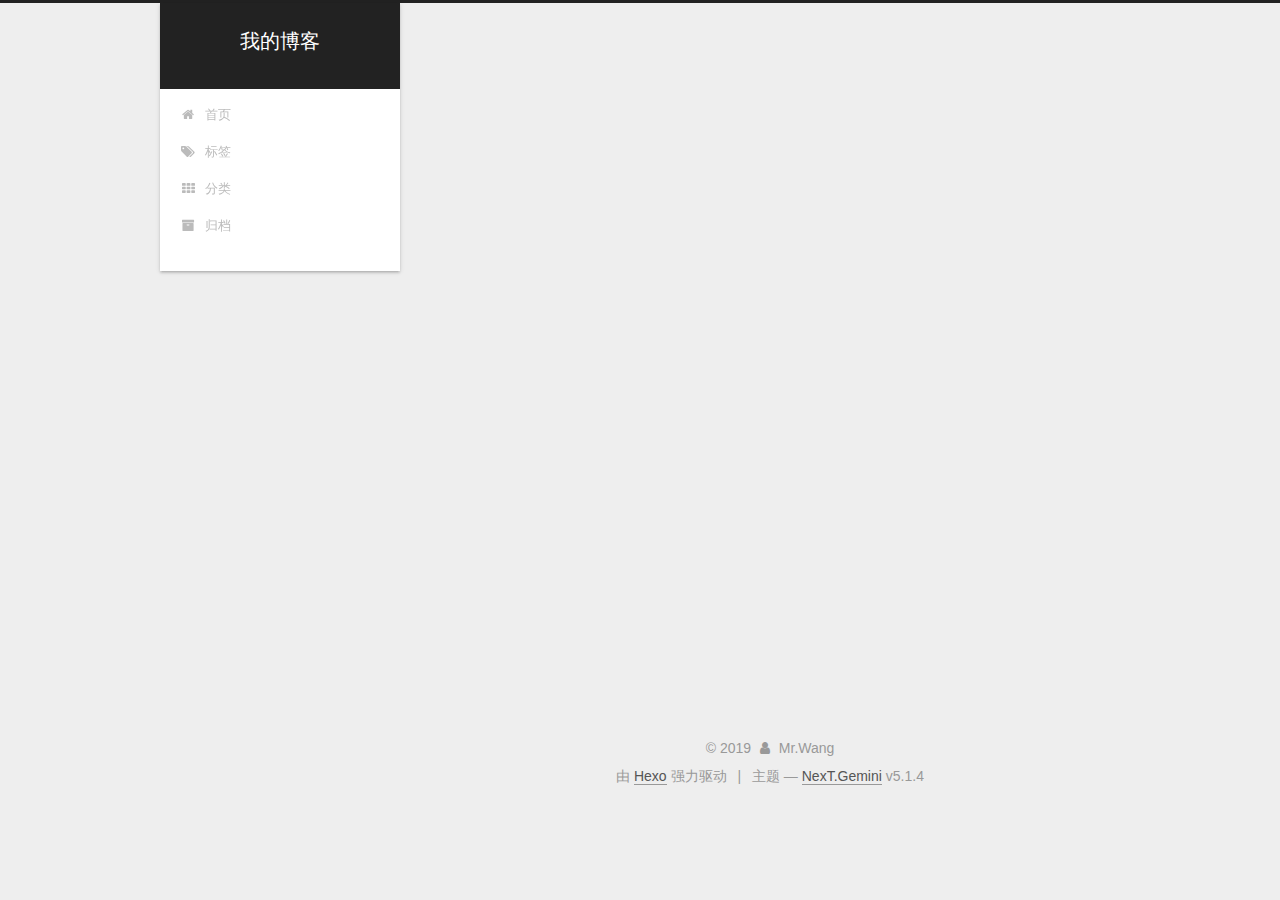
<file: archives/index.html>
<!DOCTYPE html>



  


<html class="theme-next gemini use-motion" lang="zh-Hans">
<head><meta name="generator" content="Hexo 3.9.0">
  <meta charset="UTF-8">
<meta http-equiv="X-UA-Compatible" content="IE=edge">
<meta name="viewport" content="width=device-width, initial-scale=1, maximum-scale=1">
<meta name="theme-color" content="#222">









<meta http-equiv="Cache-Control" content="no-transform">
<meta http-equiv="Cache-Control" content="no-siteapp">
















  
  
  <link href="/lib/fancybox/source/jquery.fancybox.css?v=2.1.5" rel="stylesheet" type="text/css">







<link href="/lib/font-awesome/css/font-awesome.min.css?v=4.6.2" rel="stylesheet" type="text/css">

<link href="/css/main.css?v=5.1.4" rel="stylesheet" type="text/css">


  <link rel="apple-touch-icon" sizes="180x180" href="/images/apple-touch-icon-next.png?v=5.1.4">


  <link rel="icon" type="image/png" sizes="32x32" href="/images/favicon-32x32-next.png?v=5.1.4">


  <link rel="icon" type="image/png" sizes="16x16" href="/images/favicon-16x16-next.png?v=5.1.4">


  <link rel="mask-icon" href="/images/logo.svg?v=5.1.4" color="#222">





  <meta name="keywords" content="Hexo, NexT">










<meta property="og:type" content="website">
<meta property="og:title" content="我的博客">
<meta property="og:url" content="http://yoursite.com/archives/index.html">
<meta property="og:site_name" content="我的博客">
<meta property="og:locale" content="zh-Hans">
<meta name="twitter:card" content="summary">
<meta name="twitter:title" content="我的博客">



<script type="text/javascript" id="hexo.configurations">
  var NexT = window.NexT || {};
  var CONFIG = {
    root: '/',
    scheme: 'Gemini',
    version: '5.1.4',
    sidebar: {"position":"left","display":"post","offset":12,"b2t":false,"scrollpercent":false,"onmobile":false},
    fancybox: true,
    tabs: true,
    motion: {"enable":true,"async":false,"transition":{"post_block":"fadeIn","post_header":"slideDownIn","post_body":"slideDownIn","coll_header":"slideLeftIn","sidebar":"slideUpIn"}},
    duoshuo: {
      userId: '0',
      author: '博主'
    },
    algolia: {
      applicationID: '',
      apiKey: '',
      indexName: '',
      hits: {"per_page":10},
      labels: {"input_placeholder":"Search for Posts","hits_empty":"We didn't find any results for the search: ${query}","hits_stats":"${hits} results found in ${time} ms"}
    }
  };
</script>



  <link rel="canonical" href="http://yoursite.com/archives/">





  <title>归档 | 我的博客</title>
  








</head>

<body itemscope itemtype="http://schema.org/WebPage" lang="zh-Hans">

  
  
    
  

  <div class="container sidebar-position-left page-archive">
    <div class="headband"></div>

    <header id="header" class="header" itemscope itemtype="http://schema.org/WPHeader">
      <div class="header-inner"><div class="site-brand-wrapper">
  <div class="site-meta ">
    

    <div class="custom-logo-site-title">
      <a href="/" class="brand" rel="start">
        <span class="logo-line-before"><i></i></span>
        <span class="site-title">我的博客</span>
        <span class="logo-line-after"><i></i></span>
      </a>
    </div>
      
        <p class="site-subtitle"></p>
      
  </div>

  <div class="site-nav-toggle">
    <button>
      <span class="btn-bar"></span>
      <span class="btn-bar"></span>
      <span class="btn-bar"></span>
    </button>
  </div>
</div>

<nav class="site-nav">
  

  
    <ul id="menu" class="menu">
      
        
        <li class="menu-item menu-item-home">
          <a href="/" rel="section">
            
              <i class="menu-item-icon fa fa-fw fa-home"></i> <br>
            
            首页
          </a>
        </li>
      
        
        <li class="menu-item menu-item-tags">
          <a href="/tags/" rel="section">
            
              <i class="menu-item-icon fa fa-fw fa-tags"></i> <br>
            
            标签
          </a>
        </li>
      
        
        <li class="menu-item menu-item-categories">
          <a href="/categories/" rel="section">
            
              <i class="menu-item-icon fa fa-fw fa-th"></i> <br>
            
            分类
          </a>
        </li>
      
        
        <li class="menu-item menu-item-archives">
          <a href="/archives/" rel="section">
            
              <i class="menu-item-icon fa fa-fw fa-archive"></i> <br>
            
            归档
          </a>
        </li>
      

      
    </ul>
  

  
</nav>



 </div>
    </header>

    <main id="main" class="main">
      <div class="main-inner">
        <div class="content-wrap">
          <div id="content" class="content">
            

  
  
  
  <div class="post-block archive">
    <div id="posts" class="posts-collapse">
      <span class="archive-move-on"></span>

      <span class="archive-page-counter">
        
        
        
          
        
        嗯..! 目前共计 2 篇日志。 继续努力。
      </span>

      

        
        
        

        
          
          <div class="collection-title">
            <h1 class="archive-year" id="archive-year-2019">2019</h1>
          </div>
        
        

        

  <article class="post post-type-normal" itemscope itemtype="http://schema.org/Article">
    <header class="post-header">

      <h2 class="post-title">
        
            <a class="post-title-link" href="/2019/07/26/17-岁成为-iOS-越狱之父，25-岁造出无人车，黑客传奇！/" itemprop="url">
              
                <span itemprop="name">17 岁成为 iOS 越狱之父，25 岁造出无人车，黑客传奇！</span>
              
            </a>
        
      </h2>

      <div class="post-meta">
        <time class="post-time" itemprop="dateCreated" datetime="2019-07-26T23:32:45+00:00" content="2019-07-26">
          07-26
        </time>
      </div>

    </header>
  </article>



      

        
        
        

        
        

        

  <article class="post post-type-normal" itemscope itemtype="http://schema.org/Article">
    <header class="post-header">

      <h2 class="post-title">
        
            <a class="post-title-link" href="/2019/07/26/希望/" itemprop="url">
              
                <span itemprop="name">希望</span>
              
            </a>
        
      </h2>

      <div class="post-meta">
        <time class="post-time" itemprop="dateCreated" datetime="2019-07-26T12:48:38+00:00" content="2019-07-26">
          07-26
        </time>
      </div>

    </header>
  </article>



      

    </div>
  </div>
  
  
  

  



          </div>
          


          

        </div>
        
          
  
  <div class="sidebar-toggle">
    <div class="sidebar-toggle-line-wrap">
      <span class="sidebar-toggle-line sidebar-toggle-line-first"></span>
      <span class="sidebar-toggle-line sidebar-toggle-line-middle"></span>
      <span class="sidebar-toggle-line sidebar-toggle-line-last"></span>
    </div>
  </div>

  <aside id="sidebar" class="sidebar">
    
    <div class="sidebar-inner">

      

      

      <section class="site-overview-wrap sidebar-panel sidebar-panel-active">
        <div class="site-overview">
          <div class="site-author motion-element" itemprop="author" itemscope itemtype="http://schema.org/Person">
            
              <img class="site-author-image" itemprop="image" src="/images/avatar.gif" alt="Mr.Wang">
            
              <p class="site-author-name" itemprop="name">Mr.Wang</p>
              <p class="site-description motion-element" itemprop="description"></p>
          </div>

          <nav class="site-state motion-element">

            
              <div class="site-state-item site-state-posts">
              
                <a href="/archives/">
              
                  <span class="site-state-item-count">2</span>
                  <span class="site-state-item-name">日志</span>
                </a>
              </div>
            

            
              
              
              <div class="site-state-item site-state-categories">
                
                  <span class="site-state-item-count">2</span>
                  <span class="site-state-item-name">分类</span>
                
              </div>
            

            
              
              
              <div class="site-state-item site-state-tags">
                
                  <span class="site-state-item-count">5</span>
                  <span class="site-state-item-name">标签</span>
                
              </div>
            

          </nav>

          

          
            <div class="links-of-author motion-element">
                
                  <span class="links-of-author-item">
                    <a href="https://github.com/vanyouxi1" target="_blank" title="GitHub">
                      
                        <i class="fa fa-fw fa-github"></i>GitHub</a>
                  </span>
                
                  <span class="links-of-author-item">
                    <a href="https://www.youtube.com/channel/UCrZpsaxD_yM_KOKGH8F5dGQ" target="_blank" title="YouTube">
                      
                        <i class="fa fa-fw fa-youtube"></i>YouTube</a>
                  </span>
                
            </div>
          

          
          

          
          
            <div class="links-of-blogroll motion-element links-of-blogroll-block">
              <div class="links-of-blogroll-title">
                <i class="fa  fa-fw fa-link"></i>
                Links
              </div>
              <ul class="links-of-blogroll-list">
                
                  <li class="links-of-blogroll-item">
                    <a href="https://m.bilibili.com/index.html" title="哔哩哔哩" target="_blank">哔哩哔哩</a>
                  </li>
                
                  <li class="links-of-blogroll-item">
                    <a href="https://www.csdn.net" title="CSDN" target="_blank">CSDN</a>
                  </li>
                
              </ul>
            </div>
          

          

        </div>
      </section>

      

      

    </div>
  </aside>


        
      </div>
    </main>

    <footer id="footer" class="footer">
      <div class="footer-inner">
        <div class="copyright">&copy; <span itemprop="copyrightYear">2019</span>
  <span class="with-love">
    <i class="fa fa-user"></i>
  </span>
  <span class="author" itemprop="copyrightHolder">Mr.Wang</span>

  
</div>


  <div class="powered-by">由 <a class="theme-link" target="_blank" href="https://hexo.io">Hexo</a> 强力驱动</div>



  <span class="post-meta-divider">|</span>



  <div class="theme-info">主题 &mdash; <a class="theme-link" target="_blank" href="https://github.com/iissnan/hexo-theme-next">NexT.Gemini</a> v5.1.4</div>




        







        
      </div>
    </footer>

    
      <div class="back-to-top">
        <i class="fa fa-arrow-up"></i>
        
      </div>
    

    

  </div>

  

<script type="text/javascript">
  if (Object.prototype.toString.call(window.Promise) !== '[object Function]') {
    window.Promise = null;
  }
</script>









  












  
  
    <script type="text/javascript" src="/lib/jquery/index.js?v=2.1.3"></script>
  

  
  
    <script type="text/javascript" src="/lib/fastclick/lib/fastclick.min.js?v=1.0.6"></script>
  

  
  
    <script type="text/javascript" src="/lib/jquery_lazyload/jquery.lazyload.js?v=1.9.7"></script>
  

  
  
    <script type="text/javascript" src="/lib/velocity/velocity.min.js?v=1.2.1"></script>
  

  
  
    <script type="text/javascript" src="/lib/velocity/velocity.ui.min.js?v=1.2.1"></script>
  

  
  
    <script type="text/javascript" src="/lib/fancybox/source/jquery.fancybox.pack.js?v=2.1.5"></script>
  


  


  <script type="text/javascript" src="/js/src/utils.js?v=5.1.4"></script>

  <script type="text/javascript" src="/js/src/motion.js?v=5.1.4"></script>



  
  


  <script type="text/javascript" src="/js/src/affix.js?v=5.1.4"></script>

  <script type="text/javascript" src="/js/src/schemes/pisces.js?v=5.1.4"></script>



  

  


  <script type="text/javascript" src="/js/src/bootstrap.js?v=5.1.4"></script>



  


  




	





  





  












  





  

  

  

  
  

  

  

  

</body>
</html>
</file>
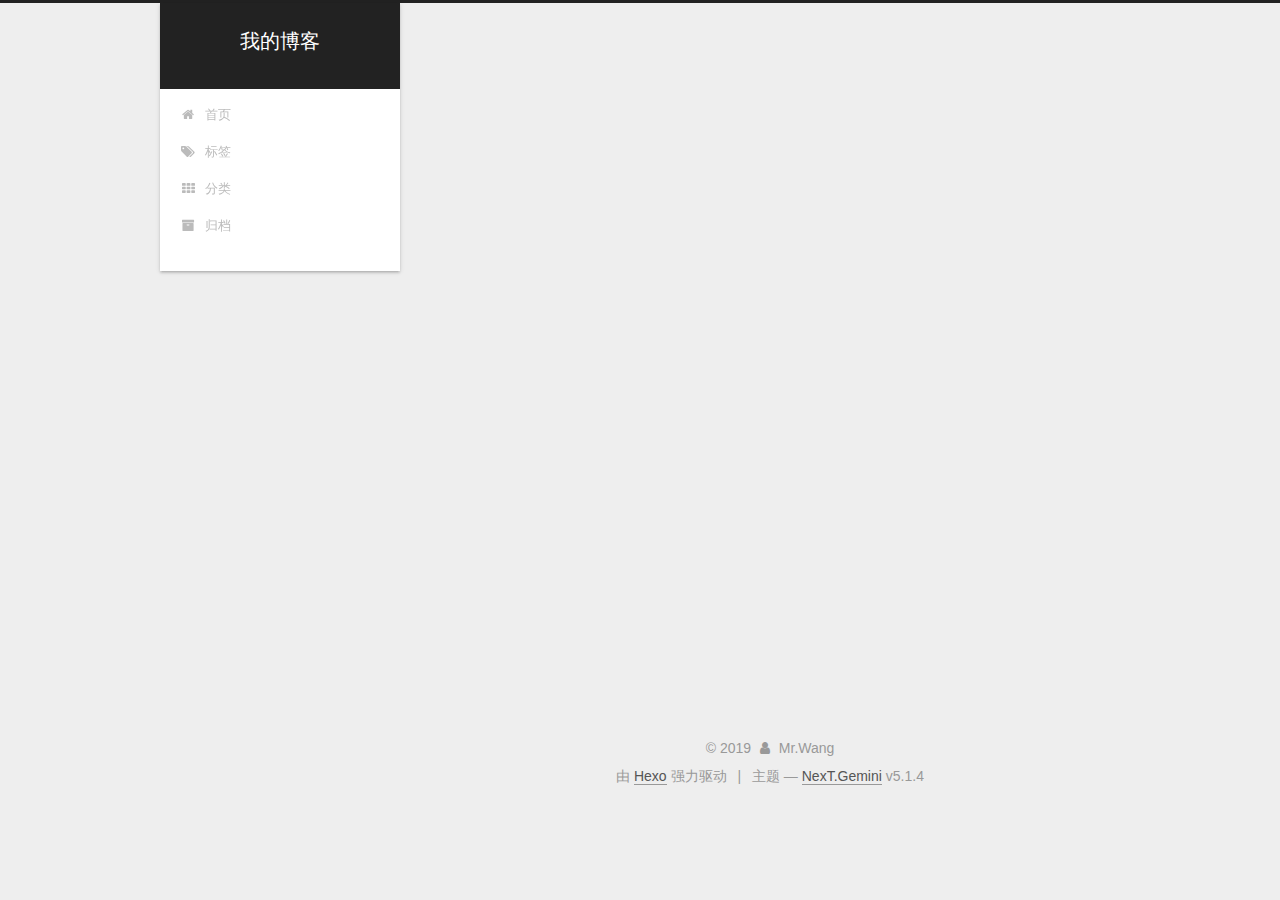
<file: archives/2019/index.html>
<!DOCTYPE html>



  


<html class="theme-next gemini use-motion" lang="zh-Hans">
<head><meta name="generator" content="Hexo 3.9.0">
  <meta charset="UTF-8">
<meta http-equiv="X-UA-Compatible" content="IE=edge">
<meta name="viewport" content="width=device-width, initial-scale=1, maximum-scale=1">
<meta name="theme-color" content="#222">









<meta http-equiv="Cache-Control" content="no-transform">
<meta http-equiv="Cache-Control" content="no-siteapp">
















  
  
  <link href="/lib/fancybox/source/jquery.fancybox.css?v=2.1.5" rel="stylesheet" type="text/css">







<link href="/lib/font-awesome/css/font-awesome.min.css?v=4.6.2" rel="stylesheet" type="text/css">

<link href="/css/main.css?v=5.1.4" rel="stylesheet" type="text/css">


  <link rel="apple-touch-icon" sizes="180x180" href="/images/apple-touch-icon-next.png?v=5.1.4">


  <link rel="icon" type="image/png" sizes="32x32" href="/images/favicon-32x32-next.png?v=5.1.4">


  <link rel="icon" type="image/png" sizes="16x16" href="/images/favicon-16x16-next.png?v=5.1.4">


  <link rel="mask-icon" href="/images/logo.svg?v=5.1.4" color="#222">





  <meta name="keywords" content="Hexo, NexT">










<meta property="og:type" content="website">
<meta property="og:title" content="我的博客">
<meta property="og:url" content="http://yoursite.com/archives/2019/index.html">
<meta property="og:site_name" content="我的博客">
<meta property="og:locale" content="zh-Hans">
<meta name="twitter:card" content="summary">
<meta name="twitter:title" content="我的博客">



<script type="text/javascript" id="hexo.configurations">
  var NexT = window.NexT || {};
  var CONFIG = {
    root: '/',
    scheme: 'Gemini',
    version: '5.1.4',
    sidebar: {"position":"left","display":"post","offset":12,"b2t":false,"scrollpercent":false,"onmobile":false},
    fancybox: true,
    tabs: true,
    motion: {"enable":true,"async":false,"transition":{"post_block":"fadeIn","post_header":"slideDownIn","post_body":"slideDownIn","coll_header":"slideLeftIn","sidebar":"slideUpIn"}},
    duoshuo: {
      userId: '0',
      author: '博主'
    },
    algolia: {
      applicationID: '',
      apiKey: '',
      indexName: '',
      hits: {"per_page":10},
      labels: {"input_placeholder":"Search for Posts","hits_empty":"We didn't find any results for the search: ${query}","hits_stats":"${hits} results found in ${time} ms"}
    }
  };
</script>



  <link rel="canonical" href="http://yoursite.com/archives/2019/">





  <title>归档 | 我的博客</title>
  








</head>

<body itemscope itemtype="http://schema.org/WebPage" lang="zh-Hans">

  
  
    
  

  <div class="container sidebar-position-left page-archive">
    <div class="headband"></div>

    <header id="header" class="header" itemscope itemtype="http://schema.org/WPHeader">
      <div class="header-inner"><div class="site-brand-wrapper">
  <div class="site-meta ">
    

    <div class="custom-logo-site-title">
      <a href="/" class="brand" rel="start">
        <span class="logo-line-before"><i></i></span>
        <span class="site-title">我的博客</span>
        <span class="logo-line-after"><i></i></span>
      </a>
    </div>
      
        <p class="site-subtitle"></p>
      
  </div>

  <div class="site-nav-toggle">
    <button>
      <span class="btn-bar"></span>
      <span class="btn-bar"></span>
      <span class="btn-bar"></span>
    </button>
  </div>
</div>

<nav class="site-nav">
  

  
    <ul id="menu" class="menu">
      
        
        <li class="menu-item menu-item-home">
          <a href="/" rel="section">
            
              <i class="menu-item-icon fa fa-fw fa-home"></i> <br>
            
            首页
          </a>
        </li>
      
        
        <li class="menu-item menu-item-tags">
          <a href="/tags/" rel="section">
            
              <i class="menu-item-icon fa fa-fw fa-tags"></i> <br>
            
            标签
          </a>
        </li>
      
        
        <li class="menu-item menu-item-categories">
          <a href="/categories/" rel="section">
            
              <i class="menu-item-icon fa fa-fw fa-th"></i> <br>
            
            分类
          </a>
        </li>
      
        
        <li class="menu-item menu-item-archives">
          <a href="/archives/" rel="section">
            
              <i class="menu-item-icon fa fa-fw fa-archive"></i> <br>
            
            归档
          </a>
        </li>
      

      
    </ul>
  

  
</nav>



 </div>
    </header>

    <main id="main" class="main">
      <div class="main-inner">
        <div class="content-wrap">
          <div id="content" class="content">
            

  
  
  
  <div class="post-block archive">
    <div id="posts" class="posts-collapse">
      <span class="archive-move-on"></span>

      <span class="archive-page-counter">
        
        
        
          
        
        嗯..! 目前共计 2 篇日志。 继续努力。
      </span>

      

        
        
        

        
          
          <div class="collection-title">
            <h1 class="archive-year" id="archive-year-2019">2019</h1>
          </div>
        
        

        

  <article class="post post-type-normal" itemscope itemtype="http://schema.org/Article">
    <header class="post-header">

      <h2 class="post-title">
        
            <a class="post-title-link" href="/2019/07/26/17-岁成为-iOS-越狱之父，25-岁造出无人车，黑客传奇！/" itemprop="url">
              
                <span itemprop="name">17 岁成为 iOS 越狱之父，25 岁造出无人车，黑客传奇！</span>
              
            </a>
        
      </h2>

      <div class="post-meta">
        <time class="post-time" itemprop="dateCreated" datetime="2019-07-26T23:32:45+00:00" content="2019-07-26">
          07-26
        </time>
      </div>

    </header>
  </article>



      

        
        
        

        
        

        

  <article class="post post-type-normal" itemscope itemtype="http://schema.org/Article">
    <header class="post-header">

      <h2 class="post-title">
        
            <a class="post-title-link" href="/2019/07/26/希望/" itemprop="url">
              
                <span itemprop="name">希望</span>
              
            </a>
        
      </h2>

      <div class="post-meta">
        <time class="post-time" itemprop="dateCreated" datetime="2019-07-26T12:48:38+00:00" content="2019-07-26">
          07-26
        </time>
      </div>

    </header>
  </article>



      

    </div>
  </div>
  
  
  

  



          </div>
          


          

        </div>
        
          
  
  <div class="sidebar-toggle">
    <div class="sidebar-toggle-line-wrap">
      <span class="sidebar-toggle-line sidebar-toggle-line-first"></span>
      <span class="sidebar-toggle-line sidebar-toggle-line-middle"></span>
      <span class="sidebar-toggle-line sidebar-toggle-line-last"></span>
    </div>
  </div>

  <aside id="sidebar" class="sidebar">
    
    <div class="sidebar-inner">

      

      

      <section class="site-overview-wrap sidebar-panel sidebar-panel-active">
        <div class="site-overview">
          <div class="site-author motion-element" itemprop="author" itemscope itemtype="http://schema.org/Person">
            
              <img class="site-author-image" itemprop="image" src="/images/avatar.gif" alt="Mr.Wang">
            
              <p class="site-author-name" itemprop="name">Mr.Wang</p>
              <p class="site-description motion-element" itemprop="description"></p>
          </div>

          <nav class="site-state motion-element">

            
              <div class="site-state-item site-state-posts">
              
                <a href="/archives/">
              
                  <span class="site-state-item-count">2</span>
                  <span class="site-state-item-name">日志</span>
                </a>
              </div>
            

            
              
              
              <div class="site-state-item site-state-categories">
                
                  <span class="site-state-item-count">2</span>
                  <span class="site-state-item-name">分类</span>
                
              </div>
            

            
              
              
              <div class="site-state-item site-state-tags">
                
                  <span class="site-state-item-count">5</span>
                  <span class="site-state-item-name">标签</span>
                
              </div>
            

          </nav>

          

          
            <div class="links-of-author motion-element">
                
                  <span class="links-of-author-item">
                    <a href="https://github.com/vanyouxi1" target="_blank" title="GitHub">
                      
                        <i class="fa fa-fw fa-github"></i>GitHub</a>
                  </span>
                
                  <span class="links-of-author-item">
                    <a href="https://www.youtube.com/channel/UCrZpsaxD_yM_KOKGH8F5dGQ" target="_blank" title="YouTube">
                      
                        <i class="fa fa-fw fa-youtube"></i>YouTube</a>
                  </span>
                
            </div>
          

          
          

          
          
            <div class="links-of-blogroll motion-element links-of-blogroll-block">
              <div class="links-of-blogroll-title">
                <i class="fa  fa-fw fa-link"></i>
                Links
              </div>
              <ul class="links-of-blogroll-list">
                
                  <li class="links-of-blogroll-item">
                    <a href="https://m.bilibili.com/index.html" title="哔哩哔哩" target="_blank">哔哩哔哩</a>
                  </li>
                
                  <li class="links-of-blogroll-item">
                    <a href="https://www.csdn.net" title="CSDN" target="_blank">CSDN</a>
                  </li>
                
              </ul>
            </div>
          

          

        </div>
      </section>

      

      

    </div>
  </aside>


        
      </div>
    </main>

    <footer id="footer" class="footer">
      <div class="footer-inner">
        <div class="copyright">&copy; <span itemprop="copyrightYear">2019</span>
  <span class="with-love">
    <i class="fa fa-user"></i>
  </span>
  <span class="author" itemprop="copyrightHolder">Mr.Wang</span>

  
</div>


  <div class="powered-by">由 <a class="theme-link" target="_blank" href="https://hexo.io">Hexo</a> 强力驱动</div>



  <span class="post-meta-divider">|</span>



  <div class="theme-info">主题 &mdash; <a class="theme-link" target="_blank" href="https://github.com/iissnan/hexo-theme-next">NexT.Gemini</a> v5.1.4</div>




        







        
      </div>
    </footer>

    
      <div class="back-to-top">
        <i class="fa fa-arrow-up"></i>
        
      </div>
    

    

  </div>

  

<script type="text/javascript">
  if (Object.prototype.toString.call(window.Promise) !== '[object Function]') {
    window.Promise = null;
  }
</script>









  












  
  
    <script type="text/javascript" src="/lib/jquery/index.js?v=2.1.3"></script>
  

  
  
    <script type="text/javascript" src="/lib/fastclick/lib/fastclick.min.js?v=1.0.6"></script>
  

  
  
    <script type="text/javascript" src="/lib/jquery_lazyload/jquery.lazyload.js?v=1.9.7"></script>
  

  
  
    <script type="text/javascript" src="/lib/velocity/velocity.min.js?v=1.2.1"></script>
  

  
  
    <script type="text/javascript" src="/lib/velocity/velocity.ui.min.js?v=1.2.1"></script>
  

  
  
    <script type="text/javascript" src="/lib/fancybox/source/jquery.fancybox.pack.js?v=2.1.5"></script>
  


  


  <script type="text/javascript" src="/js/src/utils.js?v=5.1.4"></script>

  <script type="text/javascript" src="/js/src/motion.js?v=5.1.4"></script>



  
  


  <script type="text/javascript" src="/js/src/affix.js?v=5.1.4"></script>

  <script type="text/javascript" src="/js/src/schemes/pisces.js?v=5.1.4"></script>



  

  


  <script type="text/javascript" src="/js/src/bootstrap.js?v=5.1.4"></script>



  


  




	





  





  












  





  

  

  

  
  

  

  

  

</body>
</html>
</file>
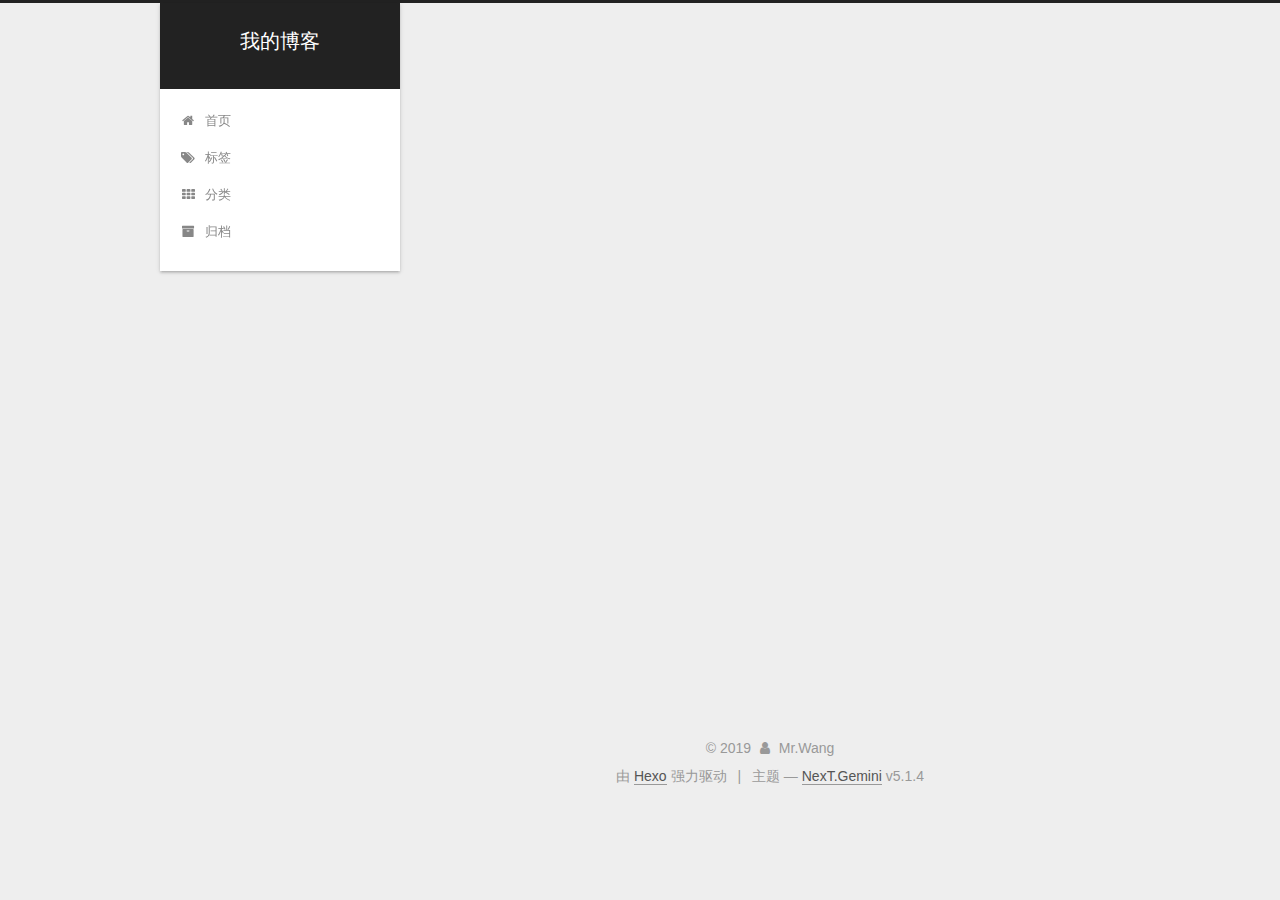
<file: categories/人物传记/index.html>
<!DOCTYPE html>



  


<html class="theme-next gemini use-motion" lang="zh-Hans">
<head><meta name="generator" content="Hexo 3.9.0">
  <meta charset="UTF-8">
<meta http-equiv="X-UA-Compatible" content="IE=edge">
<meta name="viewport" content="width=device-width, initial-scale=1, maximum-scale=1">
<meta name="theme-color" content="#222">









<meta http-equiv="Cache-Control" content="no-transform">
<meta http-equiv="Cache-Control" content="no-siteapp">
















  
  
  <link href="/lib/fancybox/source/jquery.fancybox.css?v=2.1.5" rel="stylesheet" type="text/css">







<link href="/lib/font-awesome/css/font-awesome.min.css?v=4.6.2" rel="stylesheet" type="text/css">

<link href="/css/main.css?v=5.1.4" rel="stylesheet" type="text/css">


  <link rel="apple-touch-icon" sizes="180x180" href="/images/apple-touch-icon-next.png?v=5.1.4">


  <link rel="icon" type="image/png" sizes="32x32" href="/images/favicon-32x32-next.png?v=5.1.4">


  <link rel="icon" type="image/png" sizes="16x16" href="/images/favicon-16x16-next.png?v=5.1.4">


  <link rel="mask-icon" href="/images/logo.svg?v=5.1.4" color="#222">





  <meta name="keywords" content="Hexo, NexT">










<meta property="og:type" content="website">
<meta property="og:title" content="我的博客">
<meta property="og:url" content="http://yoursite.com/categories/人物传记/index.html">
<meta property="og:site_name" content="我的博客">
<meta property="og:locale" content="zh-Hans">
<meta name="twitter:card" content="summary">
<meta name="twitter:title" content="我的博客">



<script type="text/javascript" id="hexo.configurations">
  var NexT = window.NexT || {};
  var CONFIG = {
    root: '/',
    scheme: 'Gemini',
    version: '5.1.4',
    sidebar: {"position":"left","display":"post","offset":12,"b2t":false,"scrollpercent":false,"onmobile":false},
    fancybox: true,
    tabs: true,
    motion: {"enable":true,"async":false,"transition":{"post_block":"fadeIn","post_header":"slideDownIn","post_body":"slideDownIn","coll_header":"slideLeftIn","sidebar":"slideUpIn"}},
    duoshuo: {
      userId: '0',
      author: '博主'
    },
    algolia: {
      applicationID: '',
      apiKey: '',
      indexName: '',
      hits: {"per_page":10},
      labels: {"input_placeholder":"Search for Posts","hits_empty":"We didn't find any results for the search: ${query}","hits_stats":"${hits} results found in ${time} ms"}
    }
  };
</script>



  <link rel="canonical" href="http://yoursite.com/categories/人物传记/">





  <title>分类: 人物传记 | 我的博客</title>
  








</head>

<body itemscope itemtype="http://schema.org/WebPage" lang="zh-Hans">

  
  
    
  

  <div class="container sidebar-position-left ">
    <div class="headband"></div>

    <header id="header" class="header" itemscope itemtype="http://schema.org/WPHeader">
      <div class="header-inner"><div class="site-brand-wrapper">
  <div class="site-meta ">
    

    <div class="custom-logo-site-title">
      <a href="/" class="brand" rel="start">
        <span class="logo-line-before"><i></i></span>
        <span class="site-title">我的博客</span>
        <span class="logo-line-after"><i></i></span>
      </a>
    </div>
      
        <p class="site-subtitle"></p>
      
  </div>

  <div class="site-nav-toggle">
    <button>
      <span class="btn-bar"></span>
      <span class="btn-bar"></span>
      <span class="btn-bar"></span>
    </button>
  </div>
</div>

<nav class="site-nav">
  

  
    <ul id="menu" class="menu">
      
        
        <li class="menu-item menu-item-home">
          <a href="/" rel="section">
            
              <i class="menu-item-icon fa fa-fw fa-home"></i> <br>
            
            首页
          </a>
        </li>
      
        
        <li class="menu-item menu-item-tags">
          <a href="/tags/" rel="section">
            
              <i class="menu-item-icon fa fa-fw fa-tags"></i> <br>
            
            标签
          </a>
        </li>
      
        
        <li class="menu-item menu-item-categories">
          <a href="/categories/" rel="section">
            
              <i class="menu-item-icon fa fa-fw fa-th"></i> <br>
            
            分类
          </a>
        </li>
      
        
        <li class="menu-item menu-item-archives">
          <a href="/archives/" rel="section">
            
              <i class="menu-item-icon fa fa-fw fa-archive"></i> <br>
            
            归档
          </a>
        </li>
      

      
    </ul>
  

  
</nav>



 </div>
    </header>

    <main id="main" class="main">
      <div class="main-inner">
        <div class="content-wrap">
          <div id="content" class="content">
            

  
  
  
  <div class="post-block category">

    <div id="posts" class="posts-collapse">
      <div class="collection-title">
        <h1>人物传记<small>分类</small>
        </h1>
      </div>

      
        

  <article class="post post-type-normal" itemscope itemtype="http://schema.org/Article">
    <header class="post-header">

      <h2 class="post-title">
        
            <a class="post-title-link" href="/2019/07/26/17-岁成为-iOS-越狱之父，25-岁造出无人车，黑客传奇！/" itemprop="url">
              
                <span itemprop="name">17 岁成为 iOS 越狱之父，25 岁造出无人车，黑客传奇！</span>
              
            </a>
        
      </h2>

      <div class="post-meta">
        <time class="post-time" itemprop="dateCreated" datetime="2019-07-26T23:32:45+00:00" content="2019-07-26">
          07-26
        </time>
      </div>

    </header>
  </article>


      
    </div>

  </div>
  
  
  

  



          </div>
          


          

        </div>
        
          
  
  <div class="sidebar-toggle">
    <div class="sidebar-toggle-line-wrap">
      <span class="sidebar-toggle-line sidebar-toggle-line-first"></span>
      <span class="sidebar-toggle-line sidebar-toggle-line-middle"></span>
      <span class="sidebar-toggle-line sidebar-toggle-line-last"></span>
    </div>
  </div>

  <aside id="sidebar" class="sidebar">
    
    <div class="sidebar-inner">

      

      

      <section class="site-overview-wrap sidebar-panel sidebar-panel-active">
        <div class="site-overview">
          <div class="site-author motion-element" itemprop="author" itemscope itemtype="http://schema.org/Person">
            
              <img class="site-author-image" itemprop="image" src="/images/avatar.gif" alt="Mr.Wang">
            
              <p class="site-author-name" itemprop="name">Mr.Wang</p>
              <p class="site-description motion-element" itemprop="description"></p>
          </div>

          <nav class="site-state motion-element">

            
              <div class="site-state-item site-state-posts">
              
                <a href="/archives/">
              
                  <span class="site-state-item-count">2</span>
                  <span class="site-state-item-name">日志</span>
                </a>
              </div>
            

            
              
              
              <div class="site-state-item site-state-categories">
                
                  <span class="site-state-item-count">2</span>
                  <span class="site-state-item-name">分类</span>
                
              </div>
            

            
              
              
              <div class="site-state-item site-state-tags">
                
                  <span class="site-state-item-count">5</span>
                  <span class="site-state-item-name">标签</span>
                
              </div>
            

          </nav>

          

          
            <div class="links-of-author motion-element">
                
                  <span class="links-of-author-item">
                    <a href="https://github.com/vanyouxi1" target="_blank" title="GitHub">
                      
                        <i class="fa fa-fw fa-github"></i>GitHub</a>
                  </span>
                
                  <span class="links-of-author-item">
                    <a href="https://www.youtube.com/channel/UCrZpsaxD_yM_KOKGH8F5dGQ" target="_blank" title="YouTube">
                      
                        <i class="fa fa-fw fa-youtube"></i>YouTube</a>
                  </span>
                
            </div>
          

          
          

          
          
            <div class="links-of-blogroll motion-element links-of-blogroll-block">
              <div class="links-of-blogroll-title">
                <i class="fa  fa-fw fa-link"></i>
                Links
              </div>
              <ul class="links-of-blogroll-list">
                
                  <li class="links-of-blogroll-item">
                    <a href="https://m.bilibili.com/index.html" title="哔哩哔哩" target="_blank">哔哩哔哩</a>
                  </li>
                
                  <li class="links-of-blogroll-item">
                    <a href="https://www.csdn.net" title="CSDN" target="_blank">CSDN</a>
                  </li>
                
              </ul>
            </div>
          

          

        </div>
      </section>

      

      

    </div>
  </aside>


        
      </div>
    </main>

    <footer id="footer" class="footer">
      <div class="footer-inner">
        <div class="copyright">&copy; <span itemprop="copyrightYear">2019</span>
  <span class="with-love">
    <i class="fa fa-user"></i>
  </span>
  <span class="author" itemprop="copyrightHolder">Mr.Wang</span>

  
</div>


  <div class="powered-by">由 <a class="theme-link" target="_blank" href="https://hexo.io">Hexo</a> 强力驱动</div>



  <span class="post-meta-divider">|</span>



  <div class="theme-info">主题 &mdash; <a class="theme-link" target="_blank" href="https://github.com/iissnan/hexo-theme-next">NexT.Gemini</a> v5.1.4</div>




        







        
      </div>
    </footer>

    
      <div class="back-to-top">
        <i class="fa fa-arrow-up"></i>
        
      </div>
    

    

  </div>

  

<script type="text/javascript">
  if (Object.prototype.toString.call(window.Promise) !== '[object Function]') {
    window.Promise = null;
  }
</script>









  












  
  
    <script type="text/javascript" src="/lib/jquery/index.js?v=2.1.3"></script>
  

  
  
    <script type="text/javascript" src="/lib/fastclick/lib/fastclick.min.js?v=1.0.6"></script>
  

  
  
    <script type="text/javascript" src="/lib/jquery_lazyload/jquery.lazyload.js?v=1.9.7"></script>
  

  
  
    <script type="text/javascript" src="/lib/velocity/velocity.min.js?v=1.2.1"></script>
  

  
  
    <script type="text/javascript" src="/lib/velocity/velocity.ui.min.js?v=1.2.1"></script>
  

  
  
    <script type="text/javascript" src="/lib/fancybox/source/jquery.fancybox.pack.js?v=2.1.5"></script>
  


  


  <script type="text/javascript" src="/js/src/utils.js?v=5.1.4"></script>

  <script type="text/javascript" src="/js/src/motion.js?v=5.1.4"></script>



  
  


  <script type="text/javascript" src="/js/src/affix.js?v=5.1.4"></script>

  <script type="text/javascript" src="/js/src/schemes/pisces.js?v=5.1.4"></script>



  

  


  <script type="text/javascript" src="/js/src/bootstrap.js?v=5.1.4"></script>



  


  




	





  





  












  





  

  

  

  
  

  

  

  

</body>
</html>
</file>
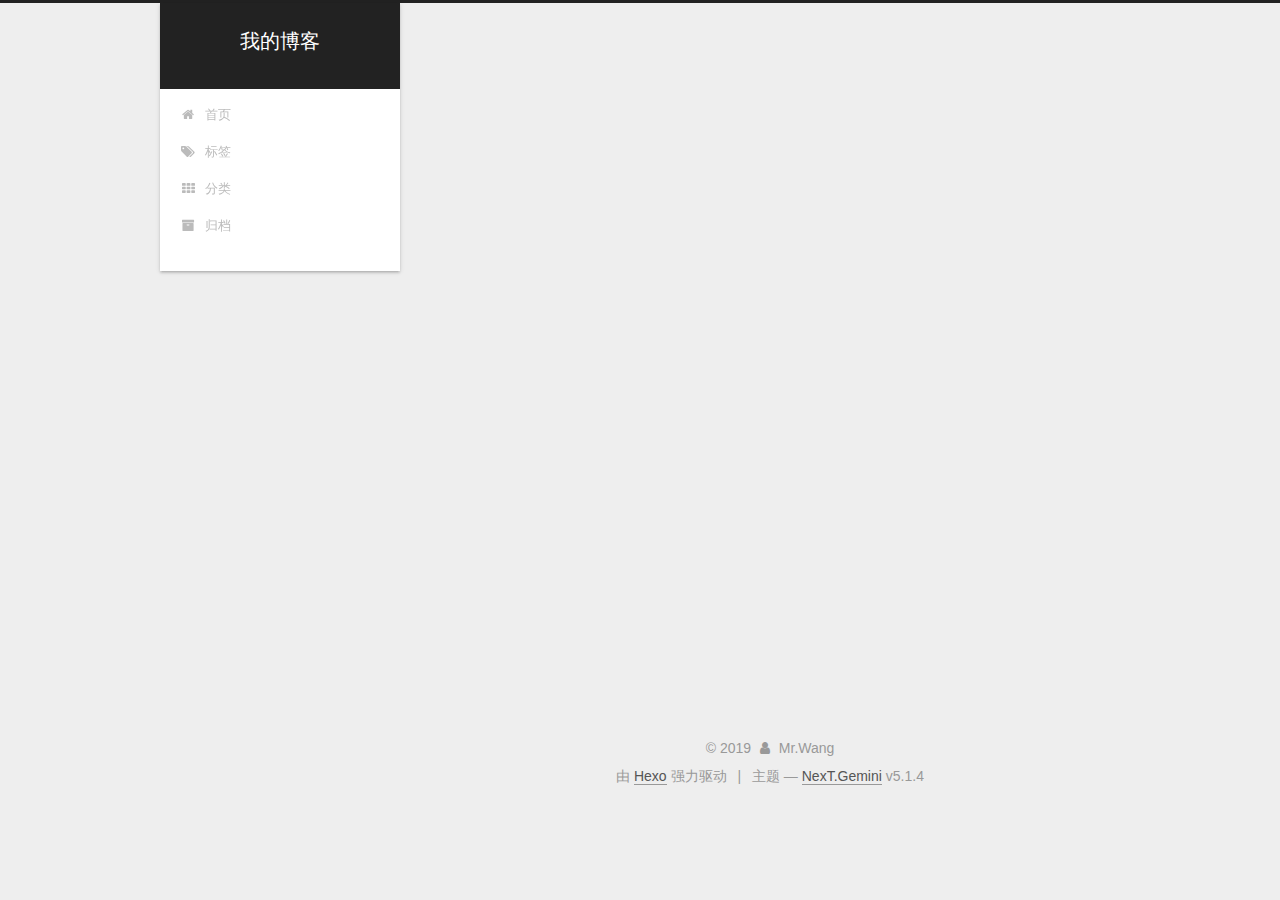
<file: categories/文学/index.html>
<!DOCTYPE html>



  


<html class="theme-next gemini use-motion" lang="zh-Hans">
<head><meta name="generator" content="Hexo 3.9.0">
  <meta charset="UTF-8">
<meta http-equiv="X-UA-Compatible" content="IE=edge">
<meta name="viewport" content="width=device-width, initial-scale=1, maximum-scale=1">
<meta name="theme-color" content="#222">









<meta http-equiv="Cache-Control" content="no-transform">
<meta http-equiv="Cache-Control" content="no-siteapp">
















  
  
  <link href="/lib/fancybox/source/jquery.fancybox.css?v=2.1.5" rel="stylesheet" type="text/css">







<link href="/lib/font-awesome/css/font-awesome.min.css?v=4.6.2" rel="stylesheet" type="text/css">

<link href="/css/main.css?v=5.1.4" rel="stylesheet" type="text/css">


  <link rel="apple-touch-icon" sizes="180x180" href="/images/apple-touch-icon-next.png?v=5.1.4">


  <link rel="icon" type="image/png" sizes="32x32" href="/images/favicon-32x32-next.png?v=5.1.4">


  <link rel="icon" type="image/png" sizes="16x16" href="/images/favicon-16x16-next.png?v=5.1.4">


  <link rel="mask-icon" href="/images/logo.svg?v=5.1.4" color="#222">





  <meta name="keywords" content="Hexo, NexT">










<meta property="og:type" content="website">
<meta property="og:title" content="我的博客">
<meta property="og:url" content="http://yoursite.com/categories/文学/index.html">
<meta property="og:site_name" content="我的博客">
<meta property="og:locale" content="zh-Hans">
<meta name="twitter:card" content="summary">
<meta name="twitter:title" content="我的博客">



<script type="text/javascript" id="hexo.configurations">
  var NexT = window.NexT || {};
  var CONFIG = {
    root: '/',
    scheme: 'Gemini',
    version: '5.1.4',
    sidebar: {"position":"left","display":"post","offset":12,"b2t":false,"scrollpercent":false,"onmobile":false},
    fancybox: true,
    tabs: true,
    motion: {"enable":true,"async":false,"transition":{"post_block":"fadeIn","post_header":"slideDownIn","post_body":"slideDownIn","coll_header":"slideLeftIn","sidebar":"slideUpIn"}},
    duoshuo: {
      userId: '0',
      author: '博主'
    },
    algolia: {
      applicationID: '',
      apiKey: '',
      indexName: '',
      hits: {"per_page":10},
      labels: {"input_placeholder":"Search for Posts","hits_empty":"We didn't find any results for the search: ${query}","hits_stats":"${hits} results found in ${time} ms"}
    }
  };
</script>



  <link rel="canonical" href="http://yoursite.com/categories/文学/">





  <title>分类: 文学 | 我的博客</title>
  








</head>

<body itemscope itemtype="http://schema.org/WebPage" lang="zh-Hans">

  
  
    
  

  <div class="container sidebar-position-left ">
    <div class="headband"></div>

    <header id="header" class="header" itemscope itemtype="http://schema.org/WPHeader">
      <div class="header-inner"><div class="site-brand-wrapper">
  <div class="site-meta ">
    

    <div class="custom-logo-site-title">
      <a href="/" class="brand" rel="start">
        <span class="logo-line-before"><i></i></span>
        <span class="site-title">我的博客</span>
        <span class="logo-line-after"><i></i></span>
      </a>
    </div>
      
        <p class="site-subtitle"></p>
      
  </div>

  <div class="site-nav-toggle">
    <button>
      <span class="btn-bar"></span>
      <span class="btn-bar"></span>
      <span class="btn-bar"></span>
    </button>
  </div>
</div>

<nav class="site-nav">
  

  
    <ul id="menu" class="menu">
      
        
        <li class="menu-item menu-item-home">
          <a href="/" rel="section">
            
              <i class="menu-item-icon fa fa-fw fa-home"></i> <br>
            
            首页
          </a>
        </li>
      
        
        <li class="menu-item menu-item-tags">
          <a href="/tags/" rel="section">
            
              <i class="menu-item-icon fa fa-fw fa-tags"></i> <br>
            
            标签
          </a>
        </li>
      
        
        <li class="menu-item menu-item-categories">
          <a href="/categories/" rel="section">
            
              <i class="menu-item-icon fa fa-fw fa-th"></i> <br>
            
            分类
          </a>
        </li>
      
        
        <li class="menu-item menu-item-archives">
          <a href="/archives/" rel="section">
            
              <i class="menu-item-icon fa fa-fw fa-archive"></i> <br>
            
            归档
          </a>
        </li>
      

      
    </ul>
  

  
</nav>



 </div>
    </header>

    <main id="main" class="main">
      <div class="main-inner">
        <div class="content-wrap">
          <div id="content" class="content">
            

  
  
  
  <div class="post-block category">

    <div id="posts" class="posts-collapse">
      <div class="collection-title">
        <h1>文学<small>分类</small>
        </h1>
      </div>

      
        

  <article class="post post-type-normal" itemscope itemtype="http://schema.org/Article">
    <header class="post-header">

      <h2 class="post-title">
        
            <a class="post-title-link" href="/2019/07/26/希望/" itemprop="url">
              
                <span itemprop="name">希望</span>
              
            </a>
        
      </h2>

      <div class="post-meta">
        <time class="post-time" itemprop="dateCreated" datetime="2019-07-26T12:48:38+00:00" content="2019-07-26">
          07-26
        </time>
      </div>

    </header>
  </article>


      
    </div>

  </div>
  
  
  

  



          </div>
          


          

        </div>
        
          
  
  <div class="sidebar-toggle">
    <div class="sidebar-toggle-line-wrap">
      <span class="sidebar-toggle-line sidebar-toggle-line-first"></span>
      <span class="sidebar-toggle-line sidebar-toggle-line-middle"></span>
      <span class="sidebar-toggle-line sidebar-toggle-line-last"></span>
    </div>
  </div>

  <aside id="sidebar" class="sidebar">
    
    <div class="sidebar-inner">

      

      

      <section class="site-overview-wrap sidebar-panel sidebar-panel-active">
        <div class="site-overview">
          <div class="site-author motion-element" itemprop="author" itemscope itemtype="http://schema.org/Person">
            
              <img class="site-author-image" itemprop="image" src="/images/avatar.gif" alt="Mr.Wang">
            
              <p class="site-author-name" itemprop="name">Mr.Wang</p>
              <p class="site-description motion-element" itemprop="description"></p>
          </div>

          <nav class="site-state motion-element">

            
              <div class="site-state-item site-state-posts">
              
                <a href="/archives/">
              
                  <span class="site-state-item-count">2</span>
                  <span class="site-state-item-name">日志</span>
                </a>
              </div>
            

            
              
              
              <div class="site-state-item site-state-categories">
                
                  <span class="site-state-item-count">2</span>
                  <span class="site-state-item-name">分类</span>
                
              </div>
            

            
              
              
              <div class="site-state-item site-state-tags">
                
                  <span class="site-state-item-count">5</span>
                  <span class="site-state-item-name">标签</span>
                
              </div>
            

          </nav>

          

          
            <div class="links-of-author motion-element">
                
                  <span class="links-of-author-item">
                    <a href="https://github.com/vanyouxi1" target="_blank" title="GitHub">
                      
                        <i class="fa fa-fw fa-github"></i>GitHub</a>
                  </span>
                
                  <span class="links-of-author-item">
                    <a href="https://www.youtube.com/channel/UCrZpsaxD_yM_KOKGH8F5dGQ" target="_blank" title="YouTube">
                      
                        <i class="fa fa-fw fa-youtube"></i>YouTube</a>
                  </span>
                
            </div>
          

          
          

          
          
            <div class="links-of-blogroll motion-element links-of-blogroll-block">
              <div class="links-of-blogroll-title">
                <i class="fa  fa-fw fa-link"></i>
                Links
              </div>
              <ul class="links-of-blogroll-list">
                
                  <li class="links-of-blogroll-item">
                    <a href="https://m.bilibili.com/index.html" title="哔哩哔哩" target="_blank">哔哩哔哩</a>
                  </li>
                
                  <li class="links-of-blogroll-item">
                    <a href="https://www.csdn.net" title="CSDN" target="_blank">CSDN</a>
                  </li>
                
              </ul>
            </div>
          

          

        </div>
      </section>

      

      

    </div>
  </aside>


        
      </div>
    </main>

    <footer id="footer" class="footer">
      <div class="footer-inner">
        <div class="copyright">&copy; <span itemprop="copyrightYear">2019</span>
  <span class="with-love">
    <i class="fa fa-user"></i>
  </span>
  <span class="author" itemprop="copyrightHolder">Mr.Wang</span>

  
</div>


  <div class="powered-by">由 <a class="theme-link" target="_blank" href="https://hexo.io">Hexo</a> 强力驱动</div>



  <span class="post-meta-divider">|</span>



  <div class="theme-info">主题 &mdash; <a class="theme-link" target="_blank" href="https://github.com/iissnan/hexo-theme-next">NexT.Gemini</a> v5.1.4</div>




        







        
      </div>
    </footer>

    
      <div class="back-to-top">
        <i class="fa fa-arrow-up"></i>
        
      </div>
    

    

  </div>

  

<script type="text/javascript">
  if (Object.prototype.toString.call(window.Promise) !== '[object Function]') {
    window.Promise = null;
  }
</script>









  












  
  
    <script type="text/javascript" src="/lib/jquery/index.js?v=2.1.3"></script>
  

  
  
    <script type="text/javascript" src="/lib/fastclick/lib/fastclick.min.js?v=1.0.6"></script>
  

  
  
    <script type="text/javascript" src="/lib/jquery_lazyload/jquery.lazyload.js?v=1.9.7"></script>
  

  
  
    <script type="text/javascript" src="/lib/velocity/velocity.min.js?v=1.2.1"></script>
  

  
  
    <script type="text/javascript" src="/lib/velocity/velocity.ui.min.js?v=1.2.1"></script>
  

  
  
    <script type="text/javascript" src="/lib/fancybox/source/jquery.fancybox.pack.js?v=2.1.5"></script>
  


  


  <script type="text/javascript" src="/js/src/utils.js?v=5.1.4"></script>

  <script type="text/javascript" src="/js/src/motion.js?v=5.1.4"></script>



  
  


  <script type="text/javascript" src="/js/src/affix.js?v=5.1.4"></script>

  <script type="text/javascript" src="/js/src/schemes/pisces.js?v=5.1.4"></script>



  

  


  <script type="text/javascript" src="/js/src/bootstrap.js?v=5.1.4"></script>



  


  




	





  





  












  





  

  

  

  
  

  

  

  

</body>
</html>
</file>
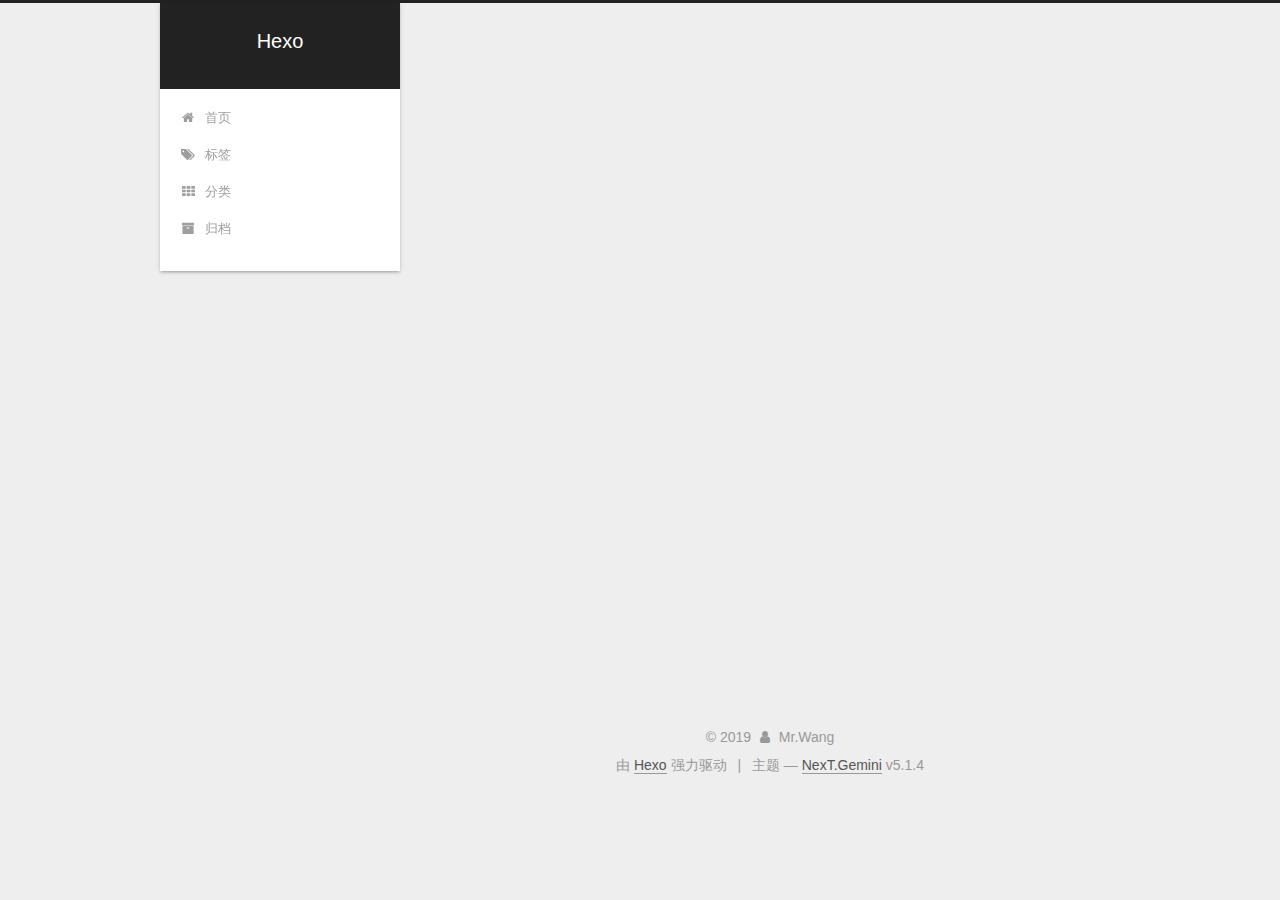
<file: tags/人生/index.html>
<!DOCTYPE html>



  


<html class="theme-next gemini use-motion" lang="zh-Hans">
<head><meta name="generator" content="Hexo 3.9.0">
  <meta charset="UTF-8">
<meta http-equiv="X-UA-Compatible" content="IE=edge">
<meta name="viewport" content="width=device-width, initial-scale=1, maximum-scale=1">
<meta name="theme-color" content="#222">









<meta http-equiv="Cache-Control" content="no-transform">
<meta http-equiv="Cache-Control" content="no-siteapp">
















  
  
  <link href="/lib/fancybox/source/jquery.fancybox.css?v=2.1.5" rel="stylesheet" type="text/css">







<link href="/lib/font-awesome/css/font-awesome.min.css?v=4.6.2" rel="stylesheet" type="text/css">

<link href="/css/main.css?v=5.1.4" rel="stylesheet" type="text/css">


  <link rel="apple-touch-icon" sizes="180x180" href="/images/apple-touch-icon-next.png?v=5.1.4">


  <link rel="icon" type="image/png" sizes="32x32" href="/images/favicon-32x32-next.png?v=5.1.4">


  <link rel="icon" type="image/png" sizes="16x16" href="/images/favicon-16x16-next.png?v=5.1.4">


  <link rel="mask-icon" href="/images/logo.svg?v=5.1.4" color="#222">





  <meta name="keywords" content="Hexo, NexT">










<meta property="og:type" content="website">
<meta property="og:title" content="Hexo">
<meta property="og:url" content="http://yoursite.com/tags/人生/index.html">
<meta property="og:site_name" content="Hexo">
<meta property="og:locale" content="zh-Hans">
<meta name="twitter:card" content="summary">
<meta name="twitter:title" content="Hexo">



<script type="text/javascript" id="hexo.configurations">
  var NexT = window.NexT || {};
  var CONFIG = {
    root: '/',
    scheme: 'Gemini',
    version: '5.1.4',
    sidebar: {"position":"left","display":"post","offset":12,"b2t":false,"scrollpercent":false,"onmobile":false},
    fancybox: true,
    tabs: true,
    motion: {"enable":true,"async":false,"transition":{"post_block":"fadeIn","post_header":"slideDownIn","post_body":"slideDownIn","coll_header":"slideLeftIn","sidebar":"slideUpIn"}},
    duoshuo: {
      userId: '0',
      author: '博主'
    },
    algolia: {
      applicationID: '',
      apiKey: '',
      indexName: '',
      hits: {"per_page":10},
      labels: {"input_placeholder":"Search for Posts","hits_empty":"We didn't find any results for the search: ${query}","hits_stats":"${hits} results found in ${time} ms"}
    }
  };
</script>



  <link rel="canonical" href="http://yoursite.com/tags/人生/">





  <title>标签: 人生 | Hexo</title>
  








</head>

<body itemscope itemtype="http://schema.org/WebPage" lang="zh-Hans">

  
  
    
  

  <div class="container sidebar-position-left ">
    <div class="headband"></div>

    <header id="header" class="header" itemscope itemtype="http://schema.org/WPHeader">
      <div class="header-inner"><div class="site-brand-wrapper">
  <div class="site-meta ">
    

    <div class="custom-logo-site-title">
      <a href="/" class="brand" rel="start">
        <span class="logo-line-before"><i></i></span>
        <span class="site-title">Hexo</span>
        <span class="logo-line-after"><i></i></span>
      </a>
    </div>
      
        <p class="site-subtitle"></p>
      
  </div>

  <div class="site-nav-toggle">
    <button>
      <span class="btn-bar"></span>
      <span class="btn-bar"></span>
      <span class="btn-bar"></span>
    </button>
  </div>
</div>

<nav class="site-nav">
  

  
    <ul id="menu" class="menu">
      
        
        <li class="menu-item menu-item-home">
          <a href="/" rel="section">
            
              <i class="menu-item-icon fa fa-fw fa-home"></i> <br>
            
            首页
          </a>
        </li>
      
        
        <li class="menu-item menu-item-tags">
          <a href="/tags/" rel="section">
            
              <i class="menu-item-icon fa fa-fw fa-tags"></i> <br>
            
            标签
          </a>
        </li>
      
        
        <li class="menu-item menu-item-categories">
          <a href="/categories/" rel="section">
            
              <i class="menu-item-icon fa fa-fw fa-th"></i> <br>
            
            分类
          </a>
        </li>
      
        
        <li class="menu-item menu-item-archives">
          <a href="/archives/" rel="section">
            
              <i class="menu-item-icon fa fa-fw fa-archive"></i> <br>
            
            归档
          </a>
        </li>
      

      
    </ul>
  

  
</nav>



 </div>
    </header>

    <main id="main" class="main">
      <div class="main-inner">
        <div class="content-wrap">
          <div id="content" class="content">
            

  
  
  
  <div class="post-block tag">

    <div id="posts" class="posts-collapse">
      <div class="collection-title">
        <h1>人生<small>标签</small>
        </h1>
      </div>

      
        

  <article class="post post-type-normal" itemscope itemtype="http://schema.org/Article">
    <header class="post-header">

      <h2 class="post-title">
        
            <a class="post-title-link" href="/2019/07/26/希望/" itemprop="url">
              
                <span itemprop="name">希望</span>
              
            </a>
        
      </h2>

      <div class="post-meta">
        <time class="post-time" itemprop="dateCreated" datetime="2019-07-26T12:48:38+00:00" content="2019-07-26">
          07-26
        </time>
      </div>

    </header>
  </article>


      
    </div>

  </div>
  
  
  

  


          </div>
          


          

        </div>
        
          
  
  <div class="sidebar-toggle">
    <div class="sidebar-toggle-line-wrap">
      <span class="sidebar-toggle-line sidebar-toggle-line-first"></span>
      <span class="sidebar-toggle-line sidebar-toggle-line-middle"></span>
      <span class="sidebar-toggle-line sidebar-toggle-line-last"></span>
    </div>
  </div>

  <aside id="sidebar" class="sidebar">
    
    <div class="sidebar-inner">

      

      

      <section class="site-overview-wrap sidebar-panel sidebar-panel-active">
        <div class="site-overview">
          <div class="site-author motion-element" itemprop="author" itemscope itemtype="http://schema.org/Person">
            
              <img class="site-author-image" itemprop="image" src="/images/avatar.gif" alt="Mr.Wang">
            
              <p class="site-author-name" itemprop="name">Mr.Wang</p>
              <p class="site-description motion-element" itemprop="description"></p>
          </div>

          <nav class="site-state motion-element">

            
              <div class="site-state-item site-state-posts">
              
                <a href="/archives/">
              
                  <span class="site-state-item-count">1</span>
                  <span class="site-state-item-name">日志</span>
                </a>
              </div>
            

            
              
              
              <div class="site-state-item site-state-categories">
                
                  <span class="site-state-item-count">1</span>
                  <span class="site-state-item-name">分类</span>
                
              </div>
            

            
              
              
              <div class="site-state-item site-state-tags">
                
                  <span class="site-state-item-count">2</span>
                  <span class="site-state-item-name">标签</span>
                
              </div>
            

          </nav>

          

          

          
          

          
          

          

        </div>
      </section>

      

      

    </div>
  </aside>


        
      </div>
    </main>

    <footer id="footer" class="footer">
      <div class="footer-inner">
        <div class="copyright">&copy; <span itemprop="copyrightYear">2019</span>
  <span class="with-love">
    <i class="fa fa-user"></i>
  </span>
  <span class="author" itemprop="copyrightHolder">Mr.Wang</span>

  
</div>


  <div class="powered-by">由 <a class="theme-link" target="_blank" href="https://hexo.io">Hexo</a> 强力驱动</div>



  <span class="post-meta-divider">|</span>



  <div class="theme-info">主题 &mdash; <a class="theme-link" target="_blank" href="https://github.com/iissnan/hexo-theme-next">NexT.Gemini</a> v5.1.4</div>




        







        
      </div>
    </footer>

    
      <div class="back-to-top">
        <i class="fa fa-arrow-up"></i>
        
      </div>
    

    

  </div>

  

<script type="text/javascript">
  if (Object.prototype.toString.call(window.Promise) !== '[object Function]') {
    window.Promise = null;
  }
</script>









  












  
  
    <script type="text/javascript" src="/lib/jquery/index.js?v=2.1.3"></script>
  

  
  
    <script type="text/javascript" src="/lib/fastclick/lib/fastclick.min.js?v=1.0.6"></script>
  

  
  
    <script type="text/javascript" src="/lib/jquery_lazyload/jquery.lazyload.js?v=1.9.7"></script>
  

  
  
    <script type="text/javascript" src="/lib/velocity/velocity.min.js?v=1.2.1"></script>
  

  
  
    <script type="text/javascript" src="/lib/velocity/velocity.ui.min.js?v=1.2.1"></script>
  

  
  
    <script type="text/javascript" src="/lib/fancybox/source/jquery.fancybox.pack.js?v=2.1.5"></script>
  


  


  <script type="text/javascript" src="/js/src/utils.js?v=5.1.4"></script>

  <script type="text/javascript" src="/js/src/motion.js?v=5.1.4"></script>



  
  


  <script type="text/javascript" src="/js/src/affix.js?v=5.1.4"></script>

  <script type="text/javascript" src="/js/src/schemes/pisces.js?v=5.1.4"></script>



  

  


  <script type="text/javascript" src="/js/src/bootstrap.js?v=5.1.4"></script>



  


  




	





  





  












  





  

  

  

  
  

  

  

  

</body>
</html>
</file>
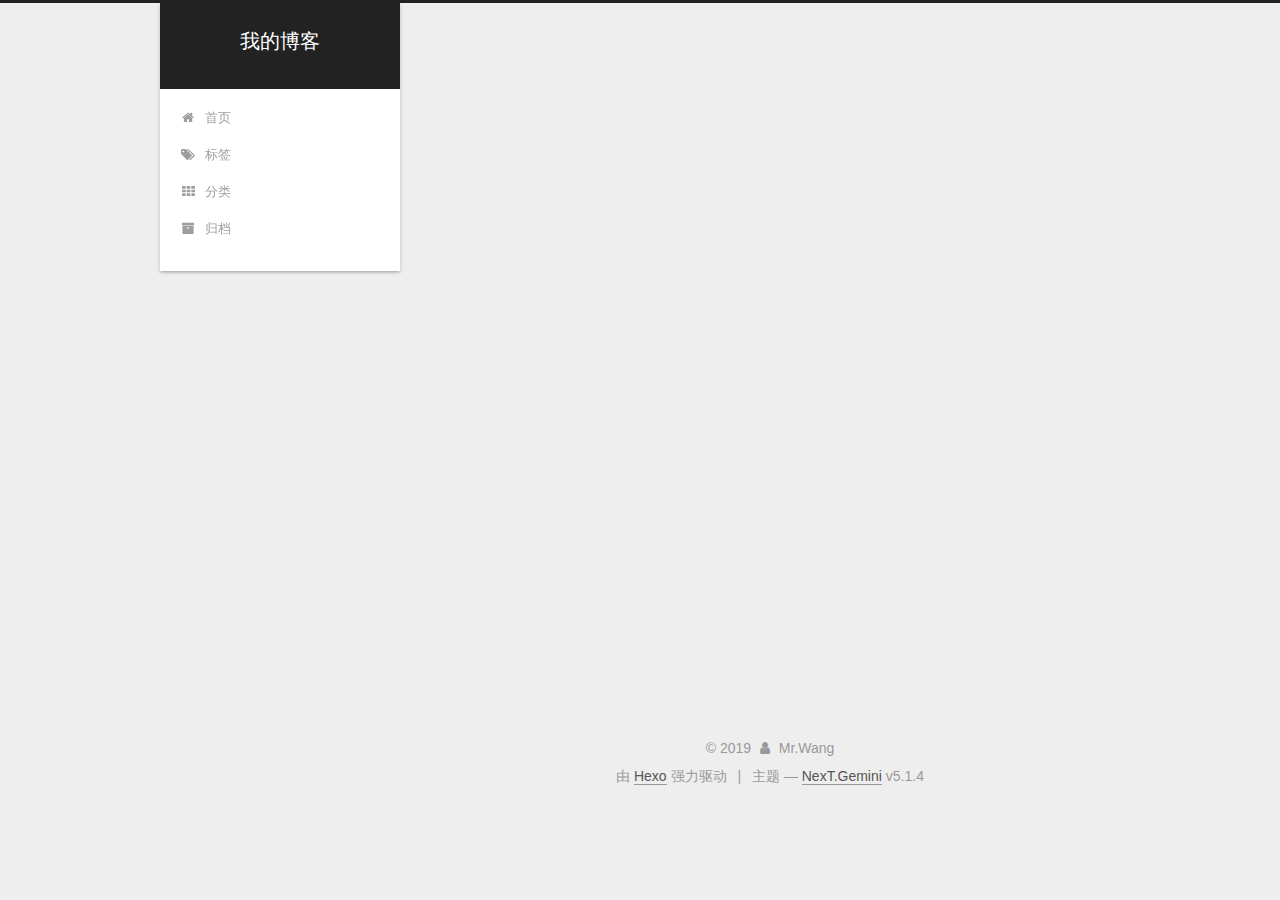
<file: tags/哲学/index.html>
<!DOCTYPE html>



  


<html class="theme-next gemini use-motion" lang="zh-Hans">
<head><meta name="generator" content="Hexo 3.9.0">
  <meta charset="UTF-8">
<meta http-equiv="X-UA-Compatible" content="IE=edge">
<meta name="viewport" content="width=device-width, initial-scale=1, maximum-scale=1">
<meta name="theme-color" content="#222">









<meta http-equiv="Cache-Control" content="no-transform">
<meta http-equiv="Cache-Control" content="no-siteapp">
















  
  
  <link href="/lib/fancybox/source/jquery.fancybox.css?v=2.1.5" rel="stylesheet" type="text/css">







<link href="/lib/font-awesome/css/font-awesome.min.css?v=4.6.2" rel="stylesheet" type="text/css">

<link href="/css/main.css?v=5.1.4" rel="stylesheet" type="text/css">


  <link rel="apple-touch-icon" sizes="180x180" href="/images/apple-touch-icon-next.png?v=5.1.4">


  <link rel="icon" type="image/png" sizes="32x32" href="/images/favicon-32x32-next.png?v=5.1.4">


  <link rel="icon" type="image/png" sizes="16x16" href="/images/favicon-16x16-next.png?v=5.1.4">


  <link rel="mask-icon" href="/images/logo.svg?v=5.1.4" color="#222">





  <meta name="keywords" content="Hexo, NexT">










<meta property="og:type" content="website">
<meta property="og:title" content="我的博客">
<meta property="og:url" content="http://yoursite.com/tags/哲学/index.html">
<meta property="og:site_name" content="我的博客">
<meta property="og:locale" content="zh-Hans">
<meta name="twitter:card" content="summary">
<meta name="twitter:title" content="我的博客">



<script type="text/javascript" id="hexo.configurations">
  var NexT = window.NexT || {};
  var CONFIG = {
    root: '/',
    scheme: 'Gemini',
    version: '5.1.4',
    sidebar: {"position":"left","display":"post","offset":12,"b2t":false,"scrollpercent":false,"onmobile":false},
    fancybox: true,
    tabs: true,
    motion: {"enable":true,"async":false,"transition":{"post_block":"fadeIn","post_header":"slideDownIn","post_body":"slideDownIn","coll_header":"slideLeftIn","sidebar":"slideUpIn"}},
    duoshuo: {
      userId: '0',
      author: '博主'
    },
    algolia: {
      applicationID: '',
      apiKey: '',
      indexName: '',
      hits: {"per_page":10},
      labels: {"input_placeholder":"Search for Posts","hits_empty":"We didn't find any results for the search: ${query}","hits_stats":"${hits} results found in ${time} ms"}
    }
  };
</script>



  <link rel="canonical" href="http://yoursite.com/tags/哲学/">





  <title>标签: 哲学 | 我的博客</title>
  








</head>

<body itemscope itemtype="http://schema.org/WebPage" lang="zh-Hans">

  
  
    
  

  <div class="container sidebar-position-left ">
    <div class="headband"></div>

    <header id="header" class="header" itemscope itemtype="http://schema.org/WPHeader">
      <div class="header-inner"><div class="site-brand-wrapper">
  <div class="site-meta ">
    

    <div class="custom-logo-site-title">
      <a href="/" class="brand" rel="start">
        <span class="logo-line-before"><i></i></span>
        <span class="site-title">我的博客</span>
        <span class="logo-line-after"><i></i></span>
      </a>
    </div>
      
        <p class="site-subtitle"></p>
      
  </div>

  <div class="site-nav-toggle">
    <button>
      <span class="btn-bar"></span>
      <span class="btn-bar"></span>
      <span class="btn-bar"></span>
    </button>
  </div>
</div>

<nav class="site-nav">
  

  
    <ul id="menu" class="menu">
      
        
        <li class="menu-item menu-item-home">
          <a href="/" rel="section">
            
              <i class="menu-item-icon fa fa-fw fa-home"></i> <br>
            
            首页
          </a>
        </li>
      
        
        <li class="menu-item menu-item-tags">
          <a href="/tags/" rel="section">
            
              <i class="menu-item-icon fa fa-fw fa-tags"></i> <br>
            
            标签
          </a>
        </li>
      
        
        <li class="menu-item menu-item-categories">
          <a href="/categories/" rel="section">
            
              <i class="menu-item-icon fa fa-fw fa-th"></i> <br>
            
            分类
          </a>
        </li>
      
        
        <li class="menu-item menu-item-archives">
          <a href="/archives/" rel="section">
            
              <i class="menu-item-icon fa fa-fw fa-archive"></i> <br>
            
            归档
          </a>
        </li>
      

      
    </ul>
  

  
</nav>



 </div>
    </header>

    <main id="main" class="main">
      <div class="main-inner">
        <div class="content-wrap">
          <div id="content" class="content">
            

  
  
  
  <div class="post-block tag">

    <div id="posts" class="posts-collapse">
      <div class="collection-title">
        <h1>哲学<small>标签</small>
        </h1>
      </div>

      
        

  <article class="post post-type-normal" itemscope itemtype="http://schema.org/Article">
    <header class="post-header">

      <h2 class="post-title">
        
            <a class="post-title-link" href="/2019/07/26/希望/" itemprop="url">
              
                <span itemprop="name">希望</span>
              
            </a>
        
      </h2>

      <div class="post-meta">
        <time class="post-time" itemprop="dateCreated" datetime="2019-07-26T12:48:38+00:00" content="2019-07-26">
          07-26
        </time>
      </div>

    </header>
  </article>


      
    </div>

  </div>
  
  
  

  


          </div>
          


          

        </div>
        
          
  
  <div class="sidebar-toggle">
    <div class="sidebar-toggle-line-wrap">
      <span class="sidebar-toggle-line sidebar-toggle-line-first"></span>
      <span class="sidebar-toggle-line sidebar-toggle-line-middle"></span>
      <span class="sidebar-toggle-line sidebar-toggle-line-last"></span>
    </div>
  </div>

  <aside id="sidebar" class="sidebar">
    
    <div class="sidebar-inner">

      

      

      <section class="site-overview-wrap sidebar-panel sidebar-panel-active">
        <div class="site-overview">
          <div class="site-author motion-element" itemprop="author" itemscope itemtype="http://schema.org/Person">
            
              <img class="site-author-image" itemprop="image" src="/images/avatar.gif" alt="Mr.Wang">
            
              <p class="site-author-name" itemprop="name">Mr.Wang</p>
              <p class="site-description motion-element" itemprop="description"></p>
          </div>

          <nav class="site-state motion-element">

            
              <div class="site-state-item site-state-posts">
              
                <a href="/archives/">
              
                  <span class="site-state-item-count">2</span>
                  <span class="site-state-item-name">日志</span>
                </a>
              </div>
            

            
              
              
              <div class="site-state-item site-state-categories">
                
                  <span class="site-state-item-count">2</span>
                  <span class="site-state-item-name">分类</span>
                
              </div>
            

            
              
              
              <div class="site-state-item site-state-tags">
                
                  <span class="site-state-item-count">5</span>
                  <span class="site-state-item-name">标签</span>
                
              </div>
            

          </nav>

          

          
            <div class="links-of-author motion-element">
                
                  <span class="links-of-author-item">
                    <a href="https://github.com/vanyouxi1" target="_blank" title="GitHub">
                      
                        <i class="fa fa-fw fa-github"></i>GitHub</a>
                  </span>
                
                  <span class="links-of-author-item">
                    <a href="https://www.youtube.com/channel/UCrZpsaxD_yM_KOKGH8F5dGQ" target="_blank" title="YouTube">
                      
                        <i class="fa fa-fw fa-youtube"></i>YouTube</a>
                  </span>
                
            </div>
          

          
          

          
          
            <div class="links-of-blogroll motion-element links-of-blogroll-block">
              <div class="links-of-blogroll-title">
                <i class="fa  fa-fw fa-link"></i>
                Links
              </div>
              <ul class="links-of-blogroll-list">
                
                  <li class="links-of-blogroll-item">
                    <a href="https://m.bilibili.com/index.html" title="哔哩哔哩" target="_blank">哔哩哔哩</a>
                  </li>
                
                  <li class="links-of-blogroll-item">
                    <a href="https://www.csdn.net" title="CSDN" target="_blank">CSDN</a>
                  </li>
                
              </ul>
            </div>
          

          

        </div>
      </section>

      

      

    </div>
  </aside>


        
      </div>
    </main>

    <footer id="footer" class="footer">
      <div class="footer-inner">
        <div class="copyright">&copy; <span itemprop="copyrightYear">2019</span>
  <span class="with-love">
    <i class="fa fa-user"></i>
  </span>
  <span class="author" itemprop="copyrightHolder">Mr.Wang</span>

  
</div>


  <div class="powered-by">由 <a class="theme-link" target="_blank" href="https://hexo.io">Hexo</a> 强力驱动</div>



  <span class="post-meta-divider">|</span>



  <div class="theme-info">主题 &mdash; <a class="theme-link" target="_blank" href="https://github.com/iissnan/hexo-theme-next">NexT.Gemini</a> v5.1.4</div>




        







        
      </div>
    </footer>

    
      <div class="back-to-top">
        <i class="fa fa-arrow-up"></i>
        
      </div>
    

    

  </div>

  

<script type="text/javascript">
  if (Object.prototype.toString.call(window.Promise) !== '[object Function]') {
    window.Promise = null;
  }
</script>









  












  
  
    <script type="text/javascript" src="/lib/jquery/index.js?v=2.1.3"></script>
  

  
  
    <script type="text/javascript" src="/lib/fastclick/lib/fastclick.min.js?v=1.0.6"></script>
  

  
  
    <script type="text/javascript" src="/lib/jquery_lazyload/jquery.lazyload.js?v=1.9.7"></script>
  

  
  
    <script type="text/javascript" src="/lib/velocity/velocity.min.js?v=1.2.1"></script>
  

  
  
    <script type="text/javascript" src="/lib/velocity/velocity.ui.min.js?v=1.2.1"></script>
  

  
  
    <script type="text/javascript" src="/lib/fancybox/source/jquery.fancybox.pack.js?v=2.1.5"></script>
  


  


  <script type="text/javascript" src="/js/src/utils.js?v=5.1.4"></script>

  <script type="text/javascript" src="/js/src/motion.js?v=5.1.4"></script>



  
  


  <script type="text/javascript" src="/js/src/affix.js?v=5.1.4"></script>

  <script type="text/javascript" src="/js/src/schemes/pisces.js?v=5.1.4"></script>



  

  


  <script type="text/javascript" src="/js/src/bootstrap.js?v=5.1.4"></script>



  


  




	





  





  












  





  

  

  

  
  

  

  

  

</body>
</html>
</file>
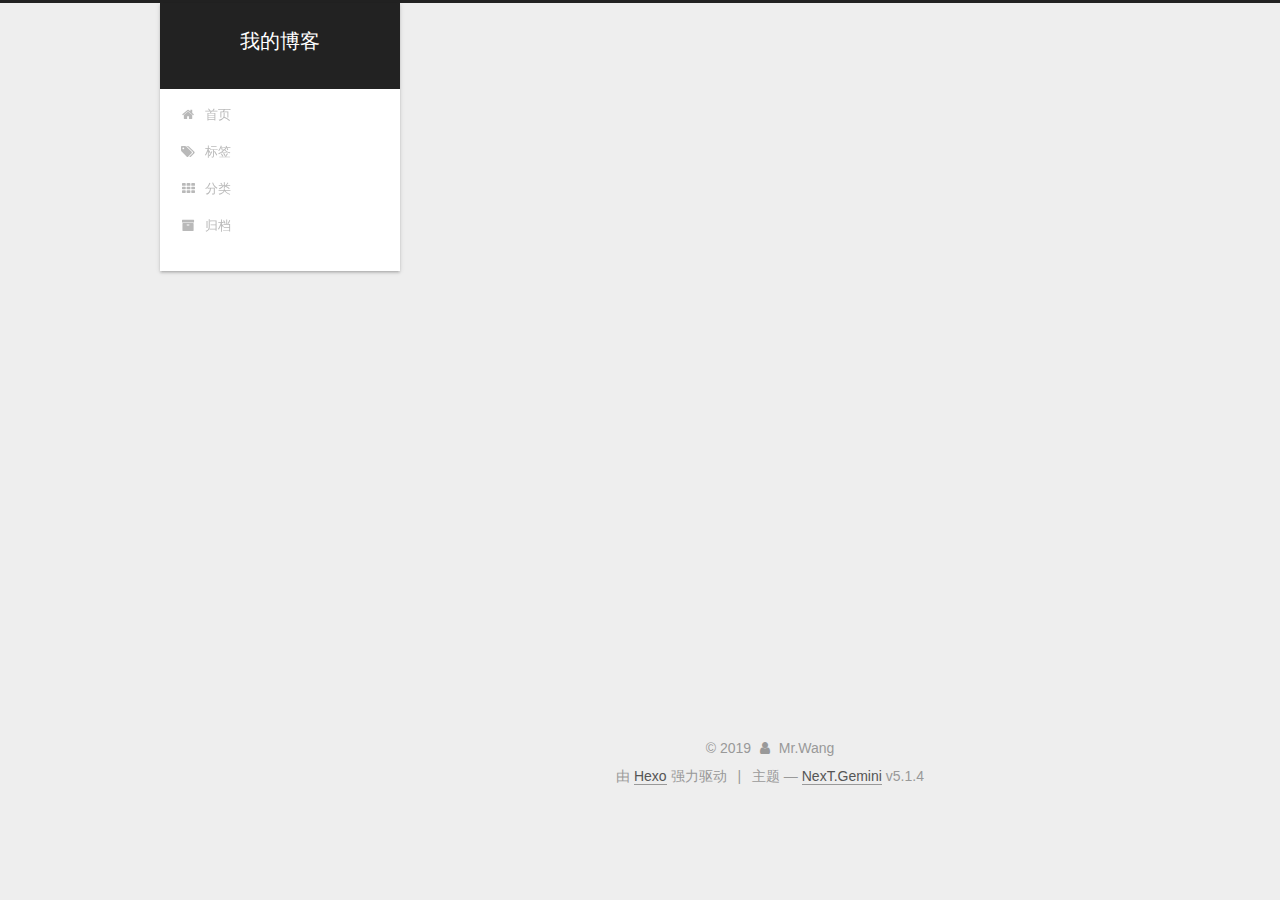
<file: tags/成就/index.html>
<!DOCTYPE html>



  


<html class="theme-next gemini use-motion" lang="zh-Hans">
<head><meta name="generator" content="Hexo 3.9.0">
  <meta charset="UTF-8">
<meta http-equiv="X-UA-Compatible" content="IE=edge">
<meta name="viewport" content="width=device-width, initial-scale=1, maximum-scale=1">
<meta name="theme-color" content="#222">









<meta http-equiv="Cache-Control" content="no-transform">
<meta http-equiv="Cache-Control" content="no-siteapp">
















  
  
  <link href="/lib/fancybox/source/jquery.fancybox.css?v=2.1.5" rel="stylesheet" type="text/css">







<link href="/lib/font-awesome/css/font-awesome.min.css?v=4.6.2" rel="stylesheet" type="text/css">

<link href="/css/main.css?v=5.1.4" rel="stylesheet" type="text/css">


  <link rel="apple-touch-icon" sizes="180x180" href="/images/apple-touch-icon-next.png?v=5.1.4">


  <link rel="icon" type="image/png" sizes="32x32" href="/images/favicon-32x32-next.png?v=5.1.4">


  <link rel="icon" type="image/png" sizes="16x16" href="/images/favicon-16x16-next.png?v=5.1.4">


  <link rel="mask-icon" href="/images/logo.svg?v=5.1.4" color="#222">





  <meta name="keywords" content="Hexo, NexT">










<meta property="og:type" content="website">
<meta property="og:title" content="我的博客">
<meta property="og:url" content="http://yoursite.com/tags/成就/index.html">
<meta property="og:site_name" content="我的博客">
<meta property="og:locale" content="zh-Hans">
<meta name="twitter:card" content="summary">
<meta name="twitter:title" content="我的博客">



<script type="text/javascript" id="hexo.configurations">
  var NexT = window.NexT || {};
  var CONFIG = {
    root: '/',
    scheme: 'Gemini',
    version: '5.1.4',
    sidebar: {"position":"left","display":"post","offset":12,"b2t":false,"scrollpercent":false,"onmobile":false},
    fancybox: true,
    tabs: true,
    motion: {"enable":true,"async":false,"transition":{"post_block":"fadeIn","post_header":"slideDownIn","post_body":"slideDownIn","coll_header":"slideLeftIn","sidebar":"slideUpIn"}},
    duoshuo: {
      userId: '0',
      author: '博主'
    },
    algolia: {
      applicationID: '',
      apiKey: '',
      indexName: '',
      hits: {"per_page":10},
      labels: {"input_placeholder":"Search for Posts","hits_empty":"We didn't find any results for the search: ${query}","hits_stats":"${hits} results found in ${time} ms"}
    }
  };
</script>



  <link rel="canonical" href="http://yoursite.com/tags/成就/">





  <title>标签: 成就 | 我的博客</title>
  








</head>

<body itemscope itemtype="http://schema.org/WebPage" lang="zh-Hans">

  
  
    
  

  <div class="container sidebar-position-left ">
    <div class="headband"></div>

    <header id="header" class="header" itemscope itemtype="http://schema.org/WPHeader">
      <div class="header-inner"><div class="site-brand-wrapper">
  <div class="site-meta ">
    

    <div class="custom-logo-site-title">
      <a href="/" class="brand" rel="start">
        <span class="logo-line-before"><i></i></span>
        <span class="site-title">我的博客</span>
        <span class="logo-line-after"><i></i></span>
      </a>
    </div>
      
        <p class="site-subtitle"></p>
      
  </div>

  <div class="site-nav-toggle">
    <button>
      <span class="btn-bar"></span>
      <span class="btn-bar"></span>
      <span class="btn-bar"></span>
    </button>
  </div>
</div>

<nav class="site-nav">
  

  
    <ul id="menu" class="menu">
      
        
        <li class="menu-item menu-item-home">
          <a href="/" rel="section">
            
              <i class="menu-item-icon fa fa-fw fa-home"></i> <br>
            
            首页
          </a>
        </li>
      
        
        <li class="menu-item menu-item-tags">
          <a href="/tags/" rel="section">
            
              <i class="menu-item-icon fa fa-fw fa-tags"></i> <br>
            
            标签
          </a>
        </li>
      
        
        <li class="menu-item menu-item-categories">
          <a href="/categories/" rel="section">
            
              <i class="menu-item-icon fa fa-fw fa-th"></i> <br>
            
            分类
          </a>
        </li>
      
        
        <li class="menu-item menu-item-archives">
          <a href="/archives/" rel="section">
            
              <i class="menu-item-icon fa fa-fw fa-archive"></i> <br>
            
            归档
          </a>
        </li>
      

      
    </ul>
  

  
</nav>



 </div>
    </header>

    <main id="main" class="main">
      <div class="main-inner">
        <div class="content-wrap">
          <div id="content" class="content">
            

  
  
  
  <div class="post-block tag">

    <div id="posts" class="posts-collapse">
      <div class="collection-title">
        <h1>成就<small>标签</small>
        </h1>
      </div>

      
        

  <article class="post post-type-normal" itemscope itemtype="http://schema.org/Article">
    <header class="post-header">

      <h2 class="post-title">
        
            <a class="post-title-link" href="/2019/07/26/17-岁成为-iOS-越狱之父，25-岁造出无人车，黑客传奇！/" itemprop="url">
              
                <span itemprop="name">17 岁成为 iOS 越狱之父，25 岁造出无人车，黑客传奇！</span>
              
            </a>
        
      </h2>

      <div class="post-meta">
        <time class="post-time" itemprop="dateCreated" datetime="2019-07-26T23:32:45+00:00" content="2019-07-26">
          07-26
        </time>
      </div>

    </header>
  </article>


      
    </div>

  </div>
  
  
  

  


          </div>
          


          

        </div>
        
          
  
  <div class="sidebar-toggle">
    <div class="sidebar-toggle-line-wrap">
      <span class="sidebar-toggle-line sidebar-toggle-line-first"></span>
      <span class="sidebar-toggle-line sidebar-toggle-line-middle"></span>
      <span class="sidebar-toggle-line sidebar-toggle-line-last"></span>
    </div>
  </div>

  <aside id="sidebar" class="sidebar">
    
    <div class="sidebar-inner">

      

      

      <section class="site-overview-wrap sidebar-panel sidebar-panel-active">
        <div class="site-overview">
          <div class="site-author motion-element" itemprop="author" itemscope itemtype="http://schema.org/Person">
            
              <img class="site-author-image" itemprop="image" src="/images/avatar.gif" alt="Mr.Wang">
            
              <p class="site-author-name" itemprop="name">Mr.Wang</p>
              <p class="site-description motion-element" itemprop="description"></p>
          </div>

          <nav class="site-state motion-element">

            
              <div class="site-state-item site-state-posts">
              
                <a href="/archives/">
              
                  <span class="site-state-item-count">2</span>
                  <span class="site-state-item-name">日志</span>
                </a>
              </div>
            

            
              
              
              <div class="site-state-item site-state-categories">
                
                  <span class="site-state-item-count">2</span>
                  <span class="site-state-item-name">分类</span>
                
              </div>
            

            
              
              
              <div class="site-state-item site-state-tags">
                
                  <span class="site-state-item-count">5</span>
                  <span class="site-state-item-name">标签</span>
                
              </div>
            

          </nav>

          

          
            <div class="links-of-author motion-element">
                
                  <span class="links-of-author-item">
                    <a href="https://github.com/vanyouxi1" target="_blank" title="GitHub">
                      
                        <i class="fa fa-fw fa-github"></i>GitHub</a>
                  </span>
                
                  <span class="links-of-author-item">
                    <a href="https://www.youtube.com/channel/UCrZpsaxD_yM_KOKGH8F5dGQ" target="_blank" title="YouTube">
                      
                        <i class="fa fa-fw fa-youtube"></i>YouTube</a>
                  </span>
                
            </div>
          

          
          

          
          
            <div class="links-of-blogroll motion-element links-of-blogroll-block">
              <div class="links-of-blogroll-title">
                <i class="fa  fa-fw fa-link"></i>
                Links
              </div>
              <ul class="links-of-blogroll-list">
                
                  <li class="links-of-blogroll-item">
                    <a href="https://m.bilibili.com/index.html" title="哔哩哔哩" target="_blank">哔哩哔哩</a>
                  </li>
                
                  <li class="links-of-blogroll-item">
                    <a href="https://www.csdn.net" title="CSDN" target="_blank">CSDN</a>
                  </li>
                
              </ul>
            </div>
          

          

        </div>
      </section>

      

      

    </div>
  </aside>


        
      </div>
    </main>

    <footer id="footer" class="footer">
      <div class="footer-inner">
        <div class="copyright">&copy; <span itemprop="copyrightYear">2019</span>
  <span class="with-love">
    <i class="fa fa-user"></i>
  </span>
  <span class="author" itemprop="copyrightHolder">Mr.Wang</span>

  
</div>


  <div class="powered-by">由 <a class="theme-link" target="_blank" href="https://hexo.io">Hexo</a> 强力驱动</div>



  <span class="post-meta-divider">|</span>



  <div class="theme-info">主题 &mdash; <a class="theme-link" target="_blank" href="https://github.com/iissnan/hexo-theme-next">NexT.Gemini</a> v5.1.4</div>




        







        
      </div>
    </footer>

    
      <div class="back-to-top">
        <i class="fa fa-arrow-up"></i>
        
      </div>
    

    

  </div>

  

<script type="text/javascript">
  if (Object.prototype.toString.call(window.Promise) !== '[object Function]') {
    window.Promise = null;
  }
</script>









  












  
  
    <script type="text/javascript" src="/lib/jquery/index.js?v=2.1.3"></script>
  

  
  
    <script type="text/javascript" src="/lib/fastclick/lib/fastclick.min.js?v=1.0.6"></script>
  

  
  
    <script type="text/javascript" src="/lib/jquery_lazyload/jquery.lazyload.js?v=1.9.7"></script>
  

  
  
    <script type="text/javascript" src="/lib/velocity/velocity.min.js?v=1.2.1"></script>
  

  
  
    <script type="text/javascript" src="/lib/velocity/velocity.ui.min.js?v=1.2.1"></script>
  

  
  
    <script type="text/javascript" src="/lib/fancybox/source/jquery.fancybox.pack.js?v=2.1.5"></script>
  


  


  <script type="text/javascript" src="/js/src/utils.js?v=5.1.4"></script>

  <script type="text/javascript" src="/js/src/motion.js?v=5.1.4"></script>



  
  


  <script type="text/javascript" src="/js/src/affix.js?v=5.1.4"></script>

  <script type="text/javascript" src="/js/src/schemes/pisces.js?v=5.1.4"></script>



  

  


  <script type="text/javascript" src="/js/src/bootstrap.js?v=5.1.4"></script>



  


  




	





  





  












  





  

  

  

  
  

  

  

  

</body>
</html>
</file>
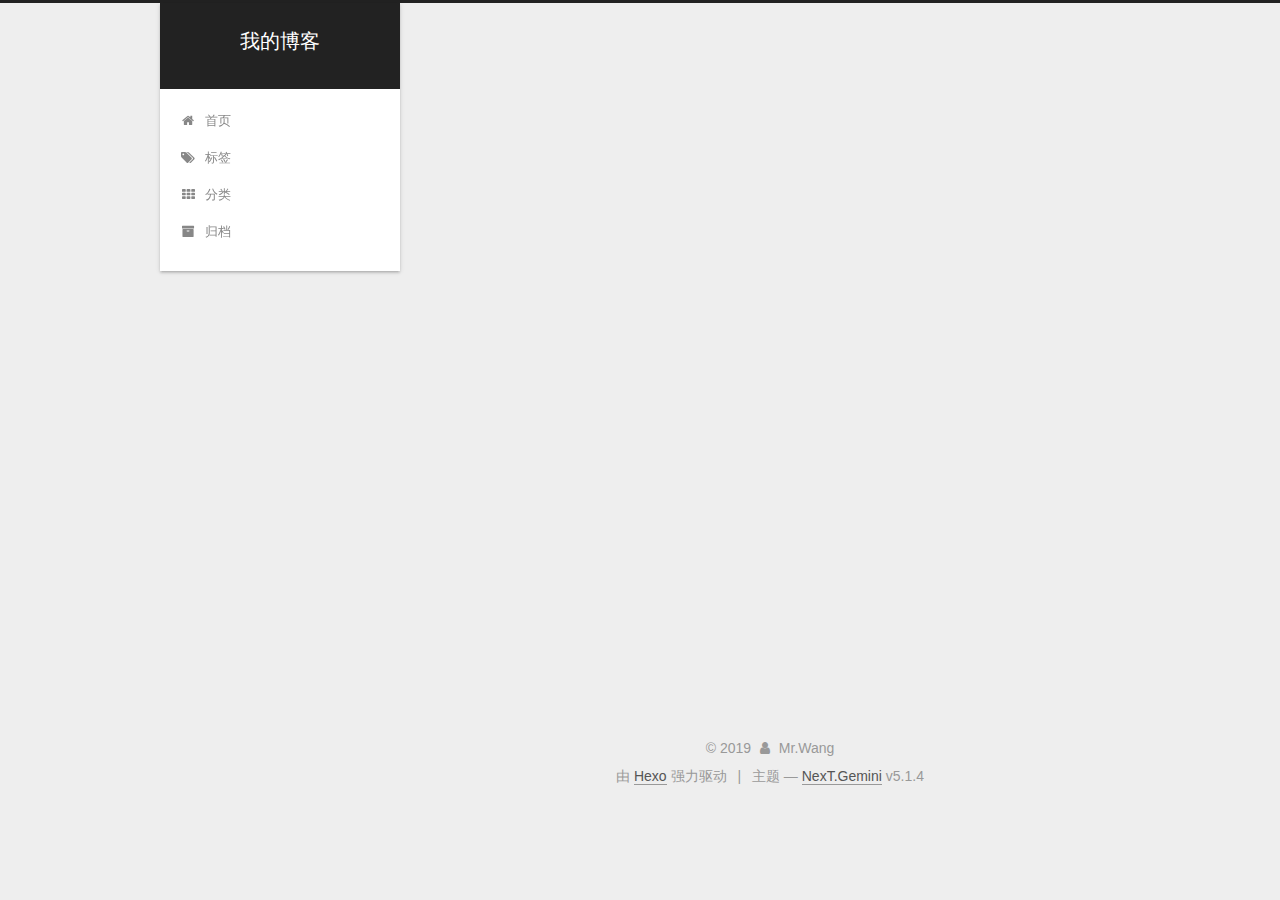
<file: tags/编程/index.html>
<!DOCTYPE html>



  


<html class="theme-next gemini use-motion" lang="zh-Hans">
<head><meta name="generator" content="Hexo 3.9.0">
  <meta charset="UTF-8">
<meta http-equiv="X-UA-Compatible" content="IE=edge">
<meta name="viewport" content="width=device-width, initial-scale=1, maximum-scale=1">
<meta name="theme-color" content="#222">









<meta http-equiv="Cache-Control" content="no-transform">
<meta http-equiv="Cache-Control" content="no-siteapp">
















  
  
  <link href="/lib/fancybox/source/jquery.fancybox.css?v=2.1.5" rel="stylesheet" type="text/css">







<link href="/lib/font-awesome/css/font-awesome.min.css?v=4.6.2" rel="stylesheet" type="text/css">

<link href="/css/main.css?v=5.1.4" rel="stylesheet" type="text/css">


  <link rel="apple-touch-icon" sizes="180x180" href="/images/apple-touch-icon-next.png?v=5.1.4">


  <link rel="icon" type="image/png" sizes="32x32" href="/images/favicon-32x32-next.png?v=5.1.4">


  <link rel="icon" type="image/png" sizes="16x16" href="/images/favicon-16x16-next.png?v=5.1.4">


  <link rel="mask-icon" href="/images/logo.svg?v=5.1.4" color="#222">





  <meta name="keywords" content="Hexo, NexT">










<meta property="og:type" content="website">
<meta property="og:title" content="我的博客">
<meta property="og:url" content="http://yoursite.com/tags/编程/index.html">
<meta property="og:site_name" content="我的博客">
<meta property="og:locale" content="zh-Hans">
<meta name="twitter:card" content="summary">
<meta name="twitter:title" content="我的博客">



<script type="text/javascript" id="hexo.configurations">
  var NexT = window.NexT || {};
  var CONFIG = {
    root: '/',
    scheme: 'Gemini',
    version: '5.1.4',
    sidebar: {"position":"left","display":"post","offset":12,"b2t":false,"scrollpercent":false,"onmobile":false},
    fancybox: true,
    tabs: true,
    motion: {"enable":true,"async":false,"transition":{"post_block":"fadeIn","post_header":"slideDownIn","post_body":"slideDownIn","coll_header":"slideLeftIn","sidebar":"slideUpIn"}},
    duoshuo: {
      userId: '0',
      author: '博主'
    },
    algolia: {
      applicationID: '',
      apiKey: '',
      indexName: '',
      hits: {"per_page":10},
      labels: {"input_placeholder":"Search for Posts","hits_empty":"We didn't find any results for the search: ${query}","hits_stats":"${hits} results found in ${time} ms"}
    }
  };
</script>



  <link rel="canonical" href="http://yoursite.com/tags/编程/">





  <title>标签: 编程 | 我的博客</title>
  








</head>

<body itemscope itemtype="http://schema.org/WebPage" lang="zh-Hans">

  
  
    
  

  <div class="container sidebar-position-left ">
    <div class="headband"></div>

    <header id="header" class="header" itemscope itemtype="http://schema.org/WPHeader">
      <div class="header-inner"><div class="site-brand-wrapper">
  <div class="site-meta ">
    

    <div class="custom-logo-site-title">
      <a href="/" class="brand" rel="start">
        <span class="logo-line-before"><i></i></span>
        <span class="site-title">我的博客</span>
        <span class="logo-line-after"><i></i></span>
      </a>
    </div>
      
        <p class="site-subtitle"></p>
      
  </div>

  <div class="site-nav-toggle">
    <button>
      <span class="btn-bar"></span>
      <span class="btn-bar"></span>
      <span class="btn-bar"></span>
    </button>
  </div>
</div>

<nav class="site-nav">
  

  
    <ul id="menu" class="menu">
      
        
        <li class="menu-item menu-item-home">
          <a href="/" rel="section">
            
              <i class="menu-item-icon fa fa-fw fa-home"></i> <br>
            
            首页
          </a>
        </li>
      
        
        <li class="menu-item menu-item-tags">
          <a href="/tags/" rel="section">
            
              <i class="menu-item-icon fa fa-fw fa-tags"></i> <br>
            
            标签
          </a>
        </li>
      
        
        <li class="menu-item menu-item-categories">
          <a href="/categories/" rel="section">
            
              <i class="menu-item-icon fa fa-fw fa-th"></i> <br>
            
            分类
          </a>
        </li>
      
        
        <li class="menu-item menu-item-archives">
          <a href="/archives/" rel="section">
            
              <i class="menu-item-icon fa fa-fw fa-archive"></i> <br>
            
            归档
          </a>
        </li>
      

      
    </ul>
  

  
</nav>



 </div>
    </header>

    <main id="main" class="main">
      <div class="main-inner">
        <div class="content-wrap">
          <div id="content" class="content">
            

  
  
  
  <div class="post-block tag">

    <div id="posts" class="posts-collapse">
      <div class="collection-title">
        <h1>编程<small>标签</small>
        </h1>
      </div>

      
        

  <article class="post post-type-normal" itemscope itemtype="http://schema.org/Article">
    <header class="post-header">

      <h2 class="post-title">
        
            <a class="post-title-link" href="/2019/07/26/17-岁成为-iOS-越狱之父，25-岁造出无人车，黑客传奇！/" itemprop="url">
              
                <span itemprop="name">17 岁成为 iOS 越狱之父，25 岁造出无人车，黑客传奇！</span>
              
            </a>
        
      </h2>

      <div class="post-meta">
        <time class="post-time" itemprop="dateCreated" datetime="2019-07-26T23:32:45+00:00" content="2019-07-26">
          07-26
        </time>
      </div>

    </header>
  </article>


      
    </div>

  </div>
  
  
  

  


          </div>
          


          

        </div>
        
          
  
  <div class="sidebar-toggle">
    <div class="sidebar-toggle-line-wrap">
      <span class="sidebar-toggle-line sidebar-toggle-line-first"></span>
      <span class="sidebar-toggle-line sidebar-toggle-line-middle"></span>
      <span class="sidebar-toggle-line sidebar-toggle-line-last"></span>
    </div>
  </div>

  <aside id="sidebar" class="sidebar">
    
    <div class="sidebar-inner">

      

      

      <section class="site-overview-wrap sidebar-panel sidebar-panel-active">
        <div class="site-overview">
          <div class="site-author motion-element" itemprop="author" itemscope itemtype="http://schema.org/Person">
            
              <img class="site-author-image" itemprop="image" src="/images/avatar.gif" alt="Mr.Wang">
            
              <p class="site-author-name" itemprop="name">Mr.Wang</p>
              <p class="site-description motion-element" itemprop="description"></p>
          </div>

          <nav class="site-state motion-element">

            
              <div class="site-state-item site-state-posts">
              
                <a href="/archives/">
              
                  <span class="site-state-item-count">2</span>
                  <span class="site-state-item-name">日志</span>
                </a>
              </div>
            

            
              
              
              <div class="site-state-item site-state-categories">
                
                  <span class="site-state-item-count">2</span>
                  <span class="site-state-item-name">分类</span>
                
              </div>
            

            
              
              
              <div class="site-state-item site-state-tags">
                
                  <span class="site-state-item-count">5</span>
                  <span class="site-state-item-name">标签</span>
                
              </div>
            

          </nav>

          

          
            <div class="links-of-author motion-element">
                
                  <span class="links-of-author-item">
                    <a href="https://github.com/vanyouxi1" target="_blank" title="GitHub">
                      
                        <i class="fa fa-fw fa-github"></i>GitHub</a>
                  </span>
                
                  <span class="links-of-author-item">
                    <a href="https://www.youtube.com/channel/UCrZpsaxD_yM_KOKGH8F5dGQ" target="_blank" title="YouTube">
                      
                        <i class="fa fa-fw fa-youtube"></i>YouTube</a>
                  </span>
                
            </div>
          

          
          

          
          
            <div class="links-of-blogroll motion-element links-of-blogroll-block">
              <div class="links-of-blogroll-title">
                <i class="fa  fa-fw fa-link"></i>
                Links
              </div>
              <ul class="links-of-blogroll-list">
                
                  <li class="links-of-blogroll-item">
                    <a href="https://m.bilibili.com/index.html" title="哔哩哔哩" target="_blank">哔哩哔哩</a>
                  </li>
                
                  <li class="links-of-blogroll-item">
                    <a href="https://www.csdn.net" title="CSDN" target="_blank">CSDN</a>
                  </li>
                
              </ul>
            </div>
          

          

        </div>
      </section>

      

      

    </div>
  </aside>


        
      </div>
    </main>

    <footer id="footer" class="footer">
      <div class="footer-inner">
        <div class="copyright">&copy; <span itemprop="copyrightYear">2019</span>
  <span class="with-love">
    <i class="fa fa-user"></i>
  </span>
  <span class="author" itemprop="copyrightHolder">Mr.Wang</span>

  
</div>


  <div class="powered-by">由 <a class="theme-link" target="_blank" href="https://hexo.io">Hexo</a> 强力驱动</div>



  <span class="post-meta-divider">|</span>



  <div class="theme-info">主题 &mdash; <a class="theme-link" target="_blank" href="https://github.com/iissnan/hexo-theme-next">NexT.Gemini</a> v5.1.4</div>




        







        
      </div>
    </footer>

    
      <div class="back-to-top">
        <i class="fa fa-arrow-up"></i>
        
      </div>
    

    

  </div>

  

<script type="text/javascript">
  if (Object.prototype.toString.call(window.Promise) !== '[object Function]') {
    window.Promise = null;
  }
</script>









  












  
  
    <script type="text/javascript" src="/lib/jquery/index.js?v=2.1.3"></script>
  

  
  
    <script type="text/javascript" src="/lib/fastclick/lib/fastclick.min.js?v=1.0.6"></script>
  

  
  
    <script type="text/javascript" src="/lib/jquery_lazyload/jquery.lazyload.js?v=1.9.7"></script>
  

  
  
    <script type="text/javascript" src="/lib/velocity/velocity.min.js?v=1.2.1"></script>
  

  
  
    <script type="text/javascript" src="/lib/velocity/velocity.ui.min.js?v=1.2.1"></script>
  

  
  
    <script type="text/javascript" src="/lib/fancybox/source/jquery.fancybox.pack.js?v=2.1.5"></script>
  


  


  <script type="text/javascript" src="/js/src/utils.js?v=5.1.4"></script>

  <script type="text/javascript" src="/js/src/motion.js?v=5.1.4"></script>



  
  


  <script type="text/javascript" src="/js/src/affix.js?v=5.1.4"></script>

  <script type="text/javascript" src="/js/src/schemes/pisces.js?v=5.1.4"></script>



  

  


  <script type="text/javascript" src="/js/src/bootstrap.js?v=5.1.4"></script>



  


  




	





  





  












  





  

  

  

  
  

  

  

  

</body>
</html>
</file>
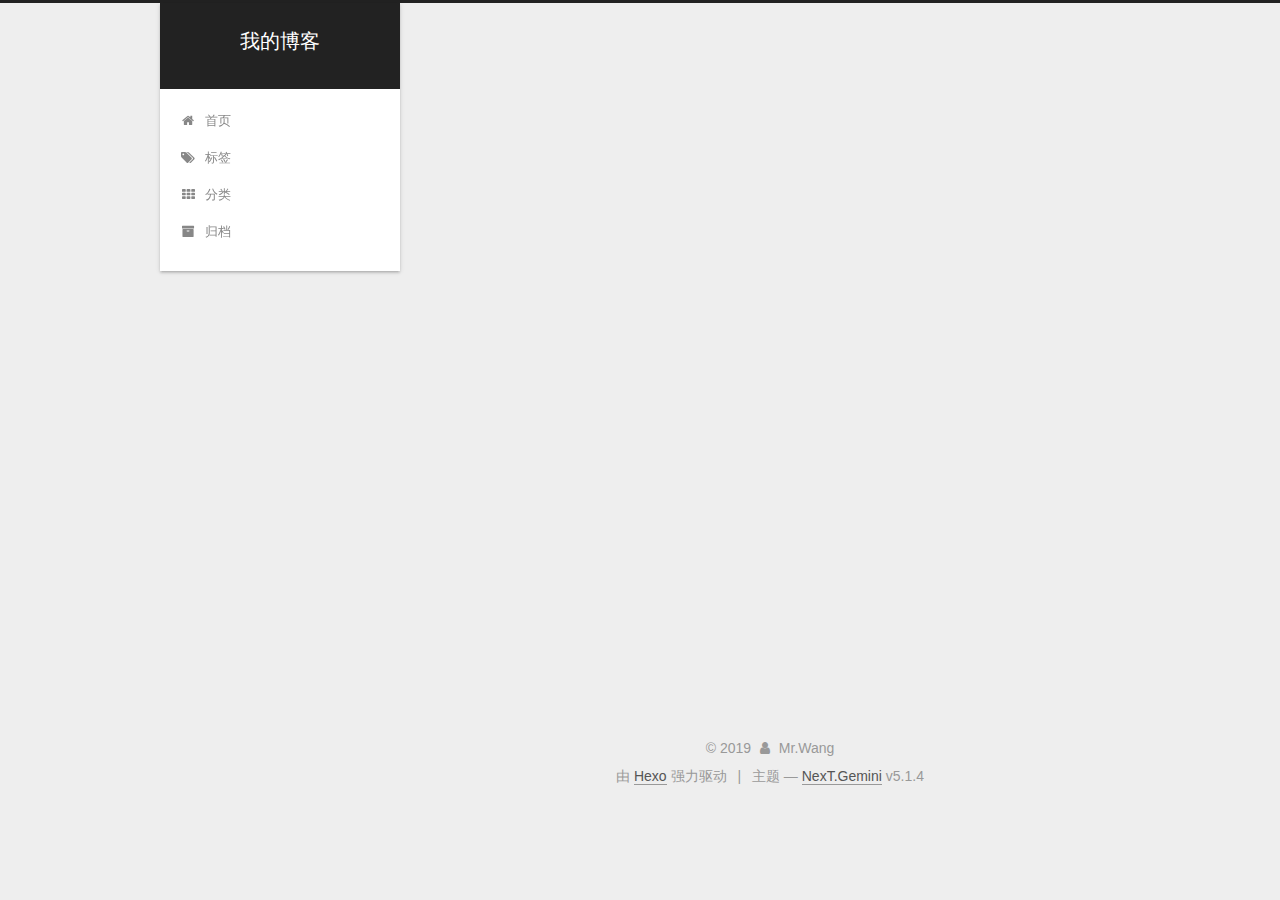
<file: tags/黑客/index.html>
<!DOCTYPE html>



  


<html class="theme-next gemini use-motion" lang="zh-Hans">
<head><meta name="generator" content="Hexo 3.9.0">
  <meta charset="UTF-8">
<meta http-equiv="X-UA-Compatible" content="IE=edge">
<meta name="viewport" content="width=device-width, initial-scale=1, maximum-scale=1">
<meta name="theme-color" content="#222">









<meta http-equiv="Cache-Control" content="no-transform">
<meta http-equiv="Cache-Control" content="no-siteapp">
















  
  
  <link href="/lib/fancybox/source/jquery.fancybox.css?v=2.1.5" rel="stylesheet" type="text/css">







<link href="/lib/font-awesome/css/font-awesome.min.css?v=4.6.2" rel="stylesheet" type="text/css">

<link href="/css/main.css?v=5.1.4" rel="stylesheet" type="text/css">


  <link rel="apple-touch-icon" sizes="180x180" href="/images/apple-touch-icon-next.png?v=5.1.4">


  <link rel="icon" type="image/png" sizes="32x32" href="/images/favicon-32x32-next.png?v=5.1.4">


  <link rel="icon" type="image/png" sizes="16x16" href="/images/favicon-16x16-next.png?v=5.1.4">


  <link rel="mask-icon" href="/images/logo.svg?v=5.1.4" color="#222">





  <meta name="keywords" content="Hexo, NexT">










<meta property="og:type" content="website">
<meta property="og:title" content="我的博客">
<meta property="og:url" content="http://yoursite.com/tags/黑客/index.html">
<meta property="og:site_name" content="我的博客">
<meta property="og:locale" content="zh-Hans">
<meta name="twitter:card" content="summary">
<meta name="twitter:title" content="我的博客">



<script type="text/javascript" id="hexo.configurations">
  var NexT = window.NexT || {};
  var CONFIG = {
    root: '/',
    scheme: 'Gemini',
    version: '5.1.4',
    sidebar: {"position":"left","display":"post","offset":12,"b2t":false,"scrollpercent":false,"onmobile":false},
    fancybox: true,
    tabs: true,
    motion: {"enable":true,"async":false,"transition":{"post_block":"fadeIn","post_header":"slideDownIn","post_body":"slideDownIn","coll_header":"slideLeftIn","sidebar":"slideUpIn"}},
    duoshuo: {
      userId: '0',
      author: '博主'
    },
    algolia: {
      applicationID: '',
      apiKey: '',
      indexName: '',
      hits: {"per_page":10},
      labels: {"input_placeholder":"Search for Posts","hits_empty":"We didn't find any results for the search: ${query}","hits_stats":"${hits} results found in ${time} ms"}
    }
  };
</script>



  <link rel="canonical" href="http://yoursite.com/tags/黑客/">





  <title>标签: 黑客 | 我的博客</title>
  








</head>

<body itemscope itemtype="http://schema.org/WebPage" lang="zh-Hans">

  
  
    
  

  <div class="container sidebar-position-left ">
    <div class="headband"></div>

    <header id="header" class="header" itemscope itemtype="http://schema.org/WPHeader">
      <div class="header-inner"><div class="site-brand-wrapper">
  <div class="site-meta ">
    

    <div class="custom-logo-site-title">
      <a href="/" class="brand" rel="start">
        <span class="logo-line-before"><i></i></span>
        <span class="site-title">我的博客</span>
        <span class="logo-line-after"><i></i></span>
      </a>
    </div>
      
        <p class="site-subtitle"></p>
      
  </div>

  <div class="site-nav-toggle">
    <button>
      <span class="btn-bar"></span>
      <span class="btn-bar"></span>
      <span class="btn-bar"></span>
    </button>
  </div>
</div>

<nav class="site-nav">
  

  
    <ul id="menu" class="menu">
      
        
        <li class="menu-item menu-item-home">
          <a href="/" rel="section">
            
              <i class="menu-item-icon fa fa-fw fa-home"></i> <br>
            
            首页
          </a>
        </li>
      
        
        <li class="menu-item menu-item-tags">
          <a href="/tags/" rel="section">
            
              <i class="menu-item-icon fa fa-fw fa-tags"></i> <br>
            
            标签
          </a>
        </li>
      
        
        <li class="menu-item menu-item-categories">
          <a href="/categories/" rel="section">
            
              <i class="menu-item-icon fa fa-fw fa-th"></i> <br>
            
            分类
          </a>
        </li>
      
        
        <li class="menu-item menu-item-archives">
          <a href="/archives/" rel="section">
            
              <i class="menu-item-icon fa fa-fw fa-archive"></i> <br>
            
            归档
          </a>
        </li>
      

      
    </ul>
  

  
</nav>



 </div>
    </header>

    <main id="main" class="main">
      <div class="main-inner">
        <div class="content-wrap">
          <div id="content" class="content">
            

  
  
  
  <div class="post-block tag">

    <div id="posts" class="posts-collapse">
      <div class="collection-title">
        <h1>黑客<small>标签</small>
        </h1>
      </div>

      
        

  <article class="post post-type-normal" itemscope itemtype="http://schema.org/Article">
    <header class="post-header">

      <h2 class="post-title">
        
            <a class="post-title-link" href="/2019/07/26/17-岁成为-iOS-越狱之父，25-岁造出无人车，黑客传奇！/" itemprop="url">
              
                <span itemprop="name">17 岁成为 iOS 越狱之父，25 岁造出无人车，黑客传奇！</span>
              
            </a>
        
      </h2>

      <div class="post-meta">
        <time class="post-time" itemprop="dateCreated" datetime="2019-07-26T23:32:45+00:00" content="2019-07-26">
          07-26
        </time>
      </div>

    </header>
  </article>


      
    </div>

  </div>
  
  
  

  


          </div>
          


          

        </div>
        
          
  
  <div class="sidebar-toggle">
    <div class="sidebar-toggle-line-wrap">
      <span class="sidebar-toggle-line sidebar-toggle-line-first"></span>
      <span class="sidebar-toggle-line sidebar-toggle-line-middle"></span>
      <span class="sidebar-toggle-line sidebar-toggle-line-last"></span>
    </div>
  </div>

  <aside id="sidebar" class="sidebar">
    
    <div class="sidebar-inner">

      

      

      <section class="site-overview-wrap sidebar-panel sidebar-panel-active">
        <div class="site-overview">
          <div class="site-author motion-element" itemprop="author" itemscope itemtype="http://schema.org/Person">
            
              <img class="site-author-image" itemprop="image" src="/images/avatar.gif" alt="Mr.Wang">
            
              <p class="site-author-name" itemprop="name">Mr.Wang</p>
              <p class="site-description motion-element" itemprop="description"></p>
          </div>

          <nav class="site-state motion-element">

            
              <div class="site-state-item site-state-posts">
              
                <a href="/archives/">
              
                  <span class="site-state-item-count">2</span>
                  <span class="site-state-item-name">日志</span>
                </a>
              </div>
            

            
              
              
              <div class="site-state-item site-state-categories">
                
                  <span class="site-state-item-count">2</span>
                  <span class="site-state-item-name">分类</span>
                
              </div>
            

            
              
              
              <div class="site-state-item site-state-tags">
                
                  <span class="site-state-item-count">5</span>
                  <span class="site-state-item-name">标签</span>
                
              </div>
            

          </nav>

          

          
            <div class="links-of-author motion-element">
                
                  <span class="links-of-author-item">
                    <a href="https://github.com/vanyouxi1" target="_blank" title="GitHub">
                      
                        <i class="fa fa-fw fa-github"></i>GitHub</a>
                  </span>
                
                  <span class="links-of-author-item">
                    <a href="https://www.youtube.com/channel/UCrZpsaxD_yM_KOKGH8F5dGQ" target="_blank" title="YouTube">
                      
                        <i class="fa fa-fw fa-youtube"></i>YouTube</a>
                  </span>
                
            </div>
          

          
          

          
          
            <div class="links-of-blogroll motion-element links-of-blogroll-block">
              <div class="links-of-blogroll-title">
                <i class="fa  fa-fw fa-link"></i>
                Links
              </div>
              <ul class="links-of-blogroll-list">
                
                  <li class="links-of-blogroll-item">
                    <a href="https://m.bilibili.com/index.html" title="哔哩哔哩" target="_blank">哔哩哔哩</a>
                  </li>
                
                  <li class="links-of-blogroll-item">
                    <a href="https://www.csdn.net" title="CSDN" target="_blank">CSDN</a>
                  </li>
                
              </ul>
            </div>
          

          

        </div>
      </section>

      

      

    </div>
  </aside>


        
      </div>
    </main>

    <footer id="footer" class="footer">
      <div class="footer-inner">
        <div class="copyright">&copy; <span itemprop="copyrightYear">2019</span>
  <span class="with-love">
    <i class="fa fa-user"></i>
  </span>
  <span class="author" itemprop="copyrightHolder">Mr.Wang</span>

  
</div>


  <div class="powered-by">由 <a class="theme-link" target="_blank" href="https://hexo.io">Hexo</a> 强力驱动</div>



  <span class="post-meta-divider">|</span>



  <div class="theme-info">主题 &mdash; <a class="theme-link" target="_blank" href="https://github.com/iissnan/hexo-theme-next">NexT.Gemini</a> v5.1.4</div>




        







        
      </div>
    </footer>

    
      <div class="back-to-top">
        <i class="fa fa-arrow-up"></i>
        
      </div>
    

    

  </div>

  

<script type="text/javascript">
  if (Object.prototype.toString.call(window.Promise) !== '[object Function]') {
    window.Promise = null;
  }
</script>









  












  
  
    <script type="text/javascript" src="/lib/jquery/index.js?v=2.1.3"></script>
  

  
  
    <script type="text/javascript" src="/lib/fastclick/lib/fastclick.min.js?v=1.0.6"></script>
  

  
  
    <script type="text/javascript" src="/lib/jquery_lazyload/jquery.lazyload.js?v=1.9.7"></script>
  

  
  
    <script type="text/javascript" src="/lib/velocity/velocity.min.js?v=1.2.1"></script>
  

  
  
    <script type="text/javascript" src="/lib/velocity/velocity.ui.min.js?v=1.2.1"></script>
  

  
  
    <script type="text/javascript" src="/lib/fancybox/source/jquery.fancybox.pack.js?v=2.1.5"></script>
  


  


  <script type="text/javascript" src="/js/src/utils.js?v=5.1.4"></script>

  <script type="text/javascript" src="/js/src/motion.js?v=5.1.4"></script>



  
  


  <script type="text/javascript" src="/js/src/affix.js?v=5.1.4"></script>

  <script type="text/javascript" src="/js/src/schemes/pisces.js?v=5.1.4"></script>



  

  


  <script type="text/javascript" src="/js/src/bootstrap.js?v=5.1.4"></script>



  


  




	





  





  












  





  

  

  

  
  

  

  

  

</body>
</html>
</file>
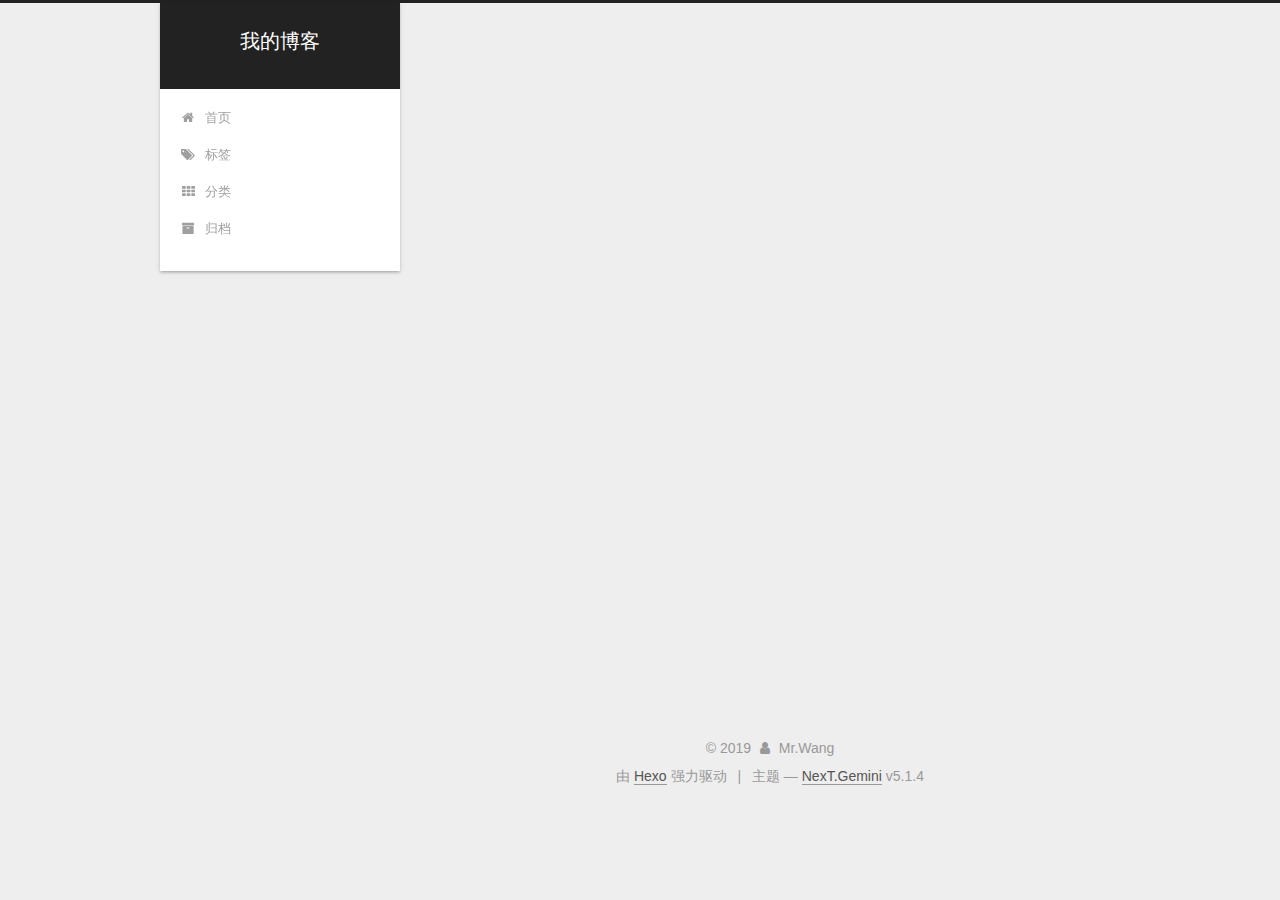
<file: archives/2019/07/index.html>
<!DOCTYPE html>



  


<html class="theme-next gemini use-motion" lang="zh-Hans">
<head><meta name="generator" content="Hexo 3.9.0">
  <meta charset="UTF-8">
<meta http-equiv="X-UA-Compatible" content="IE=edge">
<meta name="viewport" content="width=device-width, initial-scale=1, maximum-scale=1">
<meta name="theme-color" content="#222">









<meta http-equiv="Cache-Control" content="no-transform">
<meta http-equiv="Cache-Control" content="no-siteapp">
















  
  
  <link href="/lib/fancybox/source/jquery.fancybox.css?v=2.1.5" rel="stylesheet" type="text/css">







<link href="/lib/font-awesome/css/font-awesome.min.css?v=4.6.2" rel="stylesheet" type="text/css">

<link href="/css/main.css?v=5.1.4" rel="stylesheet" type="text/css">


  <link rel="apple-touch-icon" sizes="180x180" href="/images/apple-touch-icon-next.png?v=5.1.4">


  <link rel="icon" type="image/png" sizes="32x32" href="/images/favicon-32x32-next.png?v=5.1.4">


  <link rel="icon" type="image/png" sizes="16x16" href="/images/favicon-16x16-next.png?v=5.1.4">


  <link rel="mask-icon" href="/images/logo.svg?v=5.1.4" color="#222">





  <meta name="keywords" content="Hexo, NexT">










<meta property="og:type" content="website">
<meta property="og:title" content="我的博客">
<meta property="og:url" content="http://yoursite.com/archives/2019/07/index.html">
<meta property="og:site_name" content="我的博客">
<meta property="og:locale" content="zh-Hans">
<meta name="twitter:card" content="summary">
<meta name="twitter:title" content="我的博客">



<script type="text/javascript" id="hexo.configurations">
  var NexT = window.NexT || {};
  var CONFIG = {
    root: '/',
    scheme: 'Gemini',
    version: '5.1.4',
    sidebar: {"position":"left","display":"post","offset":12,"b2t":false,"scrollpercent":false,"onmobile":false},
    fancybox: true,
    tabs: true,
    motion: {"enable":true,"async":false,"transition":{"post_block":"fadeIn","post_header":"slideDownIn","post_body":"slideDownIn","coll_header":"slideLeftIn","sidebar":"slideUpIn"}},
    duoshuo: {
      userId: '0',
      author: '博主'
    },
    algolia: {
      applicationID: '',
      apiKey: '',
      indexName: '',
      hits: {"per_page":10},
      labels: {"input_placeholder":"Search for Posts","hits_empty":"We didn't find any results for the search: ${query}","hits_stats":"${hits} results found in ${time} ms"}
    }
  };
</script>



  <link rel="canonical" href="http://yoursite.com/archives/2019/07/">





  <title>归档 | 我的博客</title>
  








</head>

<body itemscope itemtype="http://schema.org/WebPage" lang="zh-Hans">

  
  
    
  

  <div class="container sidebar-position-left page-archive">
    <div class="headband"></div>

    <header id="header" class="header" itemscope itemtype="http://schema.org/WPHeader">
      <div class="header-inner"><div class="site-brand-wrapper">
  <div class="site-meta ">
    

    <div class="custom-logo-site-title">
      <a href="/" class="brand" rel="start">
        <span class="logo-line-before"><i></i></span>
        <span class="site-title">我的博客</span>
        <span class="logo-line-after"><i></i></span>
      </a>
    </div>
      
        <p class="site-subtitle"></p>
      
  </div>

  <div class="site-nav-toggle">
    <button>
      <span class="btn-bar"></span>
      <span class="btn-bar"></span>
      <span class="btn-bar"></span>
    </button>
  </div>
</div>

<nav class="site-nav">
  

  
    <ul id="menu" class="menu">
      
        
        <li class="menu-item menu-item-home">
          <a href="/" rel="section">
            
              <i class="menu-item-icon fa fa-fw fa-home"></i> <br>
            
            首页
          </a>
        </li>
      
        
        <li class="menu-item menu-item-tags">
          <a href="/tags/" rel="section">
            
              <i class="menu-item-icon fa fa-fw fa-tags"></i> <br>
            
            标签
          </a>
        </li>
      
        
        <li class="menu-item menu-item-categories">
          <a href="/categories/" rel="section">
            
              <i class="menu-item-icon fa fa-fw fa-th"></i> <br>
            
            分类
          </a>
        </li>
      
        
        <li class="menu-item menu-item-archives">
          <a href="/archives/" rel="section">
            
              <i class="menu-item-icon fa fa-fw fa-archive"></i> <br>
            
            归档
          </a>
        </li>
      

      
    </ul>
  

  
</nav>



 </div>
    </header>

    <main id="main" class="main">
      <div class="main-inner">
        <div class="content-wrap">
          <div id="content" class="content">
            

  
  
  
  <div class="post-block archive">
    <div id="posts" class="posts-collapse">
      <span class="archive-move-on"></span>

      <span class="archive-page-counter">
        
        
        
          
        
        嗯..! 目前共计 2 篇日志。 继续努力。
      </span>

      

        
        
        

        
          
          <div class="collection-title">
            <h1 class="archive-year" id="archive-year-2019">2019</h1>
          </div>
        
        

        

  <article class="post post-type-normal" itemscope itemtype="http://schema.org/Article">
    <header class="post-header">

      <h2 class="post-title">
        
            <a class="post-title-link" href="/2019/07/26/17-岁成为-iOS-越狱之父，25-岁造出无人车，黑客传奇！/" itemprop="url">
              
                <span itemprop="name">17 岁成为 iOS 越狱之父，25 岁造出无人车，黑客传奇！</span>
              
            </a>
        
      </h2>

      <div class="post-meta">
        <time class="post-time" itemprop="dateCreated" datetime="2019-07-26T23:32:45+00:00" content="2019-07-26">
          07-26
        </time>
      </div>

    </header>
  </article>



      

        
        
        

        
        

        

  <article class="post post-type-normal" itemscope itemtype="http://schema.org/Article">
    <header class="post-header">

      <h2 class="post-title">
        
            <a class="post-title-link" href="/2019/07/26/希望/" itemprop="url">
              
                <span itemprop="name">希望</span>
              
            </a>
        
      </h2>

      <div class="post-meta">
        <time class="post-time" itemprop="dateCreated" datetime="2019-07-26T12:48:38+00:00" content="2019-07-26">
          07-26
        </time>
      </div>

    </header>
  </article>



      

    </div>
  </div>
  
  
  

  



          </div>
          


          

        </div>
        
          
  
  <div class="sidebar-toggle">
    <div class="sidebar-toggle-line-wrap">
      <span class="sidebar-toggle-line sidebar-toggle-line-first"></span>
      <span class="sidebar-toggle-line sidebar-toggle-line-middle"></span>
      <span class="sidebar-toggle-line sidebar-toggle-line-last"></span>
    </div>
  </div>

  <aside id="sidebar" class="sidebar">
    
    <div class="sidebar-inner">

      

      

      <section class="site-overview-wrap sidebar-panel sidebar-panel-active">
        <div class="site-overview">
          <div class="site-author motion-element" itemprop="author" itemscope itemtype="http://schema.org/Person">
            
              <img class="site-author-image" itemprop="image" src="/images/avatar.gif" alt="Mr.Wang">
            
              <p class="site-author-name" itemprop="name">Mr.Wang</p>
              <p class="site-description motion-element" itemprop="description"></p>
          </div>

          <nav class="site-state motion-element">

            
              <div class="site-state-item site-state-posts">
              
                <a href="/archives/">
              
                  <span class="site-state-item-count">2</span>
                  <span class="site-state-item-name">日志</span>
                </a>
              </div>
            

            
              
              
              <div class="site-state-item site-state-categories">
                
                  <span class="site-state-item-count">2</span>
                  <span class="site-state-item-name">分类</span>
                
              </div>
            

            
              
              
              <div class="site-state-item site-state-tags">
                
                  <span class="site-state-item-count">5</span>
                  <span class="site-state-item-name">标签</span>
                
              </div>
            

          </nav>

          

          
            <div class="links-of-author motion-element">
                
                  <span class="links-of-author-item">
                    <a href="https://github.com/vanyouxi1" target="_blank" title="GitHub">
                      
                        <i class="fa fa-fw fa-github"></i>GitHub</a>
                  </span>
                
                  <span class="links-of-author-item">
                    <a href="https://www.youtube.com/channel/UCrZpsaxD_yM_KOKGH8F5dGQ" target="_blank" title="YouTube">
                      
                        <i class="fa fa-fw fa-youtube"></i>YouTube</a>
                  </span>
                
            </div>
          

          
          

          
          
            <div class="links-of-blogroll motion-element links-of-blogroll-block">
              <div class="links-of-blogroll-title">
                <i class="fa  fa-fw fa-link"></i>
                Links
              </div>
              <ul class="links-of-blogroll-list">
                
                  <li class="links-of-blogroll-item">
                    <a href="https://m.bilibili.com/index.html" title="哔哩哔哩" target="_blank">哔哩哔哩</a>
                  </li>
                
                  <li class="links-of-blogroll-item">
                    <a href="https://www.csdn.net" title="CSDN" target="_blank">CSDN</a>
                  </li>
                
              </ul>
            </div>
          

          

        </div>
      </section>

      

      

    </div>
  </aside>


        
      </div>
    </main>

    <footer id="footer" class="footer">
      <div class="footer-inner">
        <div class="copyright">&copy; <span itemprop="copyrightYear">2019</span>
  <span class="with-love">
    <i class="fa fa-user"></i>
  </span>
  <span class="author" itemprop="copyrightHolder">Mr.Wang</span>

  
</div>


  <div class="powered-by">由 <a class="theme-link" target="_blank" href="https://hexo.io">Hexo</a> 强力驱动</div>



  <span class="post-meta-divider">|</span>



  <div class="theme-info">主题 &mdash; <a class="theme-link" target="_blank" href="https://github.com/iissnan/hexo-theme-next">NexT.Gemini</a> v5.1.4</div>




        







        
      </div>
    </footer>

    
      <div class="back-to-top">
        <i class="fa fa-arrow-up"></i>
        
      </div>
    

    

  </div>

  

<script type="text/javascript">
  if (Object.prototype.toString.call(window.Promise) !== '[object Function]') {
    window.Promise = null;
  }
</script>









  












  
  
    <script type="text/javascript" src="/lib/jquery/index.js?v=2.1.3"></script>
  

  
  
    <script type="text/javascript" src="/lib/fastclick/lib/fastclick.min.js?v=1.0.6"></script>
  

  
  
    <script type="text/javascript" src="/lib/jquery_lazyload/jquery.lazyload.js?v=1.9.7"></script>
  

  
  
    <script type="text/javascript" src="/lib/velocity/velocity.min.js?v=1.2.1"></script>
  

  
  
    <script type="text/javascript" src="/lib/velocity/velocity.ui.min.js?v=1.2.1"></script>
  

  
  
    <script type="text/javascript" src="/lib/fancybox/source/jquery.fancybox.pack.js?v=2.1.5"></script>
  


  


  <script type="text/javascript" src="/js/src/utils.js?v=5.1.4"></script>

  <script type="text/javascript" src="/js/src/motion.js?v=5.1.4"></script>



  
  


  <script type="text/javascript" src="/js/src/affix.js?v=5.1.4"></script>

  <script type="text/javascript" src="/js/src/schemes/pisces.js?v=5.1.4"></script>



  

  


  <script type="text/javascript" src="/js/src/bootstrap.js?v=5.1.4"></script>



  


  




	





  





  












  





  

  

  

  
  

  

  

  

</body>
</html>
</file>
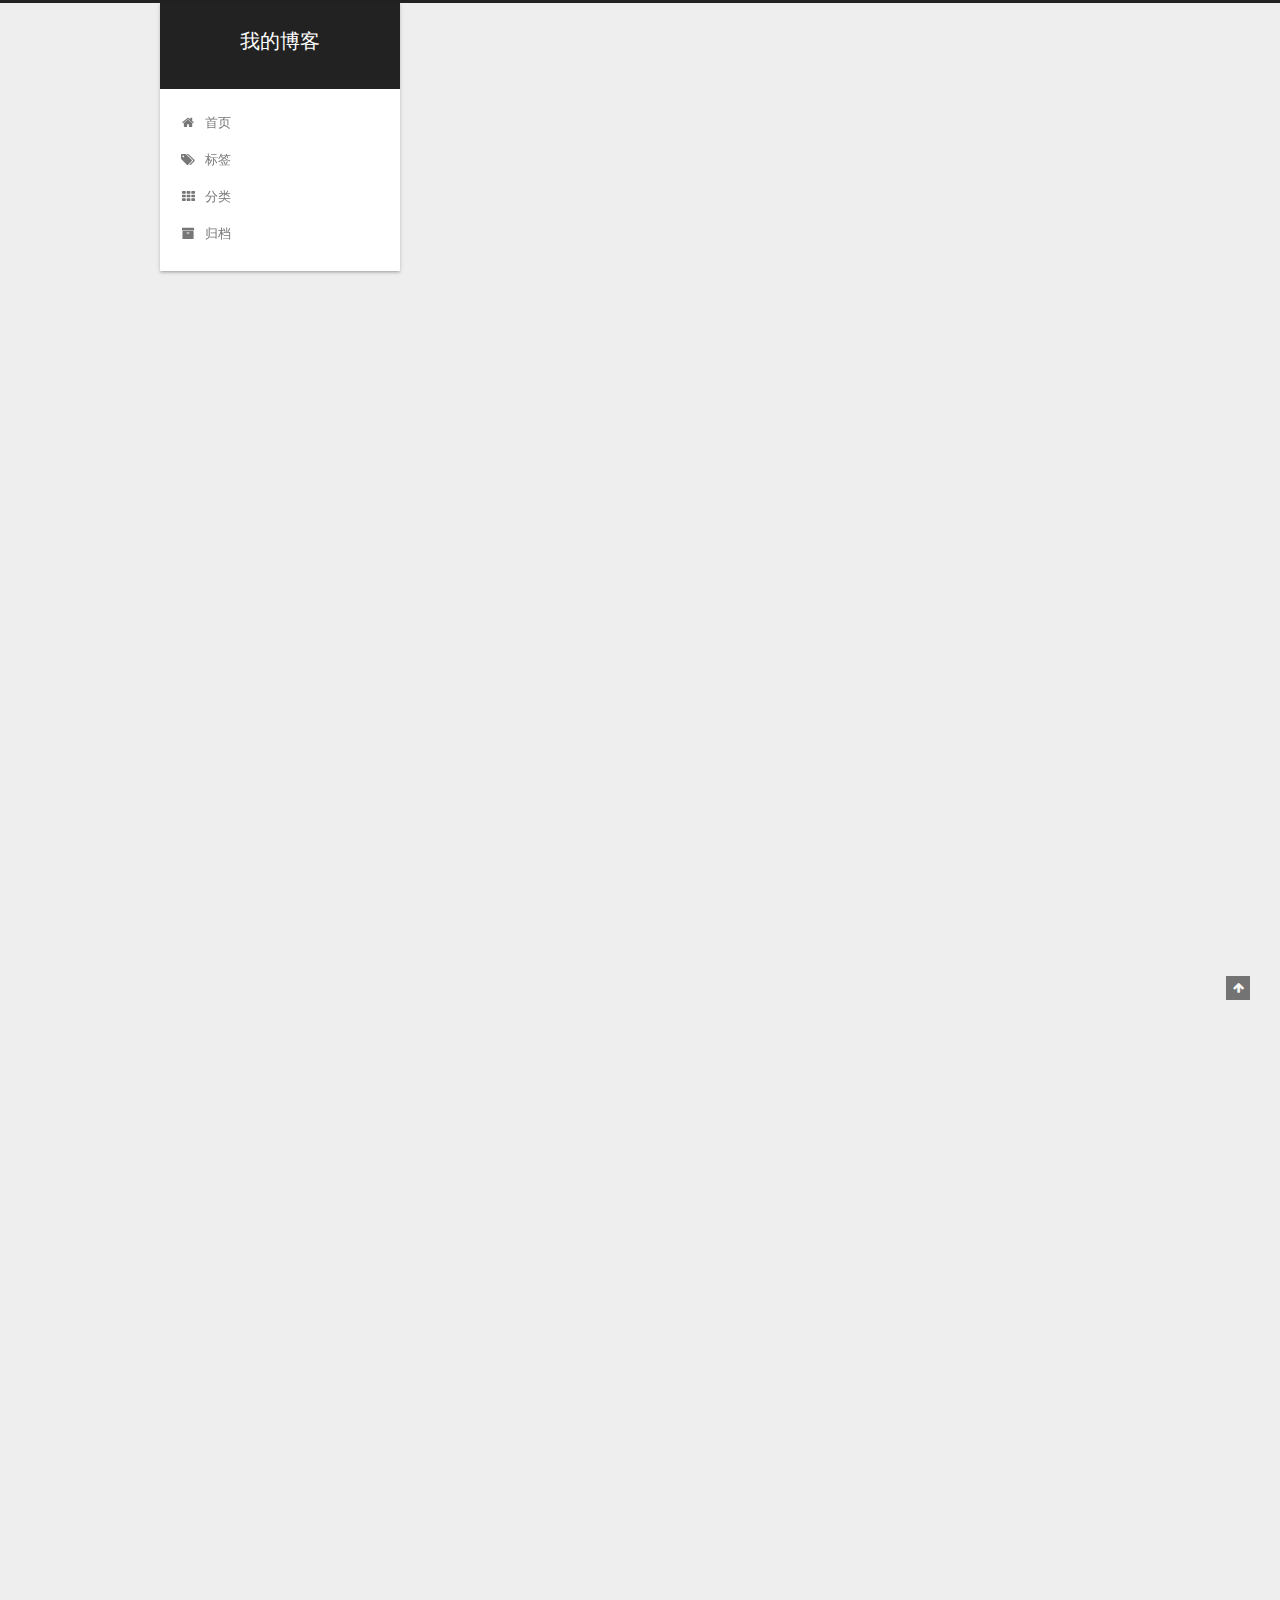
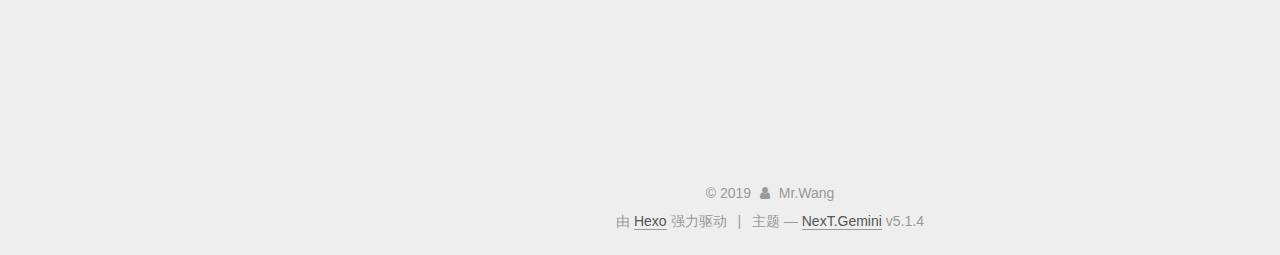
<file: 2019/07/26/希望/index.html>
<!DOCTYPE html>



  


<html class="theme-next gemini use-motion" lang="zh-Hans">
<head><meta name="generator" content="Hexo 3.9.0">
  <meta charset="UTF-8">
<meta http-equiv="X-UA-Compatible" content="IE=edge">
<meta name="viewport" content="width=device-width, initial-scale=1, maximum-scale=1">
<meta name="theme-color" content="#222">









<meta http-equiv="Cache-Control" content="no-transform">
<meta http-equiv="Cache-Control" content="no-siteapp">
















  
  
  <link href="/lib/fancybox/source/jquery.fancybox.css?v=2.1.5" rel="stylesheet" type="text/css">







<link href="/lib/font-awesome/css/font-awesome.min.css?v=4.6.2" rel="stylesheet" type="text/css">

<link href="/css/main.css?v=5.1.4" rel="stylesheet" type="text/css">


  <link rel="apple-touch-icon" sizes="180x180" href="/images/apple-touch-icon-next.png?v=5.1.4">


  <link rel="icon" type="image/png" sizes="32x32" href="/images/favicon-32x32-next.png?v=5.1.4">


  <link rel="icon" type="image/png" sizes="16x16" href="/images/favicon-16x16-next.png?v=5.1.4">


  <link rel="mask-icon" href="/images/logo.svg?v=5.1.4" color="#222">





  <meta name="keywords" content="哲学,人生,">










<meta name="description" content="我不知道未来的路在何方，我不知道自己将来何去何存，我不去想，我也不敢想。我觉得自己是在苟且偷生着，日子就这样得过且过着。可笑的是，我还过得心安理得，过得有滋有味，可是美丽的光环下面有着无尽的深渊，只是没有勇气去揭那可怕的伤疤。在亲朋好友面前我把自己包装得若无其事，可是在网络里我反而把自己裸露的一干二净。不为什么，只是想释放自己压抑的心情。">
<meta name="keywords" content="哲学,人生">
<meta property="og:type" content="article">
<meta property="og:title" content="希望">
<meta property="og:url" content="http://yoursite.com/2019/07/26/希望/index.html">
<meta property="og:site_name" content="我的博客">
<meta property="og:description" content="我不知道未来的路在何方，我不知道自己将来何去何存，我不去想，我也不敢想。我觉得自己是在苟且偷生着，日子就这样得过且过着。可笑的是，我还过得心安理得，过得有滋有味，可是美丽的光环下面有着无尽的深渊，只是没有勇气去揭那可怕的伤疤。在亲朋好友面前我把自己包装得若无其事，可是在网络里我反而把自己裸露的一干二净。不为什么，只是想释放自己压抑的心情。">
<meta property="og:locale" content="zh-Hans">
<meta property="og:updated_time" content="2019-07-27T00:27:36.590Z">
<meta name="twitter:card" content="summary">
<meta name="twitter:title" content="希望">
<meta name="twitter:description" content="我不知道未来的路在何方，我不知道自己将来何去何存，我不去想，我也不敢想。我觉得自己是在苟且偷生着，日子就这样得过且过着。可笑的是，我还过得心安理得，过得有滋有味，可是美丽的光环下面有着无尽的深渊，只是没有勇气去揭那可怕的伤疤。在亲朋好友面前我把自己包装得若无其事，可是在网络里我反而把自己裸露的一干二净。不为什么，只是想释放自己压抑的心情。">



<script type="text/javascript" id="hexo.configurations">
  var NexT = window.NexT || {};
  var CONFIG = {
    root: '/',
    scheme: 'Gemini',
    version: '5.1.4',
    sidebar: {"position":"left","display":"post","offset":12,"b2t":false,"scrollpercent":false,"onmobile":false},
    fancybox: true,
    tabs: true,
    motion: {"enable":true,"async":false,"transition":{"post_block":"fadeIn","post_header":"slideDownIn","post_body":"slideDownIn","coll_header":"slideLeftIn","sidebar":"slideUpIn"}},
    duoshuo: {
      userId: '0',
      author: '博主'
    },
    algolia: {
      applicationID: '',
      apiKey: '',
      indexName: '',
      hits: {"per_page":10},
      labels: {"input_placeholder":"Search for Posts","hits_empty":"We didn't find any results for the search: ${query}","hits_stats":"${hits} results found in ${time} ms"}
    }
  };
</script>



  <link rel="canonical" href="http://yoursite.com/2019/07/26/希望/">





  <title>希望 | 我的博客</title>
  








</head>

<body itemscope itemtype="http://schema.org/WebPage" lang="zh-Hans">

  
  
    
  

  <div class="container sidebar-position-left page-post-detail">
    <div class="headband"></div>

    <header id="header" class="header" itemscope itemtype="http://schema.org/WPHeader">
      <div class="header-inner"><div class="site-brand-wrapper">
  <div class="site-meta ">
    

    <div class="custom-logo-site-title">
      <a href="/" class="brand" rel="start">
        <span class="logo-line-before"><i></i></span>
        <span class="site-title">我的博客</span>
        <span class="logo-line-after"><i></i></span>
      </a>
    </div>
      
        <p class="site-subtitle"></p>
      
  </div>

  <div class="site-nav-toggle">
    <button>
      <span class="btn-bar"></span>
      <span class="btn-bar"></span>
      <span class="btn-bar"></span>
    </button>
  </div>
</div>

<nav class="site-nav">
  

  
    <ul id="menu" class="menu">
      
        
        <li class="menu-item menu-item-home">
          <a href="/" rel="section">
            
              <i class="menu-item-icon fa fa-fw fa-home"></i> <br>
            
            首页
          </a>
        </li>
      
        
        <li class="menu-item menu-item-tags">
          <a href="/tags/" rel="section">
            
              <i class="menu-item-icon fa fa-fw fa-tags"></i> <br>
            
            标签
          </a>
        </li>
      
        
        <li class="menu-item menu-item-categories">
          <a href="/categories/" rel="section">
            
              <i class="menu-item-icon fa fa-fw fa-th"></i> <br>
            
            分类
          </a>
        </li>
      
        
        <li class="menu-item menu-item-archives">
          <a href="/archives/" rel="section">
            
              <i class="menu-item-icon fa fa-fw fa-archive"></i> <br>
            
            归档
          </a>
        </li>
      

      
    </ul>
  

  
</nav>



 </div>
    </header>

    <main id="main" class="main">
      <div class="main-inner">
        <div class="content-wrap">
          <div id="content" class="content">
            

  <div id="posts" class="posts-expand">
    

  

  
  
  

  <article class="post post-type-normal" itemscope itemtype="http://schema.org/Article">
  
  
  
  <div class="post-block">
    <link itemprop="mainEntityOfPage" href="http://yoursite.com/2019/07/26/希望/">

    <span hidden itemprop="author" itemscope itemtype="http://schema.org/Person">
      <meta itemprop="name" content="Mr.Wang">
      <meta itemprop="description" content>
      <meta itemprop="image" content="/images/avatar.gif">
    </span>

    <span hidden itemprop="publisher" itemscope itemtype="http://schema.org/Organization">
      <meta itemprop="name" content="我的博客">
    </span>

    
      <header class="post-header">

        
        
          <h1 class="post-title" itemprop="name headline">希望</h1>
        

        <div class="post-meta">
          <span class="post-time">
            
              <span class="post-meta-item-icon">
                <i class="fa fa-calendar-o"></i>
              </span>
              
                <span class="post-meta-item-text">发表于</span>
              
              <time title="创建于" itemprop="dateCreated datePublished" datetime="2019-07-26T12:48:38+00:00">
                2019-07-26
              </time>
            

            

            
          </span>

          
            <span class="post-category">
            
              <span class="post-meta-divider">|</span>
            
              <span class="post-meta-item-icon">
                <i class="fa fa-folder-o"></i>
              </span>
              
                <span class="post-meta-item-text">分类于</span>
              
              
                <span itemprop="about" itemscope itemtype="http://schema.org/Thing">
                  <a href="/categories/文学/" itemprop="url" rel="index">
                    <span itemprop="name">文学</span>
                  </a>
                </span>

                
                
              
            </span>
          

          
            
          

          
          

          

          

          

        </div>
      </header>
    

    
    
    
    <div class="post-body" itemprop="articleBody">

      
      

      
        <p>　　我不知道未来的路在何方，我不知道自己将来何去何存，我不去想，我也不敢想。我觉得自己是在苟且偷生着，日子就这样得过且过着。可笑的是，我还过得心安理得，过得有滋有味，可是美丽的光环下面有着无尽的深渊，只是没有勇气去揭那可怕的伤疤。在亲朋好友面前我把自己包装得若无其事，可是在网络里我反而把自己裸露的一干二净。不为什么，只是想释放自己压抑的心情。</p>
<a id="more"></a>
<p>　　在网上我是最真实的自己，我可以十分讽刺的嘲笑自己，如<br>　　<br>　　我不是人<br>　　是野鬼孤魂<br>　　我独自在人间游荡<br>　　虚无缥缈<br>　　四处呻吟<br>　　<br>　　你看我哪像人<br>　　我上天无路<br>　　入地无门<br>　　<br>　　我会是一个人<br>　　我喊天不应<br>　　哭地不灵<br>　　我哪里像个人<br>　　<br>　　我真的不是人<br>　　我舞动灵魂的翅膀<br>　　却掀不起一丝风浪<br>　　我跳进人海中翻滚<br>　　比空气还透明三分<br>　　<br>　　我哪里都不像一个人<br>　　只有出窍的灵魂<br>　　就似那寂寞的灰尘<br>　　<br>　　我还会像人吗<br>　　尽管我的灵魂还像烈火<br>　　它熊熊燃烧着想发热发光<br>　　可那只是空中楼阁<br>　　可那只是海市蜃楼<br>　　就像天生的猴子<br>　　只能装出一个人样<br>　　<br>　　我多想有个人样<br>　　让灵魂好好安详<br>　　我多想有双翅膀<br>　　像天使一样飞翔<br>　　我多想点燃圣火<br>　　传递心中的愿望<br>　　<br>　　怎么传递愿望<br>　　尽管周围充满阳光<br>　　我却看不到希望<br>　　因为在我的周围<br>　　隔着一层<br>　　厚厚的玻璃墙<br>　　<br>　　我也可以写意气风发的古典诗词鼓励自己：<br>　　<br>　　七绝：诉心声<br>　　淡淡人生淡淡烟，鸿鹄壮志触心弦。<br>　　身微穷奋冲霄汉，金棒纷飞敌众仙。<br>　　<br>　　当我二十六七还没对象时我写下了：<br>　　<br>　　长相思穷奋<br>　　家空空，袋空空，独自漂零风雨中。单身苦打工。<br>　　雨纷纷，泪纷纷，热血男儿莫哭穷。有心万事通。<br>　　<br>　　一个人离开家人四处流浪找工作时，有苦没处诉，就写了：<br>　　<br>　　自叹<br>　　鸟啾啾兮，往返巢芳；狗汪汪兮，疑吾丐帮？<br>　　吾飘飘兮，荏苒春光；路茫茫兮，栖向何方？<br>　　老婆询问我何时回家时又写了：<br>　　<br>　　春闺<br>　　月姣姣兮，云傍身旁；花艳艳兮，叶衬何妨？<br>　　泪涟涟兮，自守闺房；思纷纷兮，憔悴枯黄！<br>　　妈妈问我过得好不好时，我写下了：<br>　　<br>　　七绝无奈<br>　　春夏秋冬噩运中，东南西北四方同。<br>　　庸儿不语伤心事，慈母深知苦打工。<br>　　<br>　　这些是我以前一时写下的心情记录，以前的我在广东进厂做流水线上的工人，在厂里混了几年还是一事无成，后来去了物业公司当保安，在别人眼里这是一个有光明而无前途的工作，有微笑但无心情的工作。那时我还蛮喜欢干这个，去掉生活的重压的话，我也乐意去干这个，尽管不是我最喜欢的职业，但并不讨厌它。<br>　　<br>　　后来我在网上交了一个知心网友东莞老村长，他看了我的文字就能猜透我的心思，对我的文章总是一点到位，恰到好处。跟我聊天又能挑破我的境况，并给予真诚的建议。在这一点上，他比我父母更能了解我，因为我们无话不谈，又无所顾忌，所以聊得开，合得来。<br>　　<br>　　当他知道我在当保安时，他狠狠的指出这是浪费青春，年轻人应该趁年轻时学点技术给自己充电，那才是长久之计，不要让大好青春从你呆立的脚下溜走，我不得不感叹自己错过了花开的季节，由于生活所迫，我已经没有机会让青春再次绽放。他又提出让我做他的干儿子，想到我只能给人家增添麻烦，我还是提出继续做笔友更好，就当是老朋友，后来他又打算请我去他们村当教师，好让我活得更精彩，让我生活更美好，也让我父母等过上舒适一点的生活，可惜的是我这个湖南人普通话不标准，只好作罢。他后来还介绍一刀给我认识，他是东莞一报社主编，后来对我帮助很大，一刀又介绍呆丁给我认识，他们都是积极乐观的人，对我影响很大，只可惜老村长早几年过世了，在此深表怀念。<br>　　<br>　　在我年近三十结婚后，我回到了长沙找工作，还是做保安，所幸是三班倒，下班后有时间去学点技术，后来我拜了一个老中医做师傅，学会了中医按摩，后来还拜了几个师傅，师傅领进门，修行看个人，我认真学习了师傅们参加各种技能培训的资料，每次培训都是几千元的收费，我如获至宝，认真学习，收获很大。首先我是中医按摩师，在此基础上，我又去足浴城当过足疗师，为了自己小孩健康成长，也为了多学一门的技术，我又学了触类旁通的小儿推拿，成了一个小儿推拿师，但愿我的明天更美好。</p>
<p><a href="https://m.meiwen.com.cn/article/173602.html" target="_blank" rel="noopener">原网址</a></p>

      
    </div>
    
    
    

    

    

    

    <footer class="post-footer">
      
        <div class="post-tags">
          
            <a href="/tags/哲学/" rel="tag"># 哲学</a>
          
            <a href="/tags/人生/" rel="tag"># 人生</a>
          
        </div>
      

      
      
      

      
        <div class="post-nav">
          <div class="post-nav-next post-nav-item">
            
          </div>

          <span class="post-nav-divider"></span>

          <div class="post-nav-prev post-nav-item">
            
              <a href="/2019/07/26/17-岁成为-iOS-越狱之父，25-岁造出无人车，黑客传奇！/" rel="prev" title="17 岁成为 iOS 越狱之父，25 岁造出无人车，黑客传奇！">
                17 岁成为 iOS 越狱之父，25 岁造出无人车，黑客传奇！ <i class="fa fa-chevron-right"></i>
              </a>
            
          </div>
        </div>
      

      
      
    </footer>
  </div>
  
  
  
  </article>



    <div class="post-spread">
      
    </div>
  </div>


          </div>
          


          

  



        </div>
        
          
  
  <div class="sidebar-toggle">
    <div class="sidebar-toggle-line-wrap">
      <span class="sidebar-toggle-line sidebar-toggle-line-first"></span>
      <span class="sidebar-toggle-line sidebar-toggle-line-middle"></span>
      <span class="sidebar-toggle-line sidebar-toggle-line-last"></span>
    </div>
  </div>

  <aside id="sidebar" class="sidebar">
    
    <div class="sidebar-inner">

      

      

      <section class="site-overview-wrap sidebar-panel sidebar-panel-active">
        <div class="site-overview">
          <div class="site-author motion-element" itemprop="author" itemscope itemtype="http://schema.org/Person">
            
              <img class="site-author-image" itemprop="image" src="/images/avatar.gif" alt="Mr.Wang">
            
              <p class="site-author-name" itemprop="name">Mr.Wang</p>
              <p class="site-description motion-element" itemprop="description"></p>
          </div>

          <nav class="site-state motion-element">

            
              <div class="site-state-item site-state-posts">
              
                <a href="/archives/">
              
                  <span class="site-state-item-count">2</span>
                  <span class="site-state-item-name">日志</span>
                </a>
              </div>
            

            
              
              
              <div class="site-state-item site-state-categories">
                
                  <span class="site-state-item-count">2</span>
                  <span class="site-state-item-name">分类</span>
                
              </div>
            

            
              
              
              <div class="site-state-item site-state-tags">
                
                  <span class="site-state-item-count">5</span>
                  <span class="site-state-item-name">标签</span>
                
              </div>
            

          </nav>

          

          
            <div class="links-of-author motion-element">
                
                  <span class="links-of-author-item">
                    <a href="https://github.com/vanyouxi1" target="_blank" title="GitHub">
                      
                        <i class="fa fa-fw fa-github"></i>GitHub</a>
                  </span>
                
                  <span class="links-of-author-item">
                    <a href="https://www.youtube.com/channel/UCrZpsaxD_yM_KOKGH8F5dGQ" target="_blank" title="YouTube">
                      
                        <i class="fa fa-fw fa-youtube"></i>YouTube</a>
                  </span>
                
            </div>
          

          
          

          
          
            <div class="links-of-blogroll motion-element links-of-blogroll-block">
              <div class="links-of-blogroll-title">
                <i class="fa  fa-fw fa-link"></i>
                Links
              </div>
              <ul class="links-of-blogroll-list">
                
                  <li class="links-of-blogroll-item">
                    <a href="https://m.bilibili.com/index.html" title="哔哩哔哩" target="_blank">哔哩哔哩</a>
                  </li>
                
                  <li class="links-of-blogroll-item">
                    <a href="https://www.csdn.net" title="CSDN" target="_blank">CSDN</a>
                  </li>
                
              </ul>
            </div>
          

          

        </div>
      </section>

      

      

    </div>
  </aside>


        
      </div>
    </main>

    <footer id="footer" class="footer">
      <div class="footer-inner">
        <div class="copyright">&copy; <span itemprop="copyrightYear">2019</span>
  <span class="with-love">
    <i class="fa fa-user"></i>
  </span>
  <span class="author" itemprop="copyrightHolder">Mr.Wang</span>

  
</div>


  <div class="powered-by">由 <a class="theme-link" target="_blank" href="https://hexo.io">Hexo</a> 强力驱动</div>



  <span class="post-meta-divider">|</span>



  <div class="theme-info">主题 &mdash; <a class="theme-link" target="_blank" href="https://github.com/iissnan/hexo-theme-next">NexT.Gemini</a> v5.1.4</div>




        







        
      </div>
    </footer>

    
      <div class="back-to-top">
        <i class="fa fa-arrow-up"></i>
        
      </div>
    

    

  </div>

  

<script type="text/javascript">
  if (Object.prototype.toString.call(window.Promise) !== '[object Function]') {
    window.Promise = null;
  }
</script>









  












  
  
    <script type="text/javascript" src="/lib/jquery/index.js?v=2.1.3"></script>
  

  
  
    <script type="text/javascript" src="/lib/fastclick/lib/fastclick.min.js?v=1.0.6"></script>
  

  
  
    <script type="text/javascript" src="/lib/jquery_lazyload/jquery.lazyload.js?v=1.9.7"></script>
  

  
  
    <script type="text/javascript" src="/lib/velocity/velocity.min.js?v=1.2.1"></script>
  

  
  
    <script type="text/javascript" src="/lib/velocity/velocity.ui.min.js?v=1.2.1"></script>
  

  
  
    <script type="text/javascript" src="/lib/fancybox/source/jquery.fancybox.pack.js?v=2.1.5"></script>
  


  


  <script type="text/javascript" src="/js/src/utils.js?v=5.1.4"></script>

  <script type="text/javascript" src="/js/src/motion.js?v=5.1.4"></script>



  
  


  <script type="text/javascript" src="/js/src/affix.js?v=5.1.4"></script>

  <script type="text/javascript" src="/js/src/schemes/pisces.js?v=5.1.4"></script>



  
  <script type="text/javascript" src="/js/src/scrollspy.js?v=5.1.4"></script>
<script type="text/javascript" src="/js/src/post-details.js?v=5.1.4"></script>



  


  <script type="text/javascript" src="/js/src/bootstrap.js?v=5.1.4"></script>



  


  




	





  





  












  





  

  

  

  
  

  

  

  

</body>
</html>
</file>
<file: css/main.css>
/* normalize.css v3.0.2 | MIT License | git.io/normalize */
html {
  font-family: sans-serif; /* 1 */
  -ms-text-size-adjust: 100%; /* 2 */
  -webkit-text-size-adjust: 100%; /* 2 */
}
body {
  margin: 0;
}
article,
aside,
details,
figcaption,
figure,
footer,
header,
hgroup,
main,
menu,
nav,
section,
summary {
  display: block;
}
audio,
canvas,
progress,
video {
  display: inline-block; /* 1 */
  vertical-align: baseline; /* 2 */
}
audio:not([controls]) {
  display: none;
  height: 0;
}
[hidden],
template {
  display: none;
}
a {
  background-color: transparent;
}
a:active,
a:hover {
  outline: 0;
}
abbr[title] {
  border-bottom: 1px dotted;
}
b,
strong {
  font-weight: bold;
}
dfn {
  font-style: italic;
}
h1 {
  font-size: 2em;
  margin: 0.67em 0;
}
mark {
  background: #ff0;
  color: #000;
}
small {
  font-size: 80%;
}
sub,
sup {
  font-size: 75%;
  line-height: 0;
  position: relative;
  vertical-align: baseline;
}
sup {
  top: -0.5em;
}
sub {
  bottom: -0.25em;
}
img {
  border: 0;
}
svg:not(:root) {
  overflow: hidden;
}
figure {
  margin: 1em 40px;
}
hr {
  -moz-box-sizing: content-box;
  box-sizing: content-box;
  height: 0;
}
pre {
  overflow: auto;
}
code,
kbd,
pre,
samp {
  font-family: monospace, monospace;
  font-size: 1em;
}
button,
input,
optgroup,
select,
textarea {
  color: inherit; /* 1 */
  font: inherit; /* 2 */
  margin: 0; /* 3 */
}
button {
  overflow: visible;
}
button,
select {
  text-transform: none;
}
button,
html input[type="button"],
input[type="reset"],
input[type="submit"] {
  -webkit-appearance: button; /* 2 */
  cursor: pointer; /* 3 */
}
button[disabled],
html input[disabled] {
  cursor: default;
}
button::-moz-focus-inner,
input::-moz-focus-inner {
  border: 0;
  padding: 0;
}
input {
  line-height: normal;
}
input[type="checkbox"],
input[type="radio"] {
  box-sizing: border-box; /* 1 */
  padding: 0; /* 2 */
}
input[type="number"]::-webkit-inner-spin-button,
input[type="number"]::-webkit-outer-spin-button {
  height: auto;
}
input[type="search"] {
  -webkit-appearance: textfield; /* 1 */
  -moz-box-sizing: content-box;
  -webkit-box-sizing: content-box; /* 2 */
  box-sizing: content-box;
}
input[type="search"]::-webkit-search-cancel-button,
input[type="search"]::-webkit-search-decoration {
  -webkit-appearance: none;
}
fieldset {
  border: 1px solid #c0c0c0;
  margin: 0 2px;
  padding: 0.35em 0.625em 0.75em;
}
legend {
  border: 0; /* 1 */
  padding: 0; /* 2 */
}
textarea {
  overflow: auto;
}
optgroup {
  font-weight: bold;
}
table {
  border-collapse: collapse;
  border-spacing: 0;
}
td,
th {
  padding: 0;
}
::selection {
  background: #262a30;
  color: #fff;
}
body {
  position: relative;
  font-family: 'Lato', "PingFang SC", "Microsoft YaHei", sans-serif;
  font-size: 14px;
  line-height: 2;
  color: #555;
  background: #eee;
}
@media (max-width: 767px) {
  body {
    padding-right: 0 !important;
  }
}
@media (min-width: 768px) and (max-width: 991px) {
  body {
    padding-right: 0 !important;
  }
}
@media (min-width: 1600px) {
  body {
    font-size: 16px;
  }
}
h1,
h2,
h3,
h4,
h5,
h6 {
  margin: 0;
  padding: 0;
  font-weight: bold;
  line-height: 1.5;
  font-family: 'Lato', "PingFang SC", "Microsoft YaHei", sans-serif;
}
h2,
h3,
h4,
h5,
h6 {
  margin: 20px 0 15px;
}
h1 {
  font-size: 22px;
}
@media (max-width: 767px) {
  h1 {
    font-size: 18px;
  }
}
h2 {
  font-size: 20px;
}
@media (max-width: 767px) {
  h2 {
    font-size: 16px;
  }
}
h3 {
  font-size: 18px;
}
@media (max-width: 767px) {
  h3 {
    font-size: 14px;
  }
}
h4 {
  font-size: 16px;
}
@media (max-width: 767px) {
  h4 {
    font-size: 12px;
  }
}
h5 {
  font-size: 14px;
}
@media (max-width: 767px) {
  h5 {
    font-size: 10px;
  }
}
h6 {
  font-size: 12px;
}
@media (max-width: 767px) {
  h6 {
    font-size: 8px;
  }
}
p {
  margin: 0 0 20px 0;
}
a {
  color: #555;
  text-decoration: none;
  outline: none;
  border-bottom: 1px solid #999;
  word-wrap: break-word;
}
a:hover {
  color: #222;
  border-bottom-color: #222;
}
blockquote {
  margin: 0;
  padding: 0;
}
img {
  display: block;
  margin: auto;
  max-width: 100%;
  height: auto;
}
hr {
  margin: 40px 0;
  height: 3px;
  border: none;
  background-color: #ddd;
  background-image: repeating-linear-gradient(-45deg, #fff, #fff 4px, transparent 4px, transparent 8px);
}
blockquote {
  padding: 0 15px;
  color: #666;
  border-left: 4px solid #ddd;
}
blockquote cite::before {
  content: "-";
  padding: 0 5px;
}
dt {
  font-weight: 700;
}
dd {
  margin: 0;
  padding: 0;
}
kbd {
  border: 1px solid #ccc;
  border-radius: 0.2em;
  box-shadow: 0.1em 0.1em 0.2em rgba(0,0,0,0.1);
  background-color: #f9f9f9;
  font-family: inherit;
  background-image: -webkit-linear-gradient(top, #eee, #fff, #eee);
  padding: 0.1em 0.3em;
  white-space: nowrap;
}
.text-left {
  text-align: left;
}
.text-center {
  text-align: center;
}
.text-right {
  text-align: right;
}
.text-justify {
  text-align: justify;
}
.text-nowrap {
  white-space: nowrap;
}
.text-lowercase {
  text-transform: lowercase;
}
.text-uppercase {
  text-transform: uppercase;
}
.text-capitalize {
  text-transform: capitalize;
}
.center-block {
  display: block;
  margin-left: auto;
  margin-right: auto;
}
.clearfix:before,
.clearfix:after {
  content: " ";
  display: table;
}
.clearfix:after {
  clear: both;
}
.pullquote {
  width: 45%;
}
.pullquote.left {
  float: left;
  margin-left: 5px;
  margin-right: 10px;
}
.pullquote.right {
  float: right;
  margin-left: 10px;
  margin-right: 5px;
}
.affix.affix.affix {
  position: fixed;
}
.translation {
  margin-top: -20px;
  font-size: 14px;
  color: #999;
}
.scrollbar-measure {
  width: 100px;
  height: 100px;
  overflow: scroll;
  position: absolute;
  top: -9999px;
}
.use-motion .motion-element {
  opacity: 0;
}
table {
  margin: 20px 0;
  width: 100%;
  border-collapse: collapse;
  border-spacing: 0;
  border: 1px solid #ddd;
  font-size: 14px;
  table-layout: fixed;
  word-wrap: break-all;
}
table>tbody>tr:nth-of-type(odd) {
  background-color: #f9f9f9;
}
table>tbody>tr:hover {
  background-color: #f5f5f5;
}
caption,
th,
td {
  padding: 8px;
  text-align: left;
  vertical-align: middle;
  font-weight: normal;
}
th,
td {
  border-bottom: 3px solid #ddd;
  border-right: 1px solid #eee;
}
th {
  padding-bottom: 10px;
  font-weight: 700;
}
td {
  border-bottom-width: 1px;
}
html,
body {
  height: 100%;
}
.container {
  position: relative;
  min-height: 100%;
}
.header-inner {
  margin: 0 auto;
  padding: 100px 0 70px;
  width: calc(100% - 252px);
}
@media (min-width: 1600px) {
  .container .header-inner {
    width: 900px;
  }
}
.main {
  padding-bottom: 150px;
}
.main-inner {
  margin: 0 auto;
  width: calc(100% - 252px);
}
@media (min-width: 1600px) {
  .container .main-inner {
    width: 900px;
  }
}
.footer {
  position: absolute;
  left: 0;
  bottom: 0;
  width: 100%;
  min-height: 50px;
}
.footer-inner {
  box-sizing: border-box;
  margin: 20px auto;
  width: calc(100% - 252px);
}
@media (min-width: 1600px) {
  .container .footer-inner {
    width: 900px;
  }
}
pre,
.highlight {
  overflow: auto;
  margin: 20px 0;
  padding: 0;
  font-size: 13px;
  color: #4d4d4c;
  background: #f7f7f7;
  line-height: 1.6;
}
pre,
code {
  font-family: consolas, Menlo, "PingFang SC", "Microsoft YaHei", monospace;
}
code {
  padding: 2px 4px;
  word-wrap: break-word;
  color: #555;
  background: #eee;
  border-radius: 3px;
  font-size: 13px;
}
pre {
  padding: 10px;
}
pre code {
  padding: 0;
  color: #4d4d4c;
  background: none;
  text-shadow: none;
}
.highlight {
  border-radius: 1px;
}
.highlight pre {
  border: none;
  margin: 0;
  padding: 10px 0;
}
.highlight table {
  margin: 0;
  width: auto;
  border: none;
}
.highlight td {
  border: none;
  padding: 0;
}
.highlight figcaption {
  font-size: 1em;
  color: #4d4d4c;
  line-height: 1em;
  margin-bottom: 1em;
}
.highlight figcaption:before,
.highlight figcaption:after {
  content: " ";
  display: table;
}
.highlight figcaption:after {
  clear: both;
}
.highlight figcaption a {
  float: right;
  color: #4d4d4c;
}
.highlight figcaption a:hover {
  border-bottom-color: #4d4d4c;
}
.highlight .gutter pre {
  padding-left: 10px;
  padding-right: 10px;
  color: #869194;
  text-align: right;
  background-color: #eff2f3;
}
.highlight .code pre {
  width: 100%;
  padding-left: 10px;
  padding-right: 10px;
  background-color: #f7f7f7;
}
.highlight .line {
  height: 20px;
}
.gutter {
  -webkit-user-select: none;
  -moz-user-select: none;
  -ms-user-select: none;
  user-select: none;
}
.gist table {
  width: auto;
}
.gist table td {
  border: none;
}
pre .deletion {
  background: #fdd;
}
pre .addition {
  background: #dfd;
}
pre .meta {
  color: #8959a8;
}
pre .comment {
  color: #8e908c;
}
pre .variable,
pre .attribute,
pre .tag,
pre .regexp,
pre .ruby .constant,
pre .xml .tag .title,
pre .xml .pi,
pre .xml .doctype,
pre .html .doctype,
pre .css .id,
pre .css .class,
pre .css .pseudo {
  color: #c82829;
}
pre .number,
pre .preprocessor,
pre .built_in,
pre .literal,
pre .params,
pre .constant,
pre .command {
  color: #f5871f;
}
pre .ruby .class .title,
pre .css .rules .attribute,
pre .string,
pre .value,
pre .inheritance,
pre .header,
pre .ruby .symbol,
pre .xml .cdata,
pre .special,
pre .number,
pre .formula {
  color: #718c00;
}
pre .title,
pre .css .hexcolor {
  color: #3e999f;
}
pre .function,
pre .python .decorator,
pre .python .title,
pre .ruby .function .title,
pre .ruby .title .keyword,
pre .perl .sub,
pre .javascript .title,
pre .coffeescript .title {
  color: #4271ae;
}
pre .keyword,
pre .javascript .function {
  color: #8959a8;
}
.full-image.full-image.full-image.full-image {
  border: none;
  max-width: 100%;
  width: auto;
  margin: 20px auto 25px;
}
@media (min-width: 992px) {
  .full-image.full-image.full-image.full-image {
    max-width: none;
    width: 118%;
    margin: 0 -9%;
  }
}
.blockquote-center,
.page-home .post-type-quote blockquote,
.page-post-detail .post-type-quote blockquote {
  position: relative;
  margin: 40px 0;
  padding: 0;
  border-left: none;
  text-align: center;
}
.blockquote-center::before,
.page-home .post-type-quote blockquote::before,
.page-post-detail .post-type-quote blockquote::before,
.blockquote-center::after,
.page-home .post-type-quote blockquote::after,
.page-post-detail .post-type-quote blockquote::after {
  position: absolute;
  content: ' ';
  display: block;
  width: 100%;
  height: 24px;
  opacity: 0.2;
  background-repeat: no-repeat;
  background-position: 0 -6px;
  background-size: 22px 22px;
}
.blockquote-center::before,
.page-home .post-type-quote blockquote::before,
.page-post-detail .post-type-quote blockquote::before {
  top: -20px;
  background-image: url("../images/quote-l.svg");
  border-top: 1px solid #ccc;
}
.blockquote-center::after,
.page-home .post-type-quote blockquote::after,
.page-post-detail .post-type-quote blockquote::after {
  bottom: -20px;
  background-image: url("../images/quote-r.svg");
  border-bottom: 1px solid #ccc;
  background-position: 100% 8px;
}
.blockquote-center p,
.page-home .post-type-quote blockquote p,
.page-post-detail .post-type-quote blockquote p,
.blockquote-center div,
.page-home .post-type-quote blockquote div,
.page-post-detail .post-type-quote blockquote div {
  text-align: center;
}
.post .post-body .group-picture img {
  box-sizing: border-box;
  padding: 0 3px;
  border: none;
}
.post .group-picture-row {
  overflow: hidden;
  margin-top: 6px;
}
.post .group-picture-row:first-child {
  margin-top: 0;
}
.post .group-picture-column {
  float: left;
}
.page-post-detail .post-body .group-picture-column {
  float: none;
  margin-top: 10px;
  width: auto !important;
}
.page-post-detail .post-body .group-picture-column img {
  margin: 0 auto;
}
.page-archive .group-picture-container {
  overflow: hidden;
}
.page-archive .group-picture-row {
  float: left;
}
.page-archive .group-picture-row:first-child {
  margin-top: 6px;
}
.page-archive .group-picture-column {
  max-width: 150px;
  max-height: 150px;
}
.post-body .note {
  position: relative;
  padding: 15px;
  margin-bottom: 20px;
  border: 1px solid #eee;
  border-left-width: 5px;
  border-radius: 3px;
}
.post-body .note h2,
.post-body .note h3,
.post-body .note h4,
.post-body .note h5,
.post-body .note h6 {
  margin-top: 0;
  margin-bottom: 0;
  border-bottom: initial;
  padding-top: 0 !important;
}
.post-body .note p:first-child,
.post-body .note ul:first-child,
.post-body .note ol:first-child,
.post-body .note table:first-child,
.post-body .note pre:first-child,
.post-body .note blockquote:first-child {
  margin-top: 0;
}
.post-body .note p:last-child,
.post-body .note ul:last-child,
.post-body .note ol:last-child,
.post-body .note table:last-child,
.post-body .note pre:last-child,
.post-body .note blockquote:last-child {
  margin-bottom: 0;
}
.post-body .note.default {
  border-left-color: #777;
}
.post-body .note.default h2,
.post-body .note.default h3,
.post-body .note.default h4,
.post-body .note.default h5,
.post-body .note.default h6 {
  color: #777;
}
.post-body .note.primary {
  border-left-color: #6f42c1;
}
.post-body .note.primary h2,
.post-body .note.primary h3,
.post-body .note.primary h4,
.post-body .note.primary h5,
.post-body .note.primary h6 {
  color: #6f42c1;
}
.post-body .note.info {
  border-left-color: #428bca;
}
.post-body .note.info h2,
.post-body .note.info h3,
.post-body .note.info h4,
.post-body .note.info h5,
.post-body .note.info h6 {
  color: #428bca;
}
.post-body .note.success {
  border-left-color: #5cb85c;
}
.post-body .note.success h2,
.post-body .note.success h3,
.post-body .note.success h4,
.post-body .note.success h5,
.post-body .note.success h6 {
  color: #5cb85c;
}
.post-body .note.warning {
  border-left-color: #f0ad4e;
}
.post-body .note.warning h2,
.post-body .note.warning h3,
.post-body .note.warning h4,
.post-body .note.warning h5,
.post-body .note.warning h6 {
  color: #f0ad4e;
}
.post-body .note.danger {
  border-left-color: #d9534f;
}
.post-body .note.danger h2,
.post-body .note.danger h3,
.post-body .note.danger h4,
.post-body .note.danger h5,
.post-body .note.danger h6 {
  color: #d9534f;
}
.post-body .label {
  display: inline;
  padding: 0 2px;
  white-space: nowrap;
}
.post-body .label.default {
  background-color: #f0f0f0;
}
.post-body .label.primary {
  background-color: #efe6f7;
}
.post-body .label.info {
  background-color: #e5f2f8;
}
.post-body .label.success {
  background-color: #e7f4e9;
}
.post-body .label.warning {
  background-color: #fcf6e1;
}
.post-body .label.danger {
  background-color: #fae8eb;
}
.post-body .tabs {
  position: relative;
  display: block;
  margin-bottom: 20px;
  padding-top: 10px;
}
.post-body .tabs ul.nav-tabs {
  margin: 0;
  padding: 0;
  display: flex;
  margin-bottom: -1px;
}
@media (max-width: 413px) {
  .post-body .tabs ul.nav-tabs {
    display: block;
    margin-bottom: 5px;
  }
}
.post-body .tabs ul.nav-tabs li.tab {
  list-style-type: none !important;
  margin: 0 0.25em 0 0;
  border-top: 3px solid transparent;
  border-left: 1px solid transparent;
  border-right: 1px solid transparent;
}
@media (max-width: 413px) {
  .post-body .tabs ul.nav-tabs li.tab {
    margin: initial;
    border-top: 1px solid transparent;
    border-left: 3px solid transparent;
    border-right: 1px solid transparent;
    border-bottom: 1px solid transparent;
  }
}
.post-body .tabs ul.nav-tabs li.tab a {
  outline: 0;
  border-bottom: initial;
  display: block;
  line-height: 1.8em;
  padding: 0.25em 0.75em;
  transition-duration: 0.2s;
  transition-timing-function: ease-out;
  transition-delay: 0s;
}
.post-body .tabs ul.nav-tabs li.tab a i {
  width: 1.285714285714286em;
}
.post-body .tabs ul.nav-tabs li.tab.active {
  border-top: 3px solid #fc6423;
  border-left: 1px solid #ddd;
  border-right: 1px solid #ddd;
  background-color: #fff;
}
@media (max-width: 413px) {
  .post-body .tabs ul.nav-tabs li.tab.active {
    border-top: 1px solid #ddd;
    border-left: 3px solid #fc6423;
    border-right: 1px solid #ddd;
    border-bottom: 1px solid #ddd;
  }
}
.post-body .tabs ul.nav-tabs li.tab.active a {
  cursor: default;
  color: #555;
}
.post-body .tabs .tab-content {
  background-color: #fff;
}
.post-body .tabs .tab-content .tab-pane {
  border: 1px solid #ddd;
  padding: 20px 20px 0 20px;
}
.post-body .tabs .tab-content .tab-pane:not(.active) {
  display: none !important;
}
.post-body .tabs .tab-content .tab-pane.active {
  display: block !important;
}
.btn {
  display: inline-block;
  padding: 0 20px;
  font-size: 14px;
  color: #555;
  background: #fff;
  border: 2px solid #555;
  text-decoration: none;
  border-radius: 2px;
  transition-property: background-color;
  transition-duration: 0.2s;
  transition-timing-function: ease-in-out;
  transition-delay: 0s;
  line-height: 2;
}
.btn:hover {
  border-color: #222;
  color: #fff;
  background: #222;
}
.btn +.btn {
  margin: 0 0 8px 8px;
}
.btn .fa-fw {
  width: 1.285714285714286em;
  text-align: left;
}
.btn-bar {
  display: block;
  width: 22px;
  height: 2px;
  background: #555;
  border-radius: 1px;
}
.btn-bar+.btn-bar {
  margin-top: 4px;
}
.pagination {
  margin: 120px 0 40px;
  text-align: center;
  border-top: 1px solid #eee;
}
.page-number-basic,
.pagination .prev,
.pagination .next,
.pagination .page-number,
.pagination .space {
  display: inline-block;
  position: relative;
  top: -1px;
  margin: 0 10px;
  padding: 0 11px;
}
@media (max-width: 767px) {
  .page-number-basic,
  .pagination .prev,
  .pagination .next,
  .pagination .page-number,
  .pagination .space {
    margin: 0 5px;
  }
}
.pagination .prev,
.pagination .next,
.pagination .page-number {
  border-bottom: 0;
  border-top: 1px solid #eee;
  transition-property: border-color;
  transition-duration: 0.2s;
  transition-timing-function: ease-in-out;
  transition-delay: 0s;
}
.pagination .prev:hover,
.pagination .next:hover,
.pagination .page-number:hover {
  border-top-color: #222;
}
.pagination .space {
  padding: 0;
  margin: 0;
}
.pagination .prev {
  margin-left: 0;
}
.pagination .next {
  margin-right: 0;
}
.pagination .page-number.current {
  color: #fff;
  background: #ccc;
  border-top-color: #ccc;
}
@media (max-width: 767px) {
  .pagination {
    border-top: none;
  }
  .pagination .prev,
  .pagination .next,
  .pagination .page-number {
    margin-bottom: 10px;
    border-top: 0;
    border-bottom: 1px solid #eee;
    padding: 0 10px;
  }
  .pagination .prev:hover,
  .pagination .next:hover,
  .pagination .page-number:hover {
    border-bottom-color: #222;
  }
}
.comments {
  margin: 60px 20px 0;
}
.tag-cloud {
  text-align: center;
}
.tag-cloud a {
  display: inline-block;
  margin: 10px;
}
.back-to-top {
  box-sizing: border-box;
  position: fixed;
  bottom: -100px;
  right: 30px;
  z-index: 1050;
  padding: 0 6px;
  width: 24px;
  background: #222;
  font-size: 12px;
  opacity: 0.6;
  color: #fff;
  cursor: pointer;
  text-align: center;
  -webkit-transform: translateZ(0);
  transition-property: bottom;
  transition-duration: 0.2s;
  transition-timing-function: ease-in-out;
  transition-delay: 0s;
}
@media (min-width: 768px) and (max-width: 991px) {
  .back-to-top {
    display: none !important;
  }
}
@media (max-width: 767px) {
  .back-to-top {
    display: none !important;
  }
}
.back-to-top.back-to-top-on {
  bottom: 30px;
}
.header {
  background: transparent;
}
.header-inner {
  position: relative;
}
.headband {
  height: 3px;
  background: #222;
}
.site-meta {
  margin: 0;
  text-align: center;
}
@media (max-width: 767px) {
  .site-meta {
    text-align: center;
  }
}
.brand {
  position: relative;
  display: inline-block;
  padding: 0 40px;
  color: #fff;
  background: #222;
  border-bottom: none;
}
.brand:hover {
  color: #fff;
}
.logo {
  display: inline-block;
  margin-right: 5px;
  line-height: 36px;
  vertical-align: top;
}
.site-title {
  display: inline-block;
  vertical-align: top;
  line-height: 36px;
  font-size: 20px;
  font-weight: normal;
  font-family: 'Lato', "PingFang SC", "Microsoft YaHei", sans-serif;
}
.site-subtitle {
  margin-top: 10px;
  font-size: 13px;
  color: #ddd;
}
.use-motion .brand {
  opacity: 0;
}
.use-motion .logo,
.use-motion .site-title,
.use-motion .site-subtitle {
  opacity: 0;
  position: relative;
  top: -10px;
}
.site-nav-toggle {
  display: none;
  position: absolute;
  top: 10px;
  left: 10px;
}
@media (max-width: 767px) {
  .site-nav-toggle {
    display: block;
  }
}
.site-nav-toggle button {
  margin-top: 2px;
  padding: 9px 10px;
  background: transparent;
  border: none;
}
@media (max-width: 767px) {
  .site-nav {
    display: none;
    margin: 0 -10px;
    padding: 0 10px;
    clear: both;
    border-top: 1px solid #ddd;
  }
}
@media (min-width: 768px) and (max-width: 991px) {
  .site-nav {
    display: block !important;
  }
}
@media (min-width: 992px) {
  .site-nav {
    display: block !important;
  }
}
.menu {
  margin-top: 20px;
  padding-left: 0;
  text-align: center;
}
.menu .menu-item {
  display: inline-block;
  margin: 0 10px;
  list-style: none;
}
@media screen and (max-width: 767px) {
  .menu .menu-item {
    margin-top: 10px;
  }
}
.menu .menu-item a {
  display: block;
  font-size: 13px;
  line-height: inherit;
  border-bottom: 1px solid transparent;
  transition-property: border-color;
  transition-duration: 0.2s;
  transition-timing-function: ease-in-out;
  transition-delay: 0s;
}
.menu .menu-item a:hover,
.menu-item-active a {
  border-bottom-color: #222;
}
.menu .menu-item .fa {
  margin-right: 5px;
}
.use-motion .menu-item {
  opacity: 0;
}
.post-body {
  font-family: 'Lato', "PingFang SC", "Microsoft YaHei", sans-serif;
}
@media (max-width: 767px) {
  .post-body {
    word-break: break-word;
  }
}
.post-body .fancybox img {
  display: block !important;
  margin: 0 auto;
  cursor: pointer;
  cursor: zoom-in;
  cursor: -webkit-zoom-in;
}
.post-body .image-caption,
.post-body .figure .caption {
  margin: -20px auto 15px;
  text-align: center;
  font-size: 14px;
  color: #999;
  font-weight: bold;
  line-height: 1;
}
.post-sticky-flag {
  display: inline-block;
  font-size: 16px;
  -ms-transform: rotate(30deg);
  -webkit-transform: rotate(30deg);
  -moz-transform: rotate(30deg);
  -ms-transform: rotate(30deg);
  -o-transform: rotate(30deg);
  transform: rotate(30deg);
}
.use-motion .post-block,
.use-motion .pagination,
.use-motion .comments {
  opacity: 0;
}
.use-motion .post-header {
  opacity: 0;
}
.use-motion .post-body {
  opacity: 0;
}
.use-motion .collection-title {
  opacity: 0;
}
.posts-expand {
  padding-top: 40px;
}
@media (max-width: 767px) {
  .posts-expand {
    margin: 0 20px;
  }
  .post-body pre .gutter pre {
    padding-right: 10px;
  }
  .post-body .highlight {
    margin-left: 0px;
    margin-right: 0px;
    padding: 0;
  }
  .post-body .highlight .gutter pre {
    padding-right: 10px;
  }
}
@media (min-width: 992px) {
  .posts-expand .post-body {
    text-align: justify;
  }
}
.posts-expand .post-body h2,
.posts-expand .post-body h3,
.posts-expand .post-body h4,
.posts-expand .post-body h5,
.posts-expand .post-body h6 {
  padding-top: 10px;
}
.posts-expand .post-body h2 .header-anchor,
.posts-expand .post-body h3 .header-anchor,
.posts-expand .post-body h4 .header-anchor,
.posts-expand .post-body h5 .header-anchor,
.posts-expand .post-body h6 .header-anchor {
  float: right;
  margin-left: 10px;
  color: #ccc;
  border-bottom-style: none;
  visibility: hidden;
}
.posts-expand .post-body h2 .header-anchor:hover,
.posts-expand .post-body h3 .header-anchor:hover,
.posts-expand .post-body h4 .header-anchor:hover,
.posts-expand .post-body h5 .header-anchor:hover,
.posts-expand .post-body h6 .header-anchor:hover {
  color: inherit;
}
.posts-expand .post-body h2:hover .header-anchor,
.posts-expand .post-body h3:hover .header-anchor,
.posts-expand .post-body h4:hover .header-anchor,
.posts-expand .post-body h5:hover .header-anchor,
.posts-expand .post-body h6:hover .header-anchor {
  visibility: visible;
}
.posts-expand .post-body ul li {
  list-style: circle;
}
.posts-expand .post-body img {
  box-sizing: border-box;
  margin: auto;
  padding: 3px;
  border: 1px solid #ddd;
}
.posts-expand .post-body .fancybox img {
  margin: 0 auto 25px;
}
@media (max-width: 767px) {
  .posts-collapse {
    margin: 0 20px;
  }
  .posts-collapse .post-title,
  .posts-collapse .post-meta {
    display: block;
    width: auto;
    text-align: left;
  }
}
.posts-collapse {
  position: relative;
  z-index: 1010;
  margin-left: 55px;
}
.posts-collapse::after {
  content: " ";
  position: absolute;
  top: 20px;
  left: 0;
  margin-left: -2px;
  width: 4px;
  height: 100%;
  background: #f5f5f5;
  z-index: -1;
}
@media (max-width: 767px) {
  .posts-collapse {
    margin: 0 20px;
  }
}
.posts-collapse .collection-title {
  position: relative;
  margin: 60px 0;
}
.posts-collapse .collection-title h1,
.posts-collapse .collection-title h2 {
  margin-left: 20px;
}
.posts-collapse .collection-title small {
  color: #bbb;
  margin-left: 5px;
}
.posts-collapse .collection-title::before {
  content: " ";
  position: absolute;
  left: 0;
  top: 50%;
  margin-left: -4px;
  margin-top: -4px;
  width: 8px;
  height: 8px;
  background: #bbb;
  border-radius: 50%;
}
.posts-collapse .post {
  margin: 30px 0;
}
.posts-collapse .post-header {
  position: relative;
  transition-duration: 0.2s;
  transition-timing-function: ease-in-out;
  transition-delay: 0s;
  transition-property: border;
  border-bottom: 1px dashed #ccc;
}
.posts-collapse .post-header::before {
  content: " ";
  position: absolute;
  left: 0;
  top: 12px;
  width: 6px;
  height: 6px;
  margin-left: -4px;
  background: #bbb;
  border-radius: 50%;
  border: 1px solid #fff;
  transition-duration: 0.2s;
  transition-timing-function: ease-in-out;
  transition-delay: 0s;
  transition-property: background;
}
.posts-collapse .post-header:hover {
  border-bottom-color: #666;
}
.posts-collapse .post-header:hover::before {
  background: #222;
}
.posts-collapse .post-meta {
  position: absolute;
  font-size: 12px;
  left: 20px;
  top: 5px;
}
.posts-collapse .post-comments-count {
  display: none;
}
.posts-collapse .post-title {
  margin-left: 60px;
  font-size: 16px;
  font-weight: normal;
  line-height: inherit;
}
.posts-collapse .post-title::after {
  margin-left: 3px;
  opacity: 0.6;
}
.posts-collapse .post-title a {
  color: #666;
  border-bottom: none;
}
.page-home .post-type-quote .post-header,
.page-post-detail .post-type-quote .post-header,
.page-home .post-type-quote .post-tags,
.page-post-detail .post-type-quote .post-tags {
  display: none;
}
.posts-expand .post-title {
  text-align: center;
  word-break: break-word;
  font-weight: 400;
}
.posts-expand .post-title-link {
  display: inline-block;
  position: relative;
  color: #555;
  border-bottom: none;
  line-height: 1.2;
  vertical-align: top;
}
.posts-expand .post-title-link::before {
  content: "";
  position: absolute;
  width: 100%;
  height: 2px;
  bottom: 0;
  left: 0;
  background-color: #000;
  visibility: hidden;
  -webkit-transform: scaleX(0);
  -moz-transform: scaleX(0);
  -ms-transform: scaleX(0);
  -o-transform: scaleX(0);
  transform: scaleX(0);
  transition-duration: 0.2s;
  transition-timing-function: ease-in-out;
  transition-delay: 0s;
}
.posts-expand .post-title-link:hover::before {
  visibility: visible;
  -webkit-transform: scaleX(1);
  -moz-transform: scaleX(1);
  -ms-transform: scaleX(1);
  -o-transform: scaleX(1);
  transform: scaleX(1);
}
.posts-expand .post-title-link .fa {
  font-size: 16px;
}
.posts-expand .post-meta {
  margin: 3px 0 60px 0;
  color: #999;
  font-family: 'Lato', "PingFang SC", "Microsoft YaHei", sans-serif;
  font-size: 12px;
  text-align: center;
}
.posts-expand .post-meta .post-category-list {
  display: inline-block;
  margin: 0;
  padding: 3px;
}
.posts-expand .post-meta .post-category-list-link {
  color: #999;
}
.posts-expand .post-meta .post-description {
  font-size: 14px;
  margin-top: 2px;
}
.post-meta-divider {
  margin: 0 0.5em;
}
.post-meta-item-icon {
  margin-right: 3px;
}
@media (min-width: 768px) and (max-width: 991px) {
  .post-meta-item-icon {
    display: inline-block;
  }
}
@media (max-width: 767px) {
  .post-meta-item-icon {
    display: inline-block;
  }
}
@media (min-width: 768px) and (max-width: 991px) {
  .post-meta-item-text {
    display: none;
  }
}
@media (max-width: 767px) {
  .post-meta-item-text {
    display: none;
  }
}
@media (max-width: 767px) {
  .posts-expand .post-comments-count {
    display: none;
  }
}
.post-button {
  margin-top: 40px;
}
.posts-expand .post-tags {
  margin-top: 40px;
  text-align: center;
}
.posts-expand .post-tags a {
  display: inline-block;
  margin-right: 10px;
  font-size: 13px;
}
.post-nav {
  display: table;
  margin-top: 15px;
  width: 100%;
  border-top: 1px solid #eee;
}
.post-nav-divider {
  display: table-cell;
  width: 10%;
}
.post-nav-item {
  display: table-cell;
  padding: 10px 0 0 0;
  width: 45%;
  vertical-align: top;
}
.post-nav-item a {
  position: relative;
  display: block;
  line-height: 25px;
  font-size: 14px;
  color: #555;
  border-bottom: none;
}
.post-nav-item a:hover {
  color: #222;
  border-bottom: none;
}
.post-nav-item a:active {
  top: 2px;
}
.post-nav-item .fa {
  position: absolute;
  top: 8px;
  left: 0;
  font-size: 12px;
}
.post-nav-next a {
  padding-left: 15px;
}
.post-nav-prev {
  text-align: right;
}
.post-nav-prev a {
  padding-right: 15px;
}
.post-nav-prev .fa {
  right: 0;
  left: auto;
}
.posts-expand .post-eof {
  display: block;
  margin: 80px auto 60px;
  width: 8%;
  height: 1px;
  background: #ccc;
  text-align: center;
}
.post:last-child .post-eof.post-eof.post-eof {
  display: none;
}
.post-gallery {
  display: table;
  table-layout: fixed;
  width: 100%;
  border-collapse: separate;
}
.post-gallery-row {
  display: table-row;
}
.post-gallery .post-gallery-img {
  display: table-cell;
  text-align: center;
  vertical-align: middle;
  border: none;
}
.post-gallery .post-gallery-img img {
  max-width: 100%;
  max-height: 100%;
  border: none;
}
.fancybox-close,
.fancybox-close:hover {
  border: none;
}
.rtl.post-body p,
.rtl.post-body a,
.rtl.post-body h1,
.rtl.post-body h2,
.rtl.post-body h3,
.rtl.post-body h4,
.rtl.post-body h5,
.rtl.post-body h6,
.rtl.post-body li,
.rtl.post-body ul,
.rtl.post-body ol {
  direction: rtl;
  font-family: UKIJ Ekran;
}
.rtl.post-title {
  font-family: UKIJ Ekran;
}
.sidebar {
  position: fixed;
  right: 0;
  top: 0;
  bottom: 0;
  width: 0;
  z-index: 1040;
  box-shadow: inset 0 2px 6px #000;
  background: #222;
  -webkit-transform: translateZ(0);
}
.sidebar a {
  color: #999;
  border-bottom-color: #555;
}
.sidebar a:hover {
  color: #eee;
}
@media (min-width: 768px) and (max-width: 991px) {
  .sidebar {
    display: none !important;
  }
}
@media (max-width: 767px) {
  .sidebar {
    display: none !important;
  }
}
.sidebar-inner {
  position: relative;
  padding: 20px 10px;
  color: #999;
  text-align: center;
}
.site-overview-wrap {
  overflow: hidden;
}
.site-overview {
  overflow-y: auto;
  overflow-x: hidden;
}
.sidebar-toggle {
  position: fixed;
  right: 30px;
  bottom: 45px;
  width: 14px;
  height: 14px;
  padding: 5px;
  background: #222;
  line-height: 0;
  z-index: 1050;
  cursor: pointer;
  -webkit-transform: translateZ(0);
}
@media (min-width: 768px) and (max-width: 991px) {
  .sidebar-toggle {
    display: none !important;
  }
}
@media (max-width: 767px) {
  .sidebar-toggle {
    display: none !important;
  }
}
.sidebar-toggle-line {
  position: relative;
  display: inline-block;
  vertical-align: top;
  height: 2px;
  width: 100%;
  background: #fff;
  margin-top: 3px;
}
.sidebar-toggle-line:first-child {
  margin-top: 0;
}
.site-author-image {
  display: block;
  margin: 0 auto;
  padding: 2px;
  max-width: 120px;
  height: auto;
  border: 1px solid #eee;
}
.site-author-name {
  margin: 0;
  text-align: center;
  color: #222;
  font-weight: 600;
}
.site-description {
  margin-top: 0;
  text-align: center;
  font-size: 13px;
  color: #999;
}
.site-state {
  overflow: hidden;
  line-height: 1.4;
  white-space: nowrap;
  text-align: center;
}
.site-state-item {
  display: inline-block;
  padding: 0 15px;
  border-left: 1px solid #eee;
}
.site-state-item:first-child {
  border-left: none;
}
.site-state-item a {
  border-bottom: none;
}
.site-state-item-count {
  display: block;
  text-align: center;
  color: inherit;
  font-weight: 600;
  font-size: 16px;
}
.site-state-item-name {
  font-size: 13px;
  color: #999;
}
.feed-link {
  margin-top: 20px;
}
.feed-link a {
  display: inline-block;
  padding: 0 15px;
  color: #fc6423;
  border: 1px solid #fc6423;
  border-radius: 4px;
}
.feed-link a i {
  color: #fc6423;
  font-size: 14px;
}
.feed-link a:hover {
  color: #fff;
  background: #fc6423;
}
.feed-link a:hover i {
  color: #fff;
}
.links-of-author {
  margin-top: 20px;
}
.links-of-author a {
  display: inline-block;
  vertical-align: middle;
  margin-right: 10px;
  margin-bottom: 10px;
  border-bottom-color: #555;
  font-size: 13px;
}
.links-of-author a:before {
  display: inline-block;
  vertical-align: middle;
  margin-right: 3px;
  content: " ";
  width: 4px;
  height: 4px;
  border-radius: 50%;
  background: #a60575;
}
.links-of-blogroll {
  font-size: 13px;
}
.links-of-blogroll-title {
  margin-top: 20px;
  font-size: 14px;
  font-weight: 600;
}
.links-of-blogroll-list {
  margin: 0;
  padding: 0;
  list-style: none;
}
.links-of-blogroll-item {
  padding: 2px 10px;
}
.links-of-blogroll-item a {
  max-width: 280px;
  box-sizing: border-box;
  display: inline-block;
  overflow: hidden;
  white-space: nowrap;
  text-overflow: ellipsis;
}
.sidebar-nav {
  margin: 0 0 20px;
  padding-left: 0;
}
.sidebar-nav li {
  display: inline-block;
  cursor: pointer;
  border-bottom: 1px solid transparent;
  font-size: 14px;
  color: #555;
}
.sidebar-nav li:hover {
  color: #fc6423;
}
.page-post-detail .sidebar-nav-toc {
  padding: 0 5px;
}
.page-post-detail .sidebar-nav-overview {
  margin-left: 10px;
}
.sidebar-nav .sidebar-nav-active {
  color: #fc6423;
  border-bottom-color: #fc6423;
}
.sidebar-nav .sidebar-nav-active:hover {
  color: #fc6423;
}
.sidebar-panel {
  display: none;
}
.sidebar-panel-active {
  display: block;
}
.post-toc-empty {
  font-size: 14px;
  color: #666;
}
.post-toc-wrap {
  overflow: hidden;
}
.post-toc {
  overflow: auto;
}
.post-toc ol {
  margin: 0;
  padding: 0 2px 5px 10px;
  text-align: left;
  list-style: none;
  font-size: 14px;
}
.post-toc ol > ol {
  padding-left: 0;
}
.post-toc ol a {
  transition-duration: 0.2s;
  transition-timing-function: ease-in-out;
  transition-delay: 0s;
  transition-property: all;
  color: #666;
  border-bottom-color: #ccc;
}
.post-toc ol a:hover {
  color: #000;
  border-bottom-color: #000;
}
.post-toc .nav-item {
  overflow: hidden;
  text-overflow: ellipsis;
  text-align: justify;
  white-space: nowrap;
  line-height: 1.8;
}
.post-toc .nav .nav-child {
  display: none;
}
.post-toc .nav .active > .nav-child {
  display: block;
}
.post-toc .nav .active-current > .nav-child {
  display: block;
}
.post-toc .nav .active-current > .nav-child > .nav-item {
  display: block;
}
.post-toc .nav .active > a {
  color: #fc6423;
  border-bottom-color: #fc6423;
}
.post-toc .nav .active-current > a {
  color: #fc6423;
}
.post-toc .nav .active-current > a:hover {
  color: #fc6423;
}
.footer {
  font-size: 14px;
  color: #999;
}
.footer img {
  border: none;
}
.footer-inner {
  text-align: center;
}
.with-love {
  display: inline-block;
  margin: 0 5px;
}
.powered-by,
.theme-info {
  display: inline-block;
}
.cc-license {
  margin-top: 10px;
  text-align: center;
}
.cc-license .cc-opacity {
  opacity: 0.7;
  border-bottom: none;
}
.cc-license .cc-opacity:hover {
  opacity: 0.9;
}
.cc-license img {
  display: inline-block;
}
.theme-next #ds-thread #ds-reset {
  color: #555;
}
.theme-next #ds-thread #ds-reset .ds-replybox {
  margin-bottom: 30px;
}
.theme-next #ds-thread #ds-reset .ds-replybox .ds-avatar,
.theme-next #ds-reset .ds-avatar img {
  box-shadow: none;
}
.theme-next #ds-thread #ds-reset .ds-textarea-wrapper {
  border-color: #c7d4e1;
  background: none;
  border-top-right-radius: 3px;
  border-top-left-radius: 3px;
}
.theme-next #ds-thread #ds-reset .ds-textarea-wrapper textarea {
  height: 60px;
}
.theme-next #ds-reset .ds-rounded-top {
  border-radius: 0;
}
.theme-next #ds-thread #ds-reset .ds-post-toolbar {
  box-sizing: border-box;
  border: 1px solid #c7d4e1;
  background: #f6f8fa;
}
.theme-next #ds-thread #ds-reset .ds-post-options {
  height: 40px;
  border: none;
  background: none;
}
.theme-next #ds-thread #ds-reset .ds-toolbar-buttons {
  top: 11px;
}
.theme-next #ds-thread #ds-reset .ds-sync {
  top: 5px;
}
.theme-next #ds-thread #ds-reset .ds-post-button {
  top: 4px;
  right: 5px;
  width: 90px;
  height: 30px;
  border: 1px solid #c5ced7;
  border-radius: 3px;
  background-image: linear-gradient(#fbfbfc, #f5f7f9);
  color: #60676d;
}
.theme-next #ds-thread #ds-reset .ds-post-button:hover {
  background-position: 0 -30px;
  color: #60676d;
}
.theme-next #ds-thread #ds-reset .ds-comments-info {
  padding: 10px 0;
}
.theme-next #ds-thread #ds-reset .ds-sort {
  display: none;
}
.theme-next #ds-thread #ds-reset li.ds-tab a.ds-current {
  border: none;
  background: #f6f8fa;
  color: #60676d;
}
.theme-next #ds-thread #ds-reset li.ds-tab a.ds-current:hover {
  background-color: #e9f0f7;
  color: #60676d;
}
.theme-next #ds-thread #ds-reset li.ds-tab a {
  border-radius: 2px;
  padding: 5px;
}
.theme-next #ds-thread #ds-reset .ds-login-buttons p {
  color: #999;
  line-height: 36px;
}
.theme-next #ds-thread #ds-reset .ds-login-buttons .ds-service-list li {
  height: 28px;
}
.theme-next #ds-thread #ds-reset .ds-service-list a {
  background: none;
  padding: 5px;
  border: 1px solid;
  border-radius: 3px;
  text-align: center;
}
.theme-next #ds-thread #ds-reset .ds-service-list a:hover {
  color: #fff;
  background: #666;
}
.theme-next #ds-thread #ds-reset .ds-service-list .ds-weibo {
  color: #fc9b00;
  border-color: #fc9b00;
}
.theme-next #ds-thread #ds-reset .ds-service-list .ds-weibo:hover {
  background: #fc9b00;
}
.theme-next #ds-thread #ds-reset .ds-service-list .ds-qq {
  color: #60a3ec;
  border-color: #60a3ec;
}
.theme-next #ds-thread #ds-reset .ds-service-list .ds-qq:hover {
  background: #60a3ec;
}
.theme-next #ds-thread #ds-reset .ds-service-list .ds-renren {
  color: #2e7ac4;
  border-color: #2e7ac4;
}
.theme-next #ds-thread #ds-reset .ds-service-list .ds-renren:hover {
  background: #2e7ac4;
}
.theme-next #ds-thread #ds-reset .ds-service-list .ds-douban {
  color: #37994c;
  border-color: #37994c;
}
.theme-next #ds-thread #ds-reset .ds-service-list .ds-douban:hover {
  background: #37994c;
}
.theme-next #ds-thread #ds-reset .ds-service-list .ds-kaixin {
  color: #fef20d;
  border-color: #fef20d;
}
.theme-next #ds-thread #ds-reset .ds-service-list .ds-kaixin:hover {
  background: #fef20d;
}
.theme-next #ds-thread #ds-reset .ds-service-list .ds-netease {
  color: #f00;
  border-color: #f00;
}
.theme-next #ds-thread #ds-reset .ds-service-list .ds-netease:hover {
  background: #f00;
}
.theme-next #ds-thread #ds-reset .ds-service-list .ds-sohu {
  color: #ffcb05;
  border-color: #ffcb05;
}
.theme-next #ds-thread #ds-reset .ds-service-list .ds-sohu:hover {
  background: #ffcb05;
}
.theme-next #ds-thread #ds-reset .ds-service-list .ds-baidu {
  color: #2831e0;
  border-color: #2831e0;
}
.theme-next #ds-thread #ds-reset .ds-service-list .ds-baidu:hover {
  background: #2831e0;
}
.theme-next #ds-thread #ds-reset .ds-service-list .ds-google {
  color: #166bec;
  border-color: #166bec;
}
.theme-next #ds-thread #ds-reset .ds-service-list .ds-google:hover {
  background: #166bec;
}
.theme-next #ds-thread #ds-reset .ds-service-list .ds-weixin {
  color: #00ce0d;
  border-color: #00ce0d;
}
.theme-next #ds-thread #ds-reset .ds-service-list .ds-weixin:hover {
  background: #00ce0d;
}
.theme-next #ds-thread #ds-reset .ds-service-list .ds-more-services {
  border: none;
}
.theme-next #ds-thread #ds-reset .ds-service-list .ds-more-services:hover {
  background: none;
}
.theme-next #ds-reset .duoshuo-ua-admin {
  display: inline-block;
  color: #f00;
}
.theme-next #ds-reset .duoshuo-ua-platform,
.theme-next #ds-reset .duoshuo-ua-browser {
  color: #ccc;
}
.theme-next #ds-reset .duoshuo-ua-platform .fa,
.theme-next #ds-reset .duoshuo-ua-browser .fa {
  display: inline-block;
  margin-right: 3px;
}
.theme-next #ds-reset .duoshuo-ua-separator {
  display: inline-block;
  margin-left: 5px;
}
.theme-next .this_ua {
  background-color: #ccc !important;
  border-radius: 4px;
  padding: 0 5px !important;
  margin: 1px 1px !important;
  border: 1px solid #bbb !important;
  color: #fff;
  display: inline-block !important;
}
.theme-next .this_ua.admin {
  background-color: #d9534f !important;
  border-color: #d9534f !important;
}
.theme-next .this_ua.platform.iOS,
.theme-next .this_ua.platform.Mac,
.theme-next .this_ua.platform.Windows {
  background-color: #39b3d7 !important;
  border-color: #46b8da !important;
}
.theme-next .this_ua.platform.Linux {
  background-color: #3a3a3a !important;
  border-color: #1f1f1f !important;
}
.theme-next .this_ua.platform.Android {
  background-color: #00c47d !important;
  border-color: #01b171 !important;
}
.theme-next .this_ua.browser.Mobile,
.theme-next .this_ua.browser.Chrome {
  background-color: #5cb85c !important;
  border-color: #4cae4c !important;
}
.theme-next .this_ua.browser.Firefox {
  background-color: #f0ad4e !important;
  border-color: #eea236 !important;
}
.theme-next .this_ua.browser.Maxthon,
.theme-next .this_ua.browser.IE {
  background-color: #428bca !important;
  border-color: #357ebd !important;
}
.theme-next .this_ua.browser.baidu,
.theme-next .this_ua.browser.UCBrowser,
.theme-next .this_ua.browser.Opera {
  background-color: #d9534f !important;
  border-color: #d43f3a !important;
}
.theme-next .this_ua.browser.Android,
.theme-next .this_ua.browser.QQBrowser {
  background-color: #78ace9 !important;
  border-color: #4cae4c !important;
}
.post-spread {
  margin-top: 20px;
  text-align: center;
}
.jiathis_style {
  display: inline-block;
}
.jiathis_style a {
  border: none;
}
.fa {
  font-family: FontAwesome !important;
}
.post-spread {
  margin-top: 20px;
  text-align: center;
}
.bdshare-slide-button-box a {
  border: none;
}
.bdsharebuttonbox {
  display: inline-block;
}
.bdsharebuttonbox a {
  border: none;
}
.local-search-pop-overlay {
  position: fixed;
  width: 100%;
  height: 100%;
  top: 0;
  left: 0;
  z-index: 2080;
  background-color: rgba(0,0,0,0.3);
}
.local-search-popup {
  display: none;
  position: fixed;
  top: 10%;
  left: 50%;
  margin-left: -350px;
  width: 700px;
  height: 80%;
  padding: 0;
  background: #fff;
  color: #333;
  z-index: 9999;
  border-radius: 5px;
}
@media (max-width: 767px) {
  .local-search-popup {
    padding: 0;
    top: 0;
    left: 0;
    margin: 0;
    width: 100%;
    height: 100%;
    border-radius: 0;
  }
}
.local-search-popup ul.search-result-list {
  padding: 0;
  margin: 0 5px;
}
.local-search-popup p.search-result {
  border-bottom: 1px dashed #ccc;
  padding: 5px 0;
}
.local-search-popup a.search-result-title {
  font-weight: bold;
  font-size: 16px;
}
.local-search-popup .search-keyword {
  border-bottom: 1px dashed #f00;
  font-weight: bold;
  color: #f00;
}
.local-search-popup .local-search-header {
  padding: 5px;
  height: 36px;
  background: #f5f5f5;
  border-top-left-radius: 5px;
  border-top-right-radius: 5px;
}
.local-search-popup #local-search-result {
  overflow: auto;
  position: relative;
  padding: 5px 25px;
  height: calc(100% - 55px);
}
.local-search-popup .local-search-input-wrapper {
  display: inline-block;
  width: calc(100% - 90px);
  height: 36px;
  line-height: 36px;
  padding: 0 5px;
}
.local-search-popup .local-search-input-wrapper input {
  padding: 8px 0;
  height: 20px;
  display: block;
  width: 100%;
  outline: none;
  border: none;
  background: transparent;
  vertical-align: middle;
}
.local-search-popup .search-icon,
.local-search-popup .popup-btn-close {
  display: inline-block;
  font-size: 18px;
  color: #999;
  height: 36px;
  width: 18px;
  padding-left: 10px;
  padding-right: 10px;
}
.local-search-popup .search-icon {
  float: left;
}
.local-search-popup .popup-btn-close {
  border-left: 1px solid #eee;
  float: right;
  cursor: pointer;
}
.local-search-popup #no-result {
  position: absolute;
  left: 50%;
  top: 50%;
  -webkit-transform: translate(-50%, -50%);
  -webkit-transform: translate(-50%, -50%);
  -moz-transform: translate(-50%, -50%);
  -ms-transform: translate(-50%, -50%);
  -o-transform: translate(-50%, -50%);
  transform: translate(-50%, -50%);
  color: #ccc;
}
.site-uv,
.site-pv,
.page-pv {
  display: inline-block;
}
.site-uv .busuanzi-value,
.site-pv .busuanzi-value,
.page-pv .busuanzi-value {
  margin: 0 5px;
}
.site-uv {
  margin-right: 10px;
}
.site-uv::after {
  content: "|";
  padding-left: 10px;
}
.page-archive .archive-page-counter {
  position: relative;
  top: 3px;
  left: 20px;
}
@media (max-width: 767px) {
  .page-archive .archive-page-counter {
    top: 5px;
  }
}
.page-archive .posts-collapse .archive-move-on {
  position: absolute;
  top: 11px;
  left: 0;
  margin-left: -6px;
  width: 10px;
  height: 10px;
  opacity: 0.5;
  background: #555;
  border: 1px solid #fff;
  border-radius: 50%;
}
.category-all-page .category-all-title {
  text-align: center;
}
.category-all-page .category-all {
  margin-top: 20px;
}
.category-all-page .category-list {
  margin: 0;
  padding: 0;
  list-style: none;
}
.category-all-page .category-list-item {
  margin: 5px 10px;
}
.category-all-page .category-list-count {
  color: #bbb;
}
.category-all-page .category-list-count:before {
  display: inline;
  content: " (";
}
.category-all-page .category-list-count:after {
  display: inline;
  content: ") ";
}
.category-all-page .category-list-child {
  padding-left: 10px;
}
#schedule ul#event-list {
  padding-left: 30px;
}
#schedule ul#event-list hr {
  margin: 20px 0 45px 0 !important;
  background: #222;
}
#schedule ul#event-list hr:after {
  display: inline-block;
  content: 'NOW';
  background: #222;
  color: #fff;
  font-weight: bold;
  text-align: right;
  padding: 0 5px;
}
#schedule ul#event-list li.event {
  margin: 20px 0px;
  background: #f9f9f9;
  padding-left: 10px;
  min-height: 40px;
}
#schedule ul#event-list li.event h2.event-summary {
  margin: 0;
  padding-bottom: 3px;
}
#schedule ul#event-list li.event h2.event-summary:before {
  display: inline-block;
  font-family: FontAwesome;
  font-size: 8px;
  content: '\f111';
  vertical-align: middle;
  margin-right: 25px;
  color: #bbb;
}
#schedule ul#event-list li.event span.event-relative-time {
  display: inline-block;
  font-size: 12px;
  font-weight: 400;
  padding-left: 12px;
  color: #bbb;
}
#schedule ul#event-list li.event span.event-details {
  display: block;
  color: #bbb;
  margin-left: 56px;
  padding-top: 3px;
  padding-bottom: 6px;
  text-indent: -24px;
  line-height: 18px;
}
#schedule ul#event-list li.event span.event-details:before {
  text-indent: 0;
  display: inline-block;
  width: 14px;
  font-family: FontAwesome;
  text-align: center;
  margin-right: 9px;
  color: #bbb;
}
#schedule ul#event-list li.event span.event-details.event-location:before {
  content: '\f041';
}
#schedule ul#event-list li.event span.event-details.event-duration:before {
  content: '\f017';
}
#schedule ul#event-list li.event-past {
  background: #fcfcfc;
}
#schedule ul#event-list li.event-past > * {
  opacity: 0.6;
}
#schedule ul#event-list li.event-past h2.event-summary {
  color: #bbb;
}
#schedule ul#event-list li.event-past h2.event-summary:before {
  color: #dfdfdf;
}
#schedule ul#event-list li.event-now {
  background: #222;
  color: #fff;
  padding: 15px 0 15px 10px;
}
#schedule ul#event-list li.event-now h2.event-summary:before {
  -webkit-transform: scale(1.2);
  -moz-transform: scale(1.2);
  -ms-transform: scale(1.2);
  -o-transform: scale(1.2);
  transform: scale(1.2);
  color: #fff;
  animation: dot-flash 1s alternate infinite ease-in-out;
}
#schedule ul#event-list li.event-now * {
  color: #fff !important;
}
@-moz-keyframes dot-flash {
  from {
    opacity: 1;
    -webkit-transform: scale(1.1);
    -moz-transform: scale(1.1);
    -ms-transform: scale(1.1);
    -o-transform: scale(1.1);
    transform: scale(1.1);
  }
  to {
    opacity: 0;
    -webkit-transform: scale(1);
    -moz-transform: scale(1);
    -ms-transform: scale(1);
    -o-transform: scale(1);
    transform: scale(1);
  }
}
@-webkit-keyframes dot-flash {
  from {
    opacity: 1;
    -webkit-transform: scale(1.1);
    -moz-transform: scale(1.1);
    -ms-transform: scale(1.1);
    -o-transform: scale(1.1);
    transform: scale(1.1);
  }
  to {
    opacity: 0;
    -webkit-transform: scale(1);
    -moz-transform: scale(1);
    -ms-transform: scale(1);
    -o-transform: scale(1);
    transform: scale(1);
  }
}
@-o-keyframes dot-flash {
  from {
    opacity: 1;
    -webkit-transform: scale(1.1);
    -moz-transform: scale(1.1);
    -ms-transform: scale(1.1);
    -o-transform: scale(1.1);
    transform: scale(1.1);
  }
  to {
    opacity: 0;
    -webkit-transform: scale(1);
    -moz-transform: scale(1);
    -ms-transform: scale(1);
    -o-transform: scale(1);
    transform: scale(1);
  }
}
@keyframes dot-flash {
  from {
    opacity: 1;
    -webkit-transform: scale(1.1);
    -moz-transform: scale(1.1);
    -ms-transform: scale(1.1);
    -o-transform: scale(1.1);
    transform: scale(1.1);
  }
  to {
    opacity: 0;
    -webkit-transform: scale(1);
    -moz-transform: scale(1);
    -ms-transform: scale(1);
    -o-transform: scale(1);
    transform: scale(1);
  }
}
.page-post-detail .sidebar-toggle-line {
  background: #fc6423;
}
.page-post-detail .comments {
  overflow: hidden;
}
.header {
  position: relative;
  margin: 0 auto;
  width: 75%;
}
@media (min-width: 768px) and (max-width: 991px) {
  .header {
    width: auto;
  }
}
@media (max-width: 767px) {
  .header {
    width: auto;
  }
}
.header-inner {
  position: absolute;
  top: 0;
  overflow: hidden;
  padding: 0;
  width: 240px;
  background: #fff;
  box-shadow: 0 2px 2px 0 rgba(0,0,0,0.12), 0 3px 1px -2px rgba(0,0,0,0.06), 0 1px 5px 0 rgba(0,0,0,0.12);
  border-radius: initial;
}
@media (min-width: 1600px) {
  .container .header-inner {
    width: 240px;
  }
}
@media (min-width: 768px) and (max-width: 991px) {
  .header-inner {
    position: relative;
    width: auto;
    border-radius: initial;
  }
}
@media (max-width: 767px) {
  .header-inner {
    position: relative;
    width: auto;
    border-radius: initial;
  }
}
.main:before,
.main:after {
  content: " ";
  display: table;
}
.main:after {
  clear: both;
}
@media (min-width: 768px) and (max-width: 991px) {
  .main {
    padding-bottom: 100px;
  }
}
@media (max-width: 767px) {
  .main {
    padding-bottom: 100px;
  }
}
.container .main-inner {
  width: 75%;
}
@media (min-width: 768px) and (max-width: 991px) {
  .container .main-inner {
    width: auto;
  }
}
@media (max-width: 767px) {
  .container .main-inner {
    width: auto;
  }
}
.content-wrap {
  float: right;
  box-sizing: border-box;
  padding: 40px;
  width: calc(100% - 252px);
  background: #fff;
  min-height: 700px;
  box-shadow: 0 2px 2px 0 rgba(0,0,0,0.12), 0 3px 1px -2px rgba(0,0,0,0.06), 0 1px 5px 0 rgba(0,0,0,0.12);
  border-radius: initial;
}
@media (min-width: 768px) and (max-width: 991px) {
  .content-wrap {
    width: 100%;
    padding: 20px;
    border-radius: initial;
  }
}
@media (max-width: 767px) {
  .content-wrap {
    width: 100%;
    padding: 20px;
    min-height: auto;
    border-radius: initial;
  }
}
.sidebar {
  position: static;
  float: left;
  margin-top: 300px;
  width: 240px;
  background: #eee;
  box-shadow: none;
}
@media (min-width: 768px) and (max-width: 991px) {
  .sidebar {
    display: none;
  }
}
@media (max-width: 767px) {
  .sidebar {
    display: none;
  }
}
.sidebar-toggle {
  display: none;
}
.footer-inner {
  width: 75%;
  padding-left: 260px;
}
@media (min-width: 768px) and (max-width: 991px) {
  .footer-inner {
    width: auto;
    padding-left: 0 !important;
    padding-right: 0 !important;
  }
}
@media (max-width: 767px) {
  .footer-inner {
    width: auto;
    padding-left: 0 !important;
    padding-right: 0 !important;
  }
}
.sidebar-position-right .header-inner {
  right: 0;
}
.sidebar-position-right .content-wrap {
  float: left;
}
.sidebar-position-right .sidebar {
  float: right;
}
.sidebar-position-right .footer-inner {
  padding-left: 0;
  padding-right: 260px;
}
.site-brand-wrapper {
  position: relative;
}
.site-meta {
  padding: 20px 0;
  color: #fff;
  background: #222;
}
@media (min-width: 768px) and (max-width: 991px) {
  .site-meta {
    box-shadow: 0 0 16px rgba(0,0,0,0.5);
  }
}
@media (max-width: 767px) {
  .site-meta {
    box-shadow: 0 0 16px rgba(0,0,0,0.5);
  }
}
.brand {
  padding: 0;
  background: none;
}
.brand:hover {
  color: #fff;
}
.site-subtitle {
  margin: 10px 10px 0;
  font-weight: initial;
}
.site-search form {
  display: none;
}
.site-nav {
  border-top: none;
}
@media (min-width: 768px) and (max-width: 991px) {
  .site-nav {
    display: none !important;
  }
}
@media (min-width: 768px) and (max-width: 991px) {
  .site-nav-on {
    display: block !important;
  }
}
.menu .menu-item {
  display: block;
  margin: 0;
}
.menu .menu-item a {
  position: relative;
  box-sizing: border-box;
  padding: 5px 20px;
  text-align: left;
  line-height: inherit;
  transition-property: background-color;
  transition-duration: 0.2s;
  transition-timing-function: ease-in-out;
  transition-delay: 0s;
}
.menu .menu-item a:hover,
.menu-item-active a {
  background: #f9f9f9;
  border-bottom-color: #fff;
}
.menu .menu-item br {
  display: none;
}
.menu-item-active a:after {
  content: " ";
  position: absolute;
  top: 50%;
  margin-top: -3px;
  right: 15px;
  width: 6px;
  height: 6px;
  border-radius: 50%;
  background-color: #bbb;
}
.btn-bar {
  background-color: #fff;
}
.site-nav-toggle {
  left: 20px;
  top: 50%;
  -webkit-transform: translateY(-50%);
  -webkit-transform: translateY(-50%);
  -moz-transform: translateY(-50%);
  -ms-transform: translateY(-50%);
  -o-transform: translateY(-50%);
  transform: translateY(-50%);
}
@media (min-width: 768px) and (max-width: 991px) {
  .site-nav-toggle {
    display: block;
  }
}
.use-motion .sidebar .motion-element {
  opacity: 1;
}
.sidebar {
  margin-left: -100%;
  right: auto;
  bottom: auto;
  -webkit-transform: none;
}
.sidebar-inner {
  box-sizing: border-box;
  width: 240px;
  color: #555;
  background: #fff;
  box-shadow: 0 2px 2px 0 rgba(0,0,0,0.12), 0 3px 1px -2px rgba(0,0,0,0.06), 0 1px 5px 0 rgba(0,0,0,0.12), 0 -1px 0.5px 0 rgba(0,0,0,0.09);
  border-radius: initial;
  opacity: 0;
}
.sidebar-inner.affix {
  position: fixed;
  top: 12px;
}
.sidebar-inner.affix-bottom {
  position: absolute;
}
.site-overview {
  text-align: left;
}
.site-author:before,
.site-author:after {
  content: " ";
  display: table;
}
.site-author:after {
  clear: both;
}
.sidebar a {
  color: #555;
}
.sidebar a:hover {
  color: #222;
}
.site-state-item {
  padding: 0 10px;
}
.links-of-author-item a:before {
  display: none;
}
.links-of-author-item a {
  border-bottom: none;
  text-decoration: underline;
}
.feed-link {
  border-top: 1px dotted #ccc;
  border-bottom: 1px dotted #ccc;
  text-align: center;
}
.feed-link a {
  display: block;
  color: #fc6423;
  border: none;
}
.feed-link a:hover {
  background: none;
  color: #e34603;
}
.feed-link a:hover i {
  color: #e34603;
}
.links-of-author {
  display: flex;
  flex-wrap: wrap;
  justify-content: center;
}
.links-of-author-item {
  margin: 5px 0 0;
  width: 50%;
}
.links-of-author-item a {
  max-width: 216px;
  box-sizing: border-box;
  display: inline-block;
  margin-right: 0;
  margin-bottom: 0;
  padding: 0 5px;
  overflow: hidden;
  white-space: nowrap;
  text-overflow: ellipsis;
}
.links-of-author-item a {
  display: block;
  text-decoration: none;
}
.links-of-author-item a:hover {
  border-radius: 4px;
  background: #eee;
}
.links-of-author-item .fa {
  margin-right: 2px;
  font-size: 16px;
}
.links-of-author-item .fa-globe {
  font-size: 15px;
}
.links-of-blogroll {
  text-align: center;
  margin-top: 20px;
  padding: 3px 0 0;
  border-top: 1px dotted #ccc;
}
.links-of-blogroll-title {
  margin-top: 0;
}
.links-of-blogroll-item {
  padding: 0;
}
.links-of-blogroll-inline:before,
.links-of-blogroll-inline:after {
  content: " ";
  display: table;
}
.links-of-blogroll-inline:after {
  clear: both;
}
.links-of-blogroll-inline .links-of-blogroll-item {
  margin: 5px 0 0;
  width: 50%;
  display: inline-block;
  width: unset;
}
.links-of-blogroll-inline .links-of-blogroll-item a {
  max-width: 216px;
  box-sizing: border-box;
  display: inline-block;
  margin-right: 0;
  margin-bottom: 0;
  padding: 0 5px;
  overflow: hidden;
  white-space: nowrap;
  text-overflow: ellipsis;
}
.content-wrap {
  padding: initial;
  background: initial;
  box-shadow: initial;
  border-radius: initial;
}
.post-block {
  padding: 40px;
  background: #fff;
  box-shadow: 0 2px 2px 0 rgba(0,0,0,0.12), 0 3px 1px -2px rgba(0,0,0,0.06), 0 1px 5px 0 rgba(0,0,0,0.12);
  border-radius: initial;
}
#posts > article + article .post-block {
  margin-top: 12px;
  box-shadow: 0 2px 2px 0 rgba(0,0,0,0.12), 0 3px 1px -2px rgba(0,0,0,0.06), 0 1px 5px 0 rgba(0,0,0,0.12), 0 -1px 0.5px 0 rgba(0,0,0,0.09);
  border-radius: initial;
}
.comments {
  padding: 40px;
  margin: initial;
  margin-top: 12px;
  background: #fff;
  box-shadow: 0 2px 2px 0 rgba(0,0,0,0.12), 0 3px 1px -2px rgba(0,0,0,0.06), 0 1px 5px 0 rgba(0,0,0,0.12), 0 -1px 0.5px 0 rgba(0,0,0,0.09);
  border-radius: initial;
}
.posts-expand {
  padding-top: initial;
}
.post-nav-divider {
  width: 4%;
}
.post-nav-item {
  width: 48%;
}
.post-eof,
.post-spread {
  display: none !important;
}
.pagination {
  margin: 12px 0 0;
  border-top: initial;
  background: #fff;
  box-shadow: 0 2px 2px 0 rgba(0,0,0,0.12), 0 3px 1px -2px rgba(0,0,0,0.06), 0 1px 5px 0 rgba(0,0,0,0.12), 0 -1px 0.5px 0 rgba(0,0,0,0.09);
  border-radius: initial;
  padding: 10px 0 10px;
}
.pagination .prev,
.pagination .next,
.pagination .page-number {
  margin-bottom: initial;
  top: initial;
}
.main {
  padding-bottom: initial;
}
.footer {
  bottom: auto;
}
.post-header h1,
.post-header h2 {
  margin: initial;
}
.posts-expand .post-title-link {
  line-height: inherit;
}
.posts-expand .post-title {
  font-size: 1.7em;
}
.post-body h1 {
  font-size: 1.6em;
  border-bottom: 1px solid #eee;
}
.post-body h2 {
  font-size: 1.45em;
  border-bottom: 1px solid #eee;
}
.post-body h3 {
  font-size: 1.3em;
  border-bottom: 1px dotted #eee;
}
.post-body h4 {
  font-size: 1.2em;
}
.post-body h5 {
  font-size: 1.07em;
}
.post-body h6 {
  font-size: 1.03em;
}
@media (min-width: 768px) and (max-width: 991px) {
  .content-wrap {
    padding: 10px;
  }
  .posts-expand {
    margin: initial;
  }
  .posts-expand .post-button {
    margin-top: 20px;
  }
  .post-block {
    padding: 20px;
    box-shadow: 0 2px 2px 0 rgba(0,0,0,0.12), 0 3px 1px -2px rgba(0,0,0,0.06), 0 1px 5px 0 rgba(0,0,0,0.12), 0 -1px 0.5px 0 rgba(0,0,0,0.09);
    border-radius: initial;
  }
  #posts > article + article .post-block {
    margin-top: 10px;
  }
  .comments {
    margin-top: 10px;
    padding: 10px 20px;
  }
  .pagination {
    margin: 10px 0 0;
  }
}
@media (max-width: 767px) {
  .content-wrap {
    padding: 8px;
  }
  .posts-expand {
    margin: initial;
  }
  .posts-expand .post-button {
    margin-top: 12px;
  }
  .posts-expand img {
    padding: initial !important;
  }
  .post-block {
    padding: 12px;
    min-height: auto;
    box-shadow: 0 2px 2px 0 rgba(0,0,0,0.12), 0 3px 1px -2px rgba(0,0,0,0.06), 0 1px 5px 0 rgba(0,0,0,0.12), 0 -1px 0.5px 0 rgba(0,0,0,0.09);
    border-radius: initial;
  }
  #posts > article + article .post-block {
    margin-top: 8px;
  }
  .comments {
    margin-top: 8px;
    padding: 0 12px;
  }
  .pagination {
    margin: 8px 0 0;
  }
}
</file>
